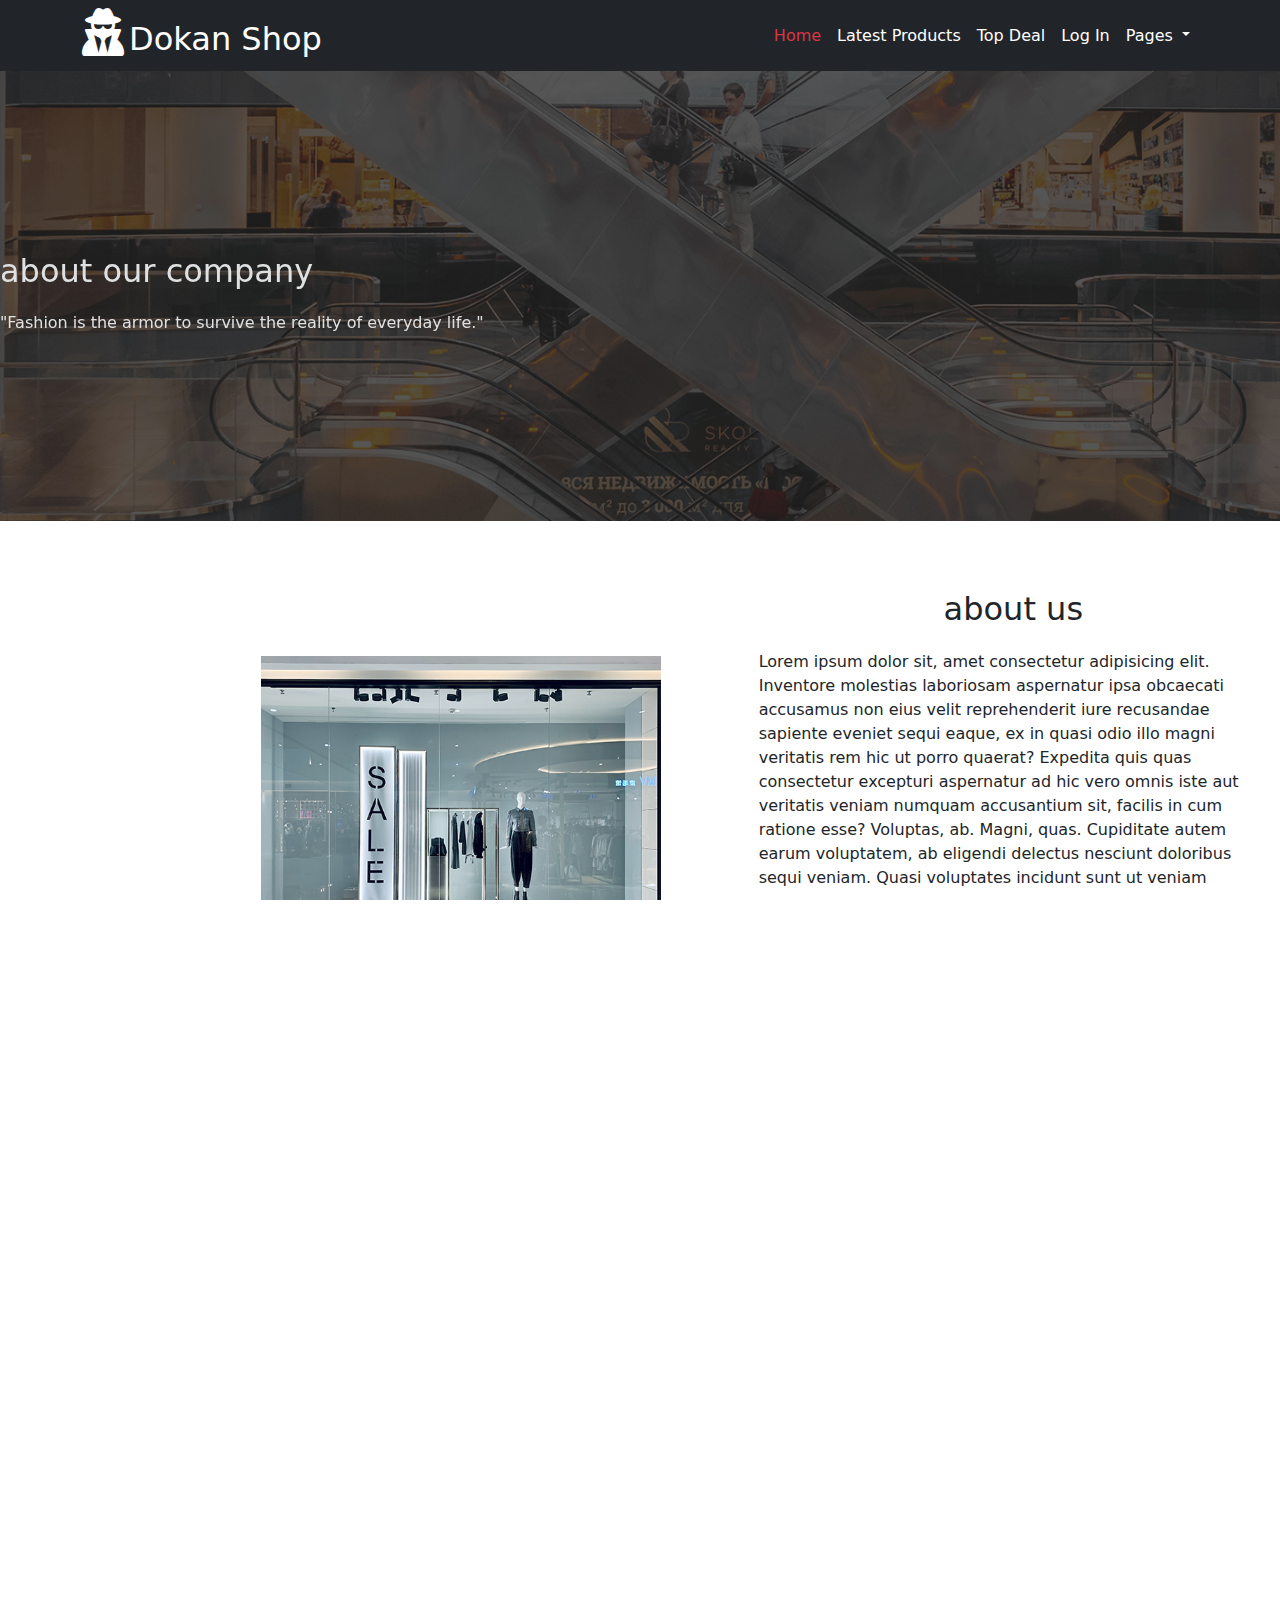
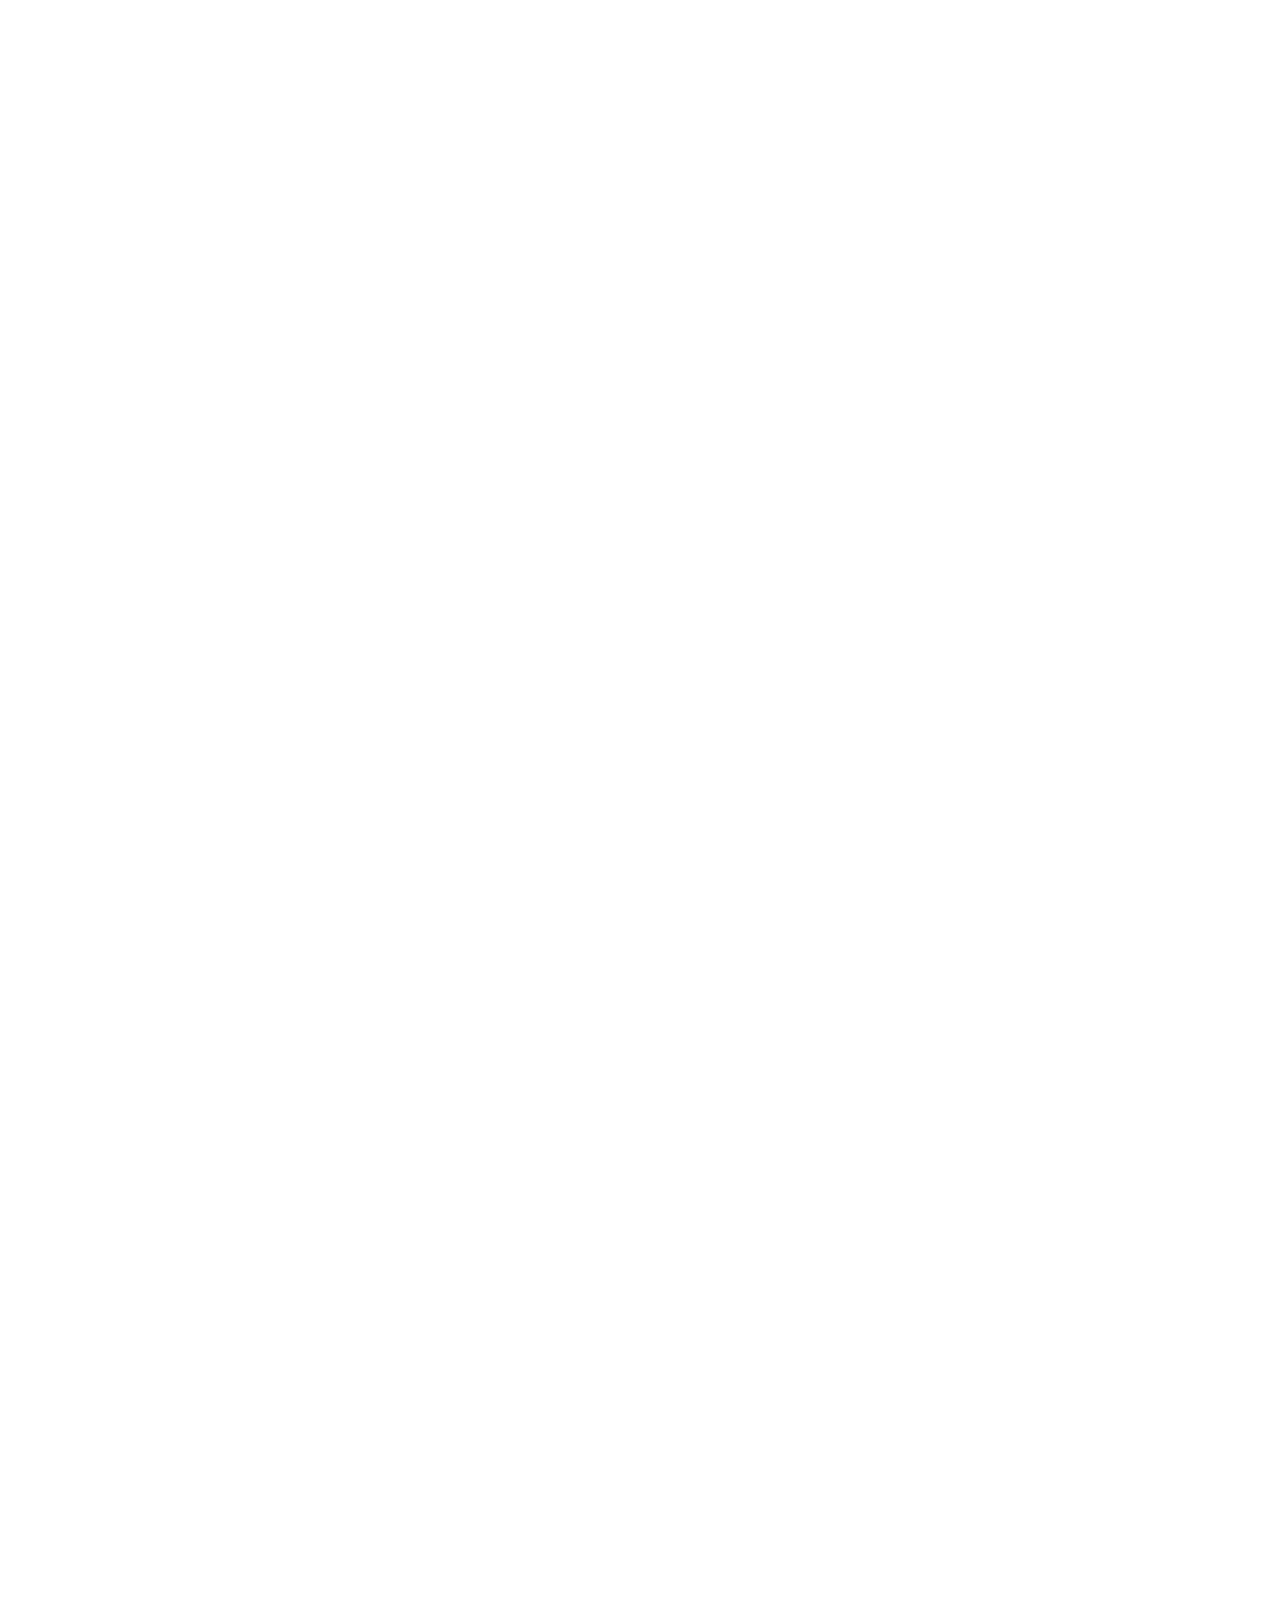
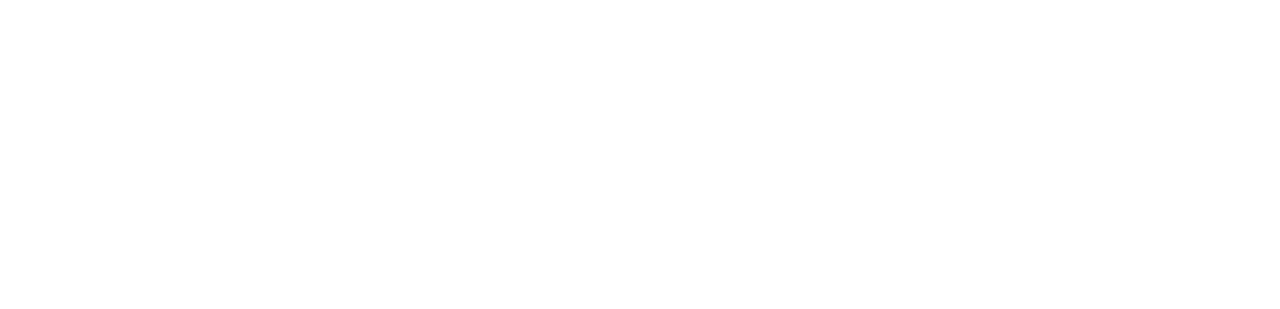
<file: about.html>
<!DOCTYPE html>
<head>
  <meta name="viewport" content="width=device-width, initial-scale=1.0">
  <link rel="icon" href="imgs/main-logo.png" type="image/x-icon">
  <link rel="stylesheet" href="css/bootstrap.min.css">
  <link rel="stylesheet" href="css/all.min.css">
  <link rel="stylesheet" href="css/index.css">
</head>
<body>
  <!DOCTYPE html>
  <html lang="en">
  <head>
      <meta charset="UTF-8">
      <meta name="viewport" content="width=device-width, initial-scale=1.0">
      <title>Dokan Shop</title>
      <link rel="stylesheet" href="css/bootstrap.min.css">
      <link rel="stylesheet" href="css/all.min.css">
      <link rel="stylesheet" href="css/normalize.css">
      <link rel="stylesheet" href="css/index.css">
  </head>
    <!-- Start navbar -->
    <nav class="navbar navbar-expand-lg navbar-dark bg-dark">
        <div class="container">
            <div class="icon-brand">
                <i class="fas fa-user-secret text-white"></i>
            <a class="navbar-brand text-white" href="#">Dokan Shop</a>
          </div>
            <button class="navbar-toggler border border-secondary-subtle" type="button" data-bs-toggle="collapse" data-bs-target="#navbarNavDropdown" aria-controls="navbarNavDropdown" aria-expanded="false" aria-label="Toggle navigation">
                <span class="navbar-toggler-icon"></span>
            </button>
            <div class="collapse navbar-collapse d-flex justify-content-lg-end" id="navbarNavDropdown">
                <ul class="navbar-nav">
                    <li class="nav-item">
                        <a class="nav-link active text-danger" aria-current="page" href="index.html">Home</a>
                    </li>
                    <li class="nav-item">
                        <a class="nav-link text-white" href="#Latest">Latest Products</a>
                    </li>
                    <li class="nav-item">
                        <a class="nav-link text-white" href="#top">Top Deal</a>
                    </li>
                    <li class="nav-item">
                        <a class="nav-link text-white" href="login.html">Log In</a>
                    </li>
                    <li class="nav-item dropdown">
                        <a class="nav-link dropdown-toggle text-white" href="#" role="button" data-bs-toggle="dropdown" aria-expanded="false">
                            Pages
                        </a>
                        <ul class="dropdown-menu bg-dark">
                            <li><a class="dropdown-item text-white" href="contact.html">Contact Us</a></li>
                            <hr class="text-danger ">
                            <li><a class="dropdown-item text-white" href="men's.html">Men's</a></li>
                            <li><a class="dropdown-item text-white" href="women's.html">Women's</a></li>
                            <li><a class="dropdown-item text-white" href="kid's.html">Kid's</a></li>
                            <li><a class="dropdown-item text-white" href="accessories.html">accessories</a></li>
                        </ul>
                    </li>
                </ul>
            </div>
        </div>
    </nav>
   
    <!-- end navbar -->
     <!-- landing -->
    <div class="landing1 position-relative ">
        <h1 class=" position-absolute center text-light text-center">about our company</h1>
        <p class=" position-absolute center1 text-light text-center">"Fashion is the armor to survive the reality of everyday life." </p>
     </div>
    <!-- end landing -->
   
    <div class="container-fluid  gap-4  ">
        <div class="row justify-content-end align-items-end">
          <!-- Feedback Form -->
          <div class=" ps-5 col-lg-5 col-md-6 col-sm-12 pt-5">
            <div class="mb-3">
            <img src="imgs/about-left-image.jpg" width=" 400px " height="300px">
            </div>
           
          </div>
      
          <!-- Contact Information -->
          <div class="col-lg-5 col-md-6 col-sm-12 pt-5">
           <h1 class="text-center">about us</h1>
           <p>
            Lorem ipsum dolor sit, amet consectetur adipisicing elit.
             Inventore molestias laboriosam aspernatur
              ipsa obcaecati accusamus non eius velit 
              reprehenderit iure recusandae sapiente 
              eveniet sequi eaque, ex in quasi odio illo magni
               veritatis rem hic ut porro quaerat? Expedita quis quas consectetur
                excepturi aspernatur ad hic vero omnis iste aut veritatis veniam 
                numquam accusantium sit, facilis in cum ratione esse? Voluptas, 
                ab. Magni, quas. Cupiditate autem earum voluptatem, ab eligendi 
                delectus nesciunt doloribus sequi veniam. Quasi voluptates incidunt 
                sunt ut veniam</p>
            <hr class="bg-dark ">
          <div class="icons d-inline-flex justify-content-center align-items-center ">
            <a class="ps-5"   href="https://www.facebook.com/" target="-blank">
                <i class="fab fa-facebook-f bg-dark text-white ps-4 py-2 rounded-5 "></i>
            
            </a>
            
            
            <a class="ps-5"  href="https://wsend.co/201119554463" target="-blank">
                <i class="fab fa-whatsapp bg-dark text-white ps-4 py-2 rounded-5  "></i>
            
            </a>
            
            <a  class="ps-5"  href="https://twitter.com/" target="-blank">
                <i class="fab fa-twitter bg-dark text-white ps-4 py-2 rounded-5"></i>
            </a>
            <a class="ps-5"  href="https://www.youtube.com/" target="-blank">
            
            <i class="fab fa-youtube bg-dark text-white ps-4 py-2 rounded-5"></i>
            
            </a>


          </div>
          </div>
        </div>
      </div>
          <!-- heading   -->
  <div class="container text-center  "id="Latest">
    <h1 class="text-secondary-emphasis pt-5 mb-0 mt-1 text-capitalize">
        our amazing team
    </h1>
      <p class="text-secondary pt-4 mb-0 text-capitalize "> Lorem ipsum dolor sit amet, consectetur adipisicing elit. Ipsam, ut!</p>
  </div>
      <!-- end heading -->
      <div class="container pt-5 " >
        <div class="row justify-content-evenly ">
        <!-- content img1 -->
        <div class="  col-lg-3 col-md-6 col-sm-12  ">
        <img class="img " src="imgs/team-member-01.jpg " alt="" width="350px" height="300px">
      <div class=" textc text-center">
        <h1>sara adam</h1>
        <p>store manager</p>
      </div>
      </div>
       <!-- content img1 -->
       <div class="   col-lg-3 col-md-6 col-sm-12 ">
        <img class="img " src="imgs/team-member-02.jpg " alt="" width="350px" height="300px">
      <div class=" textc text-center">
        <h1>james benjamin</h1>
        <p>it manager</p>
      </div>
      </div>
       <!-- content img1 -->
       <div class="   col-lg-3 col-md-6 col-sm-12 ">
        <img class=" img " src="imgs/team-member-03.jpg" alt=""  width="350px" height="300px">
      <div class=" textc text-center">
        <h1>mickel william</h1>
        <p>product manager</p>
      </div>
      </div>
      
      </div>
      </div>
                <!-- heading   -->
  <div class="container text-center pt-5 ">
    <h1 class="text-secondary-emphasis pt-5 mb-0 mt-1 text-capitalize">
        our services
    </h1>
      <p class="text-secondary pt-4 mb-0 text-capitalize "> Lorem ipsum dolor sit amet, consectetur adipisicing elit. Ipsam, ut!</p>
  </div>
      <!-- end heading -->
       <div class="container pt-5">
      <div class="card-group pt-5">
        <div class="card">
          <div class="card-body">
            <h5 class="card-title text-center fw-bold">Products</h5>
            <p class="card-text text-secondary text-center">Lorem ipsum dolor sit amet, consecteturti adipiscing elit, sed do eiusmod temp incididunt ut labore, et dolore quis ipsum suspend..</p>
            <img src="imgs/about-left-image.jpg" class="card-img-top" alt="..." width="200px" height="300px">
          </div>
        </div>
        <div class="card">
          <div class="card-body">
            <h5 class="card-title text-center fw-bold">Quality</h5>
            <p class="card-text text-secondary text-center">Lorem ipsum dolor sit amet, consecteturti adipiscing elit, sed do eiusmod temp incididunt ut labore, et dolore quis ipsum suspend.</p>
            <img src="imgs/service-02.jpg" class="card-img-top" alt="..." width="200px" height="300px">
          </div>
        </div>
        <div class="card">
          <div class="card-body">
            <h5 class="card-title text-center fw-bold">After Sale</h5>
            <p class="card-text text-secondary text-center">Lorem ipsum dolor sit amet, consecteturti adipiscing elit, sed do eiusmod temp incididunt ut labore, et dolore quis ipsum suspend.</p>
            <img src="imgs/service-03.jpg" class="card-img-top" alt="..." width="200px" height="300px">
          </div>
        </div>
      </div>
    </div>
     <!-- heading  -->
 <div class="container text-center pt-4 ">
    <h1 class="text-secondary-emphasis pt-5 mb-0 mt-1 text-capitalize">
      feedback
    </h1>
      <p class="text-secondary pt-4 mb-0 text-capitalize ">we will be very happy , if you subbmit you feedback for any other special request</p>
  </div>
      <!-- end heading -->
      <div class="container-fluid  gap-4  ">
        <div class="row justify-content-end align-items-end">
          <!-- Feedback Form -->
          <div class=" ps-5 col-lg-5 col-md-6 col-sm-12 pt-5">
            <div class="mb-3">
              <input type="text" placeholder="Your Name" class="form-control">
            </div>
            <div class="mb-3">
              <input type="email" placeholder="Your Email" class="form-control">
            </div>
            <div class="mb-3">
              <textarea name="subject" cols="30" rows="6" placeholder="Your Feedback" class="form-control"></textarea>
            </div>
            <button type="button" class="btn btn-danger">Submit</button>
          </div>
      
          <!-- Contact Information -->
          <div class="col-lg-5 col-md-6 col-sm-12 pt-5">
            <h4 class="text-danger text-decoration-underline">Address:</h4>
            <ul class="pb-4">
              <li>16.B ElMariotia, Faisal</li>
              <li>Giza, Egypt</li>
            </ul>
            <h4 class="text-danger text-decoration-underline">Email:</h4>
            <ul class="pb-4">
              <li>dokanshop@company.com</li>
            </ul>
            <h4 class="text-danger text-decoration-underline">Mobile Number:</h4>
            <ul class="pb-4">
              <li>+20-11-195-544-63</li>
            </ul>
          </div>
        </div>
      </div>
      <!-- footer -->
<div class="container bg-dark">
    <footer class="row row-cols-1 row-cols-sm-2 row-cols-md-5 py-5 my-5 border-top">
      <div class="col mb-3">
        <a href="/" class="d-flex align-items-center mb-3 link-body-emphasis text-decoration-none">
          <svg class="bi me-2" width="40" height="32"><use xlink:href="#bootstrap"/></svg>
        </a>
        <p class="">&copy; 2024</p>
      </div>
  
      <div class="col mb-3">
  
      </div>
  
      <div class="col mb-3 text-light">
        <h5>Shopping & Categories</h5>
        <ul class="nav flex-column">
          <li class="nav-item mb-2 "><a href="#" class="nav-link p-0 text-light">Men's shopping</a></li>
          <li class="nav-item mb-2 " ><a href="#" class="nav-link p-0 text-light">Women's shopping</a></li>
          <li class="nav-item mb-2"><a href="#" class="nav-link p-0 text-light">Kids's shopping</a></li>
          <li class="nav-item mb-2 "><a href="#" class="nav-link p-0 text-light">Accessories</a></li>
        </ul>
      </div>
  
      <div class="col mb-3 text-light">
        <h5>Useful Links</h5>
        <ul class="nav flex-column ">
          <li class="nav-item mb-2 "><a href="#" class="nav-link p-0  text-light">Home Page</a></li>
          <li class="nav-item mb-2 "><a href="#" class="nav-link p-0  text-light">About Us</a></li>
          <li class="nav-item mb-2 "><a href="#" class="nav-link p-0  text-light">Contact</a></li>
        </ul>
      </div>
  
      <div class="col mb-3 text-light ">
        <h5>Help & Information</h5>
        <ul class="nav flex-column ">
          <li class="nav-item mb-2 "><a href="#" class="nav-link p-0  text-light">Help</a></li>
          <li class="nav-item mb-2 "><a href="#" class="nav-link p-0  text-light">FAQ'S</a></li>
          <li class="nav-item mb-2 "><a href="#" class="nav-link p-0 text-light">Pricing</a></li>
          <li class="nav-item mb-2 "><a href="#" class="nav-link p-0 text-light">Track Your Shipping</a></li>
        </ul>
      </div>
    </footer>
    
  <div class="container">
    <footer class="d-flex flex-wrap justify-content-between align-items-center py-3 my-4 border-top">
      <div class="col-md-4 d-flex align-items-center">
        <a href="/" class="mb-3 me-2 mb-md-0 text-light text-decoration-none lh-1">
          <svg class="bi" width="30" height="24"><use xlink:href="#bootstrap"/></svg>
        </a>
        <span class="mb-3 mb-md-0 text-light">&copy; 2024 Company, Inc . All rights reserved.</span>
      </div>
  
      <ul class="nav col-md-4 justify-content-end list-unstyled d-flex">
        <li class="ms-3"><a class="text-light" href="#"><svg class="bi " width="24" height="24"><use xlink:href="#twitter"/></svg></a></li>
        <li class="ms-3"><a class="text-light" href="#"><svg class="bi " width="24" height="24"><use xlink:href="#instagram"/></svg></a></li>
        <li class="ms-3"><a class="text-light" href="#"><svg class="bi " width="24" height="24"><use xlink:href="#facebook"/></svg></a></li>
      </ul>
    </footer>
  </div>
  </div>
           <!-- Bootstrap JS -->
           <script src="https://cdn.jsdelivr.net/npm/bootstrap@5.3.0-alpha3/dist/js/bootstrap.bundle.min.js"></script>
      
</body>
     </html>
</file>
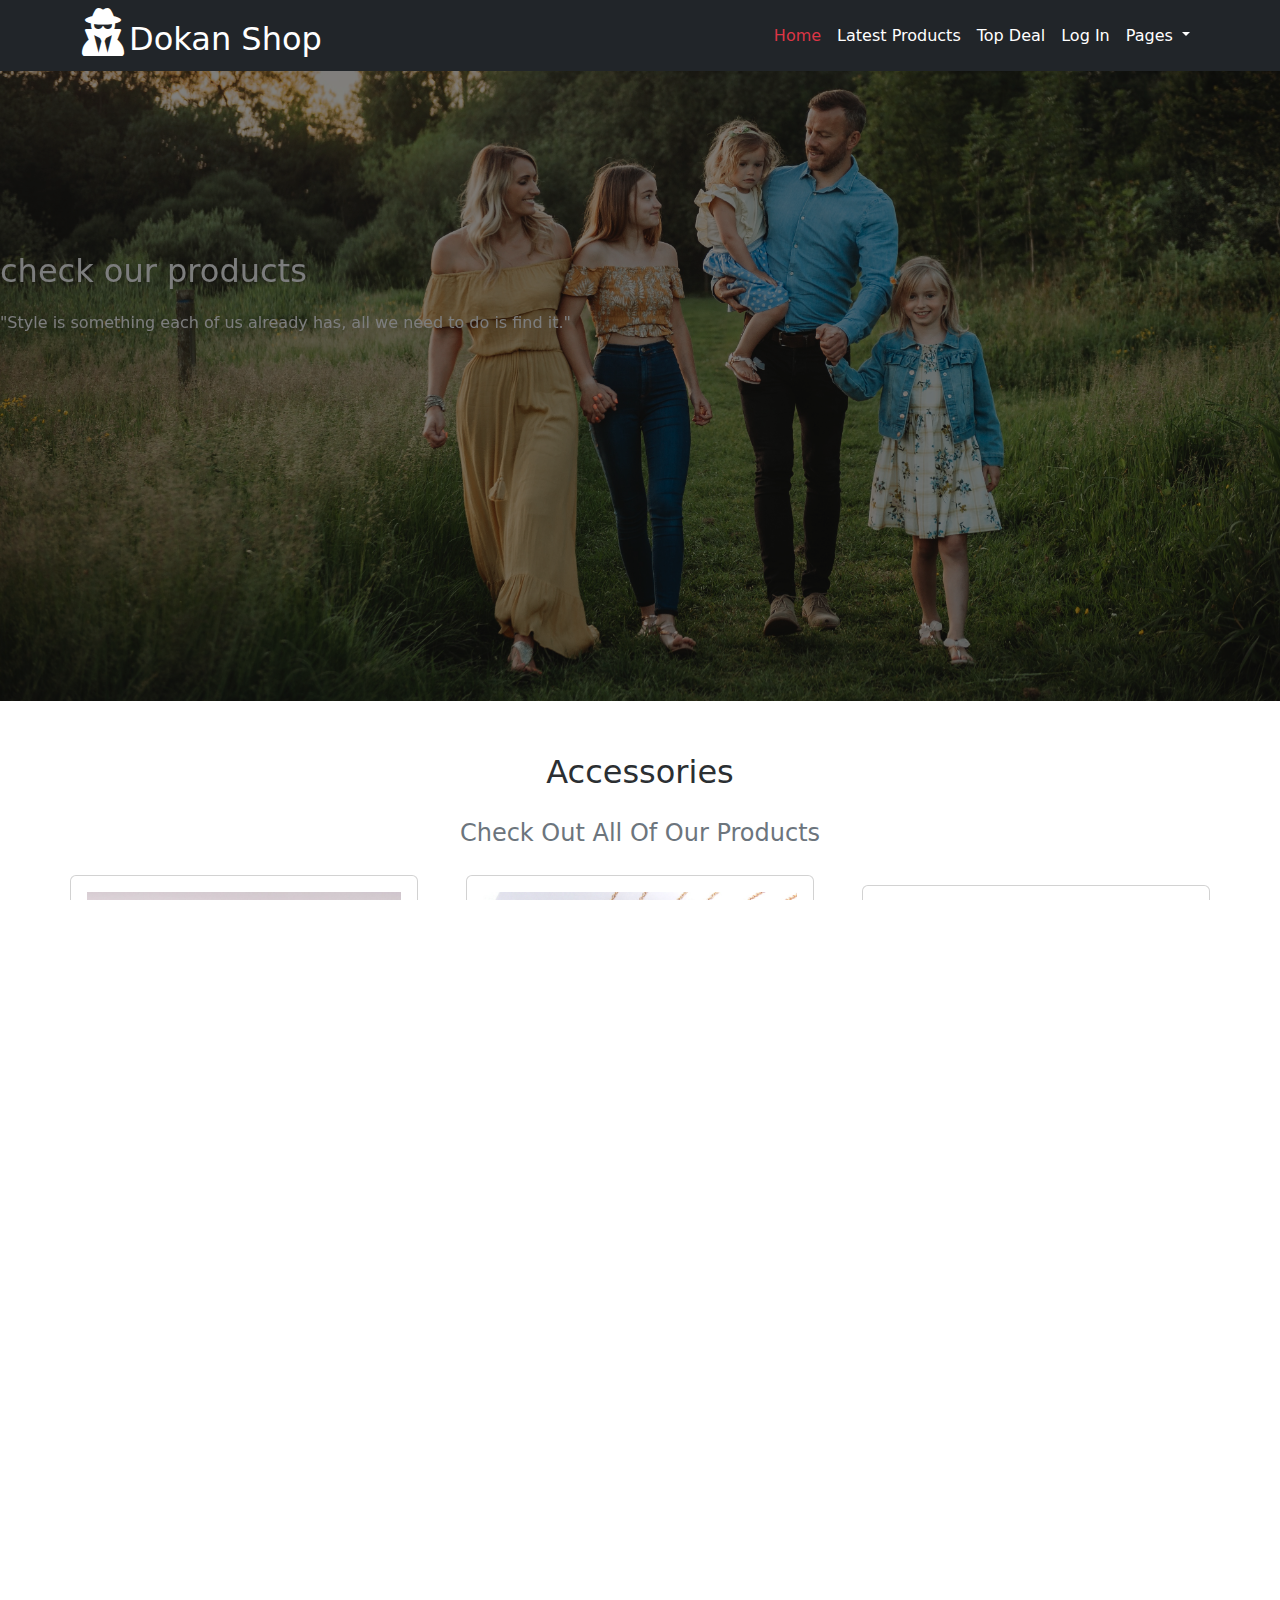
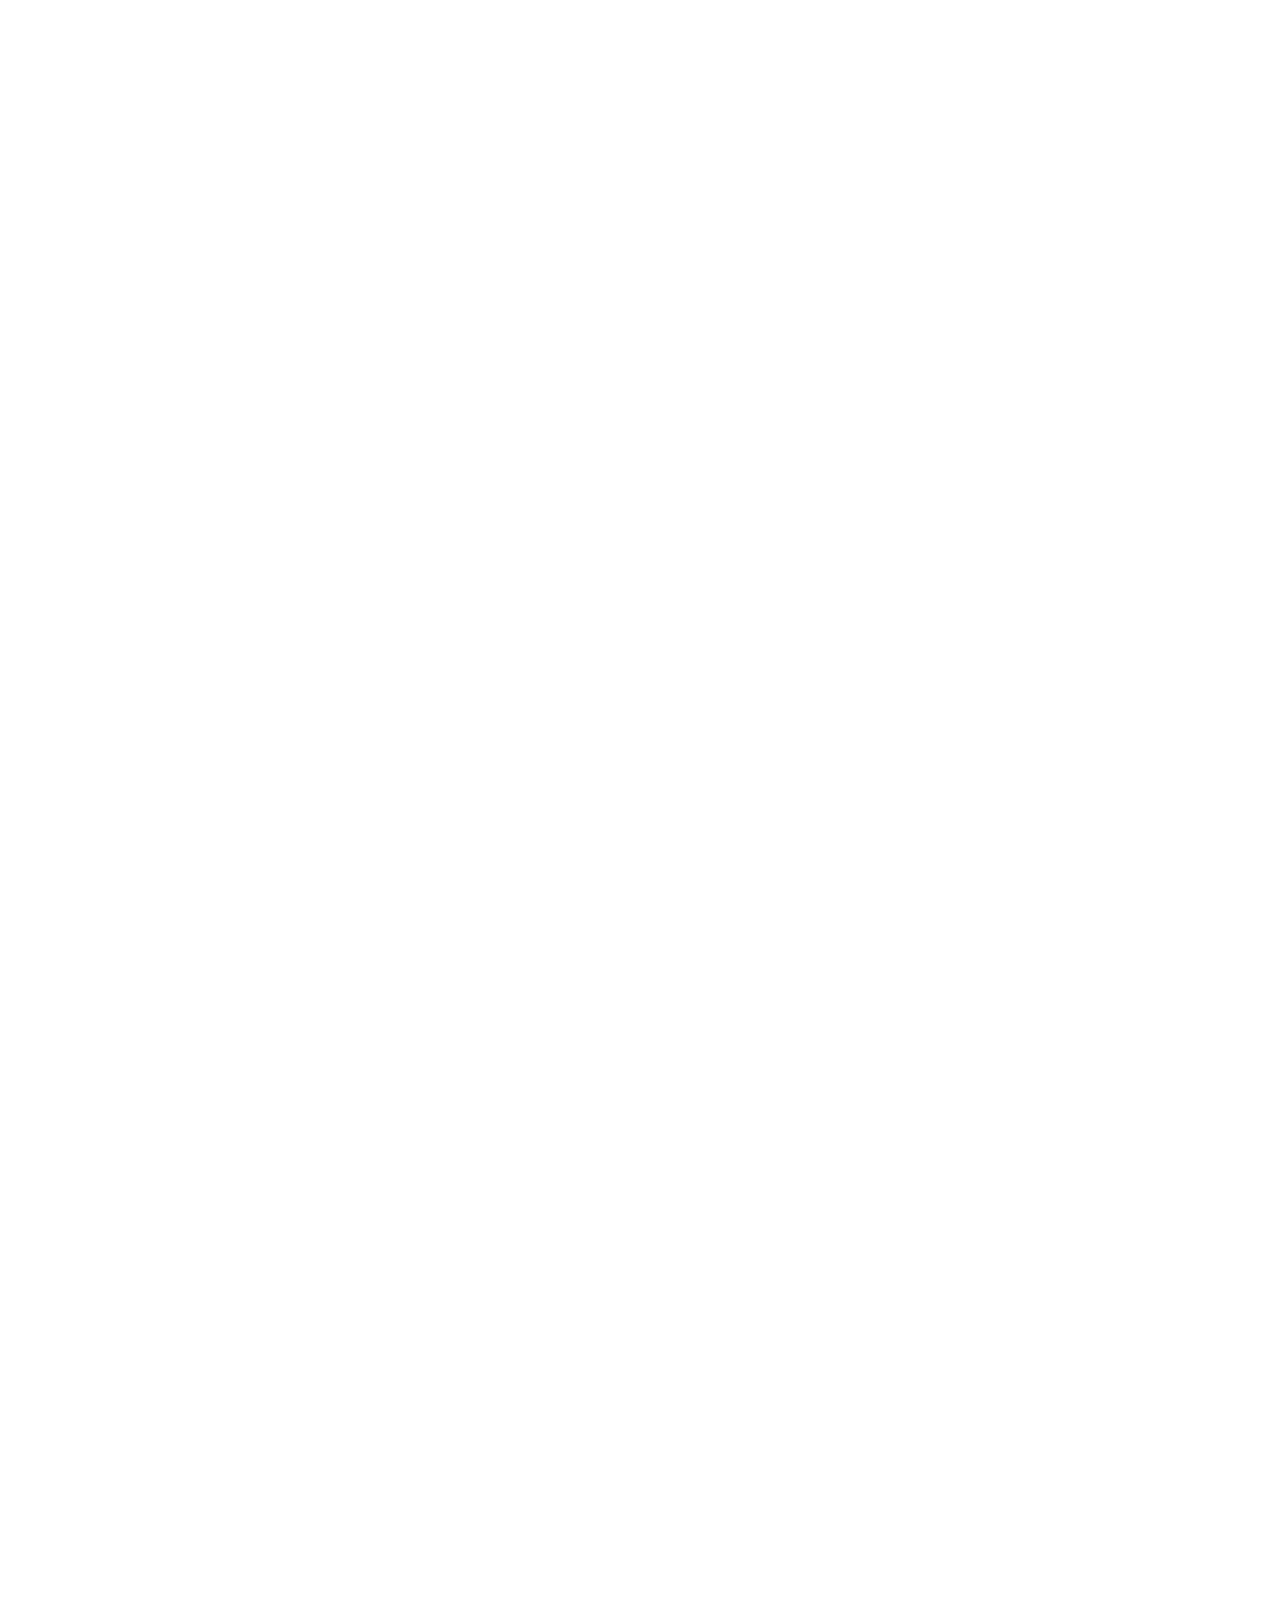
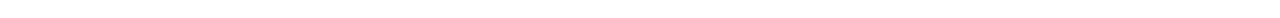
<file: accessories.html>
<!DOCTYPE html>
<head>
  <meta name="viewport" content="width=device-width, initial-scale=1.0">
  <link rel="icon" href="imgs/main-logo.png" type="image/x-icon">
  <link rel="stylesheet" href="css/bootstrap.min.css">
  <link rel="stylesheet" href="css/all.min.css">
  <link rel="stylesheet" href="css/index.css">
</head>
<body>
  <!DOCTYPE html>
  <html lang="en">
  <head>
      <meta charset="UTF-8">
      <meta name="viewport" content="width=device-width, initial-scale=1.0">
      <title>Dokan Shop</title>
      <link rel="stylesheet" href="css/bootstrap.min.css">
      <link rel="stylesheet" href="css/all.min.css">
      <link rel="stylesheet" href="css/normalize.css">
      <link rel="stylesheet" href="css/index.css">
  </head>
    <!-- Start navbar -->
    <nav class="navbar navbar-expand-lg navbar-dark bg-dark">
        <div class="container">
            <div class="icon-brand">
                <i class="fas fa-user-secret text-white"></i>
            <a class="navbar-brand text-white" href="#">Dokan Shop</a>
          </div>
            <button class="navbar-toggler border border-secondary-subtle" type="button" data-bs-toggle="collapse" data-bs-target="#navbarNavDropdown" aria-controls="navbarNavDropdown" aria-expanded="false" aria-label="Toggle navigation">
                <span class="navbar-toggler-icon"></span>
            </button>
            <div class="collapse navbar-collapse d-flex justify-content-lg-end" id="navbarNavDropdown">
                <ul class="navbar-nav">
                    <li class="nav-item">
                        <a class="nav-link active text-danger" aria-current="page" href="index.html">Home</a>
                    </li>
                    <li class="nav-item">
                        <a class="nav-link text-white" href="#Latest">Latest Products</a>
                    </li>
                    <li class="nav-item">
                        <a class="nav-link text-white" href="#top">Top Deal</a>
                    </li>
                    <li class="nav-item">
                        <a class="nav-link text-white" href="login.html">Log In</a>
                    </li>
                    <li class="nav-item dropdown">
                        <a class="nav-link dropdown-toggle text-white" href="#" role="button" data-bs-toggle="dropdown" aria-expanded="false">
                            Pages
                        </a>
                        <ul class="dropdown-menu bg-dark">
                            <li><a class="dropdown-item text-white" href="about.html">About Us</a></li>
                            <li><a class="dropdown-item text-white" href="men's.html">Men's</a></li>
                            <li><a class="dropdown-item text-white" href="women's.html">Women's</a></li>
                            <li><a class="dropdown-item text-white" href="kid's.html">Kid's</a></li>
                            <hr class="text-danger ">
                            <li><a class="dropdown-item text-white" href="contact.html">Contact Us</a></li>
                        </ul>
                    </li>
                </ul>
            </div>
        </div>
    </nav>
   
    <!-- end navbar -->
     <!-- landing -->
 <div class="landing position-relative">
    <h1 class=" position-absolute center text-light text-center">check our products</h1>
    <p class=" position-absolute center1 text-light text-center">"Style is something each of us already has, all we need to do is find it."</p>
 </div>

  <!-- end landing -->
      <!-- heading  -->
      <div class="container text-center " id="top">
        <h1 class="text-secondary-emphasis pt-5 mb-0 mt-1 text-capitalize">
            accessories
        </h1>
          <p class="text-secondary pt-4 mb-0 text-capitalize ">check out all of our products</p>
      </div>
          <!-- end heading -->
           <!-- start card -->
           <div class="container ">
            <div class="row  pt-4 gap-5 justify-content-center  align-items-center">
         <!-- start card -->
         <div class=" card card-body hov col-lg-3  col-md-4  col-xs-12  " style="width: 18rem;">
            <div class="img-fluid">
                <img  class="w-100 h-100" src="imgs/accessories/2018 New Charm Trendy Imperial Golden&Black Crown Bracelets Men Natural Stone Beads Bracelet For Women Men Jewelry Accessories16.jpg" alt="">
            </div>
            <div class="icon-brand  d-flex  justify-content-evenly  pb-3 pt-2">
              <i class="fas fa-heart text-secondary"></i>
              <i class="fas fa-cart-plus text-secondary"></i>
            </div>
          <div class="text">
            <div class=" text-black text-center  ">
              <h6>New Charm Trendy Imperial Golden&Black Crown Bracelets Men Natural Stone Beads Bracelet For Women Men Jewelryr</h6>
            </div>
            <div class=" text-dark-emphasis text-center  ">
            <p class="">EGP 45.00</p>
            </div>
           
          </div>
          </div>
             <!-- end card -->
                <!-- start card -->
         <div class=" card card-body hov col-lg-3  col-md-4  col-xs-12 " style="width: 18rem;">
            <div class="img-fluid">
                <img  class="w-100 h-100" src="imgs/accessories/2021 Metal Fashion Face Masking Holder Accessories Spectacles Eyewear Eye Glasses Sunglasses Eyeglasses Chain21.jpg" alt="">
            </div>
            <div class="icon-brand  d-flex  justify-content-evenly  pb-3 pt-2">
              <i class="fas fa-heart text-secondary"></i>
              <i class="fas fa-cart-plus text-secondary"></i>
            </div>
          <div class="text">
            <div class=" text-black text-center  ">
              <h6>new fashionable candy color cross headband bow hairband makeup wash face headband hair accessories for women</h6>
            </div>
            <div class=" text-dark-emphasis text-center  ">
            <p class="">EGP 25.00</p>
            </div>
        
          </div>
          </div>
             <!-- end card -->
                <!-- start card -->
         <div class=" card card-body hov col-lg-3  col-md-4  col-xs-12  " style="width: 18rem;">
            <div class="img-fluid">
                <img  class="w-100 h-100" src="imgs/accessories/2021 new fashionable candy color cross headband bow hairband makeup wash face headband hair accessories for women07.jpg" alt="">
            </div>
            <div class="icon-brand  d-flex  justify-content-evenly  pb-3 pt-2">
              <i class="fas fa-heart text-secondary"></i>
              <i class="fas fa-cart-plus text-secondary"></i>
            </div>
          <div class="text">
            <div class=" text-black text-center  ">
              <h6>NEW Girl tassel Rhinestone Spring Ponytail Hairpin Luxury Temperament Accessories</h6>
            </div>
            <div class=" text-dark-emphasis text-center  ">
            <p class="">EGP 70.00</p>
            </div>
          </div>
          </div>
             <!-- end card -->
                <!-- start card -->
         <div class=" card card-body hov col-lg-3  col-md-4  col-xs-12 " style="width: 18rem;">
            <div class="img-fluid">
                <img  class="w-100 h-100" src="imgs/accessories/2021 NEW Girl tassel Rhinestone Spring Ponytail Hairpin Luxury Temperament Accessories08.jpg" alt="">
            </div>
            <div class="icon-brand  d-flex  justify-content-evenly  pb-3 pt-2">
              <i class="fas fa-heart text-secondary"></i>
              <i class="fas fa-cart-plus text-secondary"></i>
            </div>
          <div class="text">
            <div class=" text-black text-center  ">
              <h6>wholesale china turkish jewelry accessories 18k delicate evil design eye gold plated jewelry necklace</h6>
            </div>
            <div class=" text-dark-emphasis text-center  ">
            <p class="">EGP 45.00</p>
            </div>
          </div>
          </div>
             <!-- end card -->
                <!-- start card -->
         <div class=" card  card-body  hov col-lg-3  col-md-4  col-xs-12  " style="width: 18rem;">
            <div class="img-fluid">
                <img  class="w-100 h-100" src="imgs/accessories/41313 wholesale china turkish jewelry accessories 18k delicate evil design eye gold plated jewelry necklace02.jpg" alt="">
            </div>
            <div class="icon-brand  d-flex  justify-content-evenly  pb-3 pt-2">
              <i class="fas fa-heart text-secondary"></i>
              <i class="fas fa-cart-plus text-secondary"></i>
            </div>
          <div class="text">
            <div class=" text-black text-center  ">
              <h6>5 in 1 Multifunction foldable waterproof mummy baby diaper bag backpack with custom logo</h6>
            </div>
            <div class=" text-dark-emphasis text-center  ">
            <p class="">EGP 550.0</p>
            </div>
          </div>
          </div>
             <!-- end card -->
                <!-- start card -->
         <div class=" card card-body hov col-lg-3  col-md-4  col-xs-12  " style="width: 18rem;">
            <div class="img-fluid">
                <img  class="w-100 h-100" src="imgs/accessories/5 in 1 Multifunction foldable waterproof mummy baby diaper bag backpack with custom logo24.jpg" alt="">
            </div>
            <div class="icon-brand  d-flex  justify-content-evenly  pb-3 pt-2">
              <i class="fas fa-heart text-secondary"></i>
              <i class="fas fa-cart-plus text-secondary"></i>
            </div>
          <div class="text">
            <div class=" text-black text-center  ">
              <h6>Chakra Handmade Macrame Braided Jewelry Prayer 8mm Turquoise Tiger Eye Bead Thread Beads Mens Accessories Bracelet</h6>
            </div>
            <div class=" text-dark-emphasis text-center  ">
            <p class="">EGP 35.00</p>
            </div>
          </div>
          </div>
             <!-- end card -->
                <!-- start card -->
         <div class=" card card-body hov col-lg-3  col-md-4  col-xs-12 " style="width: 18rem;">
            <div class="img-fluid">
                <img  class="w-100 h-100" src="imgs/accessories/7 Chakra Handmade Macrame Braided Jewelry Prayer 8mm Turquoise Tiger Eye Bead Thread Beads Mens Accessories Bracelet17.jpg" alt="">
            </div>
            <div class="icon-brand  d-flex  justify-content-evenly  pb-3 pt-2">
              <i class="fas fa-heart text-secondary"></i>
              <i class="fas fa-cart-plus text-secondary"></i>
            </div>
          <div class="text">
            <div class=" text-black text-center  ">
              <h6>Baby Girl Big Bow Hair Accessories Elastic Ribbed Cotton Hair Bands Hairband for Kids Baby Top Kont Bow Headbands</h6>
            </div>
            <div class=" text-dark-emphasis text-center  ">
            <p class="">EGP 15.00</p>
            </div>
          </div>
          </div>
             <!-- end card -->
                <!-- start card -->
         <div class=" card card-body hov col-lg-3  col-md-4  col-xs-12  " style="width: 18rem;">
            <div class="img-fluid">
                <img  class="w-100 h-100" src="imgs/accessories/Baby Girl Big Bow Hair Accessories Elastic Ribbed Cotton Hair Bands Hairband for Kids Baby Top Kont Bow Headbands27.jpg" alt="">
            </div>
            <div class="icon-brand  d-flex  justify-content-evenly  pb-3 pt-2">
              <i class="fas fa-heart text-secondary"></i>
              <i class="fas fa-cart-plus text-secondary"></i>
            </div>
          <div class="text">
            <div class=" text-black text-center  ">
              <h6>Baby Girl Bows Headband Lace Elastic Princess Headband for Girl Infant Kids Hair Band Accessories</h6>
            </div>
            <div class=" text-dark-emphasis text-center  ">
            <p class="">EGP 45.00</p>
            </div>
          </div>
          </div>
             <!-- end card -->
          <!-- load -->
          
          <p class="d-inline-flex gap-1 justify-content-center align-items-center">
          <button class="bg-dark py-2 ps-2 border border-0 fw-bolde text-light" type="button" data-bs-toggle="collapse" data-bs-target="#mainfashion" aria-expanded="false" aria-controls="collapseExample">
          Load more
          </button>
        </p>
        <div class="collapse" id="mainfashion">
          <div class="card border border-0 card-body">
             <!-- start card -->
             <div class="container ">
                <div class="row  pt-4 gap-5 justify-content-center  align-items-center">
             <!-- start card -->
             <div class=" card hov col-lg-3  col-md-4  col-xs-12  " style="width: 18rem;">
                <div class="img-fluid">
                    <img  class="w-100 h-100" src="imgs/accessories/Baby Girl Bows Headband Lace Elastic Princess Headband for Girl Infant Kids Hair Band Accessories26.jpg" alt="">
                </div>
                <div class="icon-brand  d-flex  justify-content-evenly  pb-3 pt-2">
                  <i class="fas fa-heart text-secondary"></i>
                  <i class="fas fa-cart-plus text-secondary"></i>
                </div>
              <div class="text">
                <div class=" text-black text-center  ">
                  <h6>Fashion Pearl Bridal bracelet gold plated women pearl bracelet handmade shell pearl bracelet</h6>
                </div>
                <div class=" text-dark-emphasis text-center  ">
                <p class="">EGP 80.00</p>
                </div>
               
              </div>
              </div>
                 <!-- end card -->
                    <!-- start card -->
             <div class=" card hov col-lg-3  col-md-4  col-xs-12 " style="width: 18rem;">
                <div class="img-fluid">
                    <img  class="w-100 h-100" src="imgs/accessories/Fashion Pearl Bridal bracelet gold plated women pearl bracelet handmade shell pearl bracelet01.png" alt="">
                </div>
                <div class="icon-brand  d-flex  justify-content-evenly  pb-3 pt-2">
                  <i class="fas fa-heart text-secondary"></i>
                  <i class="fas fa-cart-plus text-secondary"></i>
                </div>
              <div class="text">
                <div class=" text-black text-center  ">
                  <h6>Gemstone Beaded Bracelets Custom Bead Crystal Healing Stones Bracelet Adjustable Imperial Darth Vader Design for Women and Men</h6>
                </div>
                <div class=" text-dark-emphasis text-center  ">
                <p class="">EGP 15.00</p>
                </div>
            
              </div>
              </div>
                 <!-- end card -->
                    <!-- start card -->
             <div class=" card hov col-lg-3  col-md-4  col-xs-12  " style="width: 18rem;">
                <div class="img-fluid">
                    <img  class="w-100 h-100" src="imgs/accessories/Gemstone Beaded Bracelets Custom Bead Crystal Healing Stones Bracelet Adjustable Imperial Darth Vader Design for Women and Men19.jpg" alt="">
                </div>
                <div class="icon-brand  d-flex  justify-content-evenly  pb-3 pt-2">
                  <i class="fas fa-heart text-secondary"></i>
                  <i class="fas fa-cart-plus text-secondary"></i>
                </div>
              <div class="text">
                <div class=" text-black text-center  ">
                  <h6>Gold Color Crystal Key Pendant Necklace Fashion Nice Key Pendant Necklace Elegant Jewelry Accessories For Women</h6>
                </div>
                <div class=" text-dark-emphasis text-center  ">
                <p class="">EGP 375.0</p>
                </div>
              </div>
              </div>
                 <!-- end card -->
                    <!-- start card -->
             <div class=" card  hov col-lg-3  col-md-4  col-xs-12 " style="width: 18rem;">
                <div class="img-fluid">
                    <img  class="w-100 h-100" src="imgs/accessories/Gold Color Crystal Key Pendant Necklace Fashion Nice Key Pendant Necklace Elegant Jewelry Accessories For Women10.jpg" alt="">
                </div>
                <div class="icon-brand  d-flex  justify-content-evenly  pb-3 pt-2">
                  <i class="fas fa-heart text-secondary"></i>
                  <i class="fas fa-cart-plus text-secondary"></i>
                </div>
              <div class="text">
                <div class=" text-black text-center  ">
                  <h6>Hiphop Fashion Rap Pink Zirconia Sexy Bite Lip Gold Tooth Pendant Necklace Exaggerated Cuban Chain Accessories</h6>
                </div>
                <div class=" text-dark-emphasis text-center  ">
                <p class="">EGP 105.00</p>
                </div>
              </div>
              </div>
                 <!-- end card -->
                    <!-- start card -->
             <div class=" card hov col-lg-3  col-md-4  col-xs-12  " style="width: 18rem;">
                <div class="img-fluid">
                    <img  class="w-100 h-100" src="imgs/accessories/Hiphop Fashion Rap Pink Zirconia Sexy Bite Lip Gold Tooth Pendant Necklace Exaggerated Cuban Chain Accessories06.jpg" alt="">
                </div>
                <div class="icon-brand  d-flex  justify-content-evenly  pb-3 pt-2">
                  <i class="fas fa-heart text-secondary"></i>
                  <i class="fas fa-cart-plus text-secondary"></i>
                </div>
              <div class="text">
                <div class=" text-black text-center  ">
                  <h6>Hot Selling Astronaut Magnet Necklace Bracelet Jewelry Creative Magnetic Necklace Couple Fashion Accessories Jewelry</h6>
                </div>
                <div class=" text-dark-emphasis text-center  ">
                <p class="">EGP 180.0</p>
                </div>
              </div>
              </div>
                 <!-- end card -->
                    <!-- start card -->
             <div class=" card  hov col-lg-3  col-md-4  col-xs-12  " style="width: 18rem;">
                <div class="img-fluid">
                    <img  class="w-100 h-100" src="imgs/accessories/Hot Selling Astronaut Magnet Necklace Bracelet Jewelry Creative Magnetic Necklace Couple Fashion Accessories Jewelry03.jpg" alt="">
                </div>
                <div class="icon-brand  d-flex  justify-content-evenly  pb-3 pt-2">
                  <i class="fas fa-heart text-secondary"></i>
                  <i class="fas fa-cart-plus text-secondary"></i>
                </div>
              <div class="text">
                <div class=" text-black text-center  ">
                  <h6>Lucky Classical Different Colors Finger Chain Ring Gold Plated Titanium Steel Men's Ring</h6>
                </div>
                <div class=" text-dark-emphasis text-center  ">
                <p class="">EGP 275.00</p>
                </div>
              </div>
              </div>
                 <!-- end card -->

          </div>
        </div>
        <!-- end load -->
           <!--  second load -->
          
       <p class="d-inline-flex gap-1 justify-content-center align-items-center pt-4">
        <button class="bg-dark py-2 ps-2 border border-0 fw-bolde text-light " type="button" data-bs-toggle="collapse" data-bs-target="#secondmainfashion" aria-expanded="false" aria-controls="collapseExample">
        Load more
        </button>
      </p>
      <div class="collapse" id="secondmainfashion">
        <div class="card border border-0 card-body">
           <!-- start card -->
           <div class="container ">
              <div class="row  pt-4 gap-5 justify-content-center  align-items-center">
           <!-- start card -->
           <div class=" card hov col-lg-3  col-md-4  col-xs-12  " style="width: 18rem;">
              <div class="img-fluid">
                  <img  class="w-100 h-100" src="imgs/accessories/Lucky Classical Different Colors Finger Chain Ring Gold Plated Titanium Steel Men's Ring13.jpg" alt="">
              </div>
              <div class="icon-brand  d-flex  justify-content-evenly  pb-3 pt-2">
                <i class="fas fa-heart text-secondary"></i>
                <i class="fas fa-cart-plus text-secondary"></i>
              </div>
            <div class="text">
              <div class=" text-black text-center  ">
                <h6>Lucky Classical Different Colors Finger Chain Ring Gold Plated Titanium Steel Men's Ring</h6>
              </div>
              <div class=" text-dark-emphasis text-center  ">
              <p class="">EGP 275.00</p>
              </div>
             
            </div>
            </div>
               <!-- end card -->
                  <!-- start card -->
           <div class=" card hov col-lg-3  col-md-4  col-xs-12 " style="width: 18rem;">
              <div class="img-fluid">
                  <img  class="w-100 h-100" src="imgs/accessories/New accessories 26 English letter necklace hip hop Cuban chain European and American fashion personality necklace11.jpg" alt="">
              </div>
              <div class="icon-brand  d-flex  justify-content-evenly  pb-3 pt-2">
                <i class="fas fa-heart text-secondary"></i>
                <i class="fas fa-cart-plus text-secondary"></i>
              </div>
            <div class="text">
              <div class=" text-black text-center  ">
                <h6>New accessories 26 English letter necklace hip hop Cuban chain European and American fashion personality necklace</h6>
              </div>
              <div class=" text-dark-emphasis text-center  ">
              <p class="">EGP 95.00</p>
              </div>
          
            </div>
            </div>
               <!-- end card -->
                  <!-- start card -->
           <div class=" card hov col-lg-3  col-md-4  col-xs-12  " style="width: 18rem;">
              <div class="img-fluid">
                  <img  class="w-100 h-100" src="imgs/accessories/New Trendy Woven Handmade men braided titanium steel bracelet horseshoe buckle stainless steel jewelry woven bracelet18.jpg" alt="">
              </div>
              <div class="icon-brand  d-flex  justify-content-evenly  pb-3 pt-2">
                <i class="fas fa-heart text-secondary"></i>
                <i class="fas fa-cart-plus text-secondary"></i>
              </div>
            <div class="text">
              <div class=" text-black text-center  ">
                <h6>New Trendy Woven Handmade men braided titanium steel bracelet horseshoe buckle stainless steel jewelry woven bracelet</h6>
              </div>
              <div class=" text-dark-emphasis text-center  ">
              <p class="">EGP 15.00</p>
              </div>
            </div>
            </div>
               <!-- end card -->
                  <!-- start card -->
           <div class=" card  hov col-lg-3  col-md-4  col-xs-12 " style="width: 18rem;">
              <div class="img-fluid">
                  <img  class="w-100 h-100" src="imgs/accessories/Nylon Kids Headbands Simple Design Newborn Baby Girl Hair Band Elastic Soft Fabric Flower Baby Bow Custom Thin Headband25.jpg" alt="">
              </div>
              <div class="icon-brand  d-flex  justify-content-evenly  pb-3 pt-2">
                <i class="fas fa-heart text-secondary"></i>
                <i class="fas fa-cart-plus text-secondary"></i>
              </div>
            <div class="text">
              <div class=" text-black text-center  ">
                <h6>Nylon Kids Headbands Simple Design Newborn Baby Girl Hair Band Elastic Soft Fabric Flower Baby Bow Custom Thin Headband</h6>
              </div>
              <div class=" text-dark-emphasis text-center  ">
              <p class="">EGP 25.00</p>
              </div>
            </div>
            </div>
               <!-- end card -->
                  <!-- start card -->
           <div class=" card hov col-lg-3  col-md-4  col-xs-12  " style="width: 18rem;">
              <div class="img-fluid">
                  <img  class="w-100 h-100" src="imgs/accessories/PET child face shield kids face shields protective full cover face shield for kids22.jpg" alt="">
              </div>
              <div class="icon-brand  d-flex  justify-content-evenly  pb-3 pt-2">
                <i class="fas fa-heart text-secondary"></i>
                <i class="fas fa-cart-plus text-secondary"></i>
              </div>
            <div class="text">
              <div class=" text-black text-center  ">
                <h6>PET child face shield kids face shields protective full cover face shield for kids</h6>
              </div>
              <div class=" text-dark-emphasis text-center  ">
              <p class="">EGP 75.0</p>
              </div>
            </div>
            </div>
               <!-- end card -->
                  <!-- start card -->
           <div class=" card  hov col-lg-3  col-md-4  col-xs-12  " style="width: 18rem;">
              <div class="img-fluid">
                  <img  class="w-100 h-100" src="imgs/accessories/Quartz Wristwatch Alloy Strap Ladies Casual Round Rose Gold Watches Bracelet Set Fashion Jewelry Accessories04.jpg" alt="">
              </div>
              <div class="icon-brand  d-flex  justify-content-evenly  pb-3 pt-2">
                <i class="fas fa-heart text-secondary"></i>
                <i class="fas fa-cart-plus text-secondary"></i>
              </div>
            <div class="text">
              <div class=" text-black text-center  ">
                <h6>Quartz Wristwatch Alloy Strap Ladies Casual Round Rose Gold Watches Bracelet Set Fashion Jewelry Accessories</h6>
              </div>
              <div class=" text-dark-emphasis text-center  ">
              <p class="">EGP 225.0</p>
              </div>
            </div>
            </div>
               <!-- end card -->
        </div>
    </div>
        
      <!-- end second  load -->
    </div>
</div>
         
    </div>
</div>
     
   <!-- footer -->
   <div class="container bg-dark">
    <footer class="row row-cols-1 row-cols-sm-2 row-cols-md-5 py-4  border-top">
      <div class="col mb-3">
        <a href="/" class="d-flex align-items-center mb-3 link-body-emphasis text-decoration-none">
          <svg class="bi me-2" width="40" height="32"><use xlink:href="#bootstrap"/></svg>
        </a>
        <p class="">&copy; 2024</p>
      </div>
  
      <div class="col mb-3">
  
      </div>
  
      <div class="col mb-3 text-light">
        <h5>Shopping & Categories</h5>
        <ul class="nav flex-column">
          <li class="nav-item mb-2 "><a href="#" class="nav-link p-0 text-light">Men's shopping</a></li>
          <li class="nav-item mb-2 " ><a href="#" class="nav-link p-0 text-light">Women's shopping</a></li>
          <li class="nav-item mb-2"><a href="#" class="nav-link p-0 text-light">Kids's shopping</a></li>
          <li class="nav-item mb-2 "><a href="#" class="nav-link p-0 text-light">Accessories</a></li>
        </ul>
      </div>
  
      <div class="col mb-3 text-light">
        <h5>Useful Links</h5>
        <ul class="nav flex-column ">
          <li class="nav-item mb-2 "><a href="#" class="nav-link p-0  text-light">Home Page</a></li>
          <li class="nav-item mb-2 "><a href="#" class="nav-link p-0  text-light">About Us</a></li>
          <li class="nav-item mb-2 "><a href="#" class="nav-link p-0  text-light">Contact</a></li>
        </ul>
      </div>
  
      <div class="col mb-3 text-light ">
        <h5>Help & Information</h5>
        <ul class="nav flex-column ">
          <li class="nav-item mb-2 "><a href="#" class="nav-link p-0  text-light">Help</a></li>
          <li class="nav-item mb-2 "><a href="#" class="nav-link p-0  text-light">FAQ'S</a></li>
          <li class="nav-item mb-2 "><a href="#" class="nav-link p-0 text-light">Pricing</a></li>
          <li class="nav-item mb-2 "><a href="#" class="nav-link p-0 text-light">Track Your Shipping</a></li>
        </ul>
      </div>
    </footer>
    
  <div class="container">
    <footer class="d-flex flex-wrap justify-content-between align-items-center py-3 my-4 border-top">
      <div class="col-md-4 d-flex align-items-center">
        <a href="/" class="mb-3 me-2 mb-md-0 text-light text-decoration-none lh-1">
          <svg class="bi" width="30" height="24"><use xlink:href="#bootstrap"/></svg>
        </a>
        <span class="mb-3 mb-md-0 text-light">&copy; 2024 Company, Inc . All rights reserved.</span>
      </div>
  
      <ul class="nav col-md-4 justify-content-end list-unstyled d-flex">
        <li class="ms-3"><a class="text-light" href="#"><svg class="bi " width="24" height="24"><use xlink:href="#twitter"/></svg></a></li>
        <li class="ms-3"><a class="text-light" href="#"><svg class="bi " width="24" height="24"><use xlink:href="#instagram"/></svg></a></li>
        <li class="ms-3"><a class="text-light" href="#"><svg class="bi " width="24" height="24"><use xlink:href="#facebook"/></svg></a></li>
      </ul>
    </footer>
  </div>
  </div>
  <!-- end footer -->
   
     
           <!-- Bootstrap JS -->
           <script src="https://cdn.jsdelivr.net/npm/bootstrap@5.3.0-alpha3/dist/js/bootstrap.bundle.min.js"></script>
    
      
       

</body>
     </html>
</file>
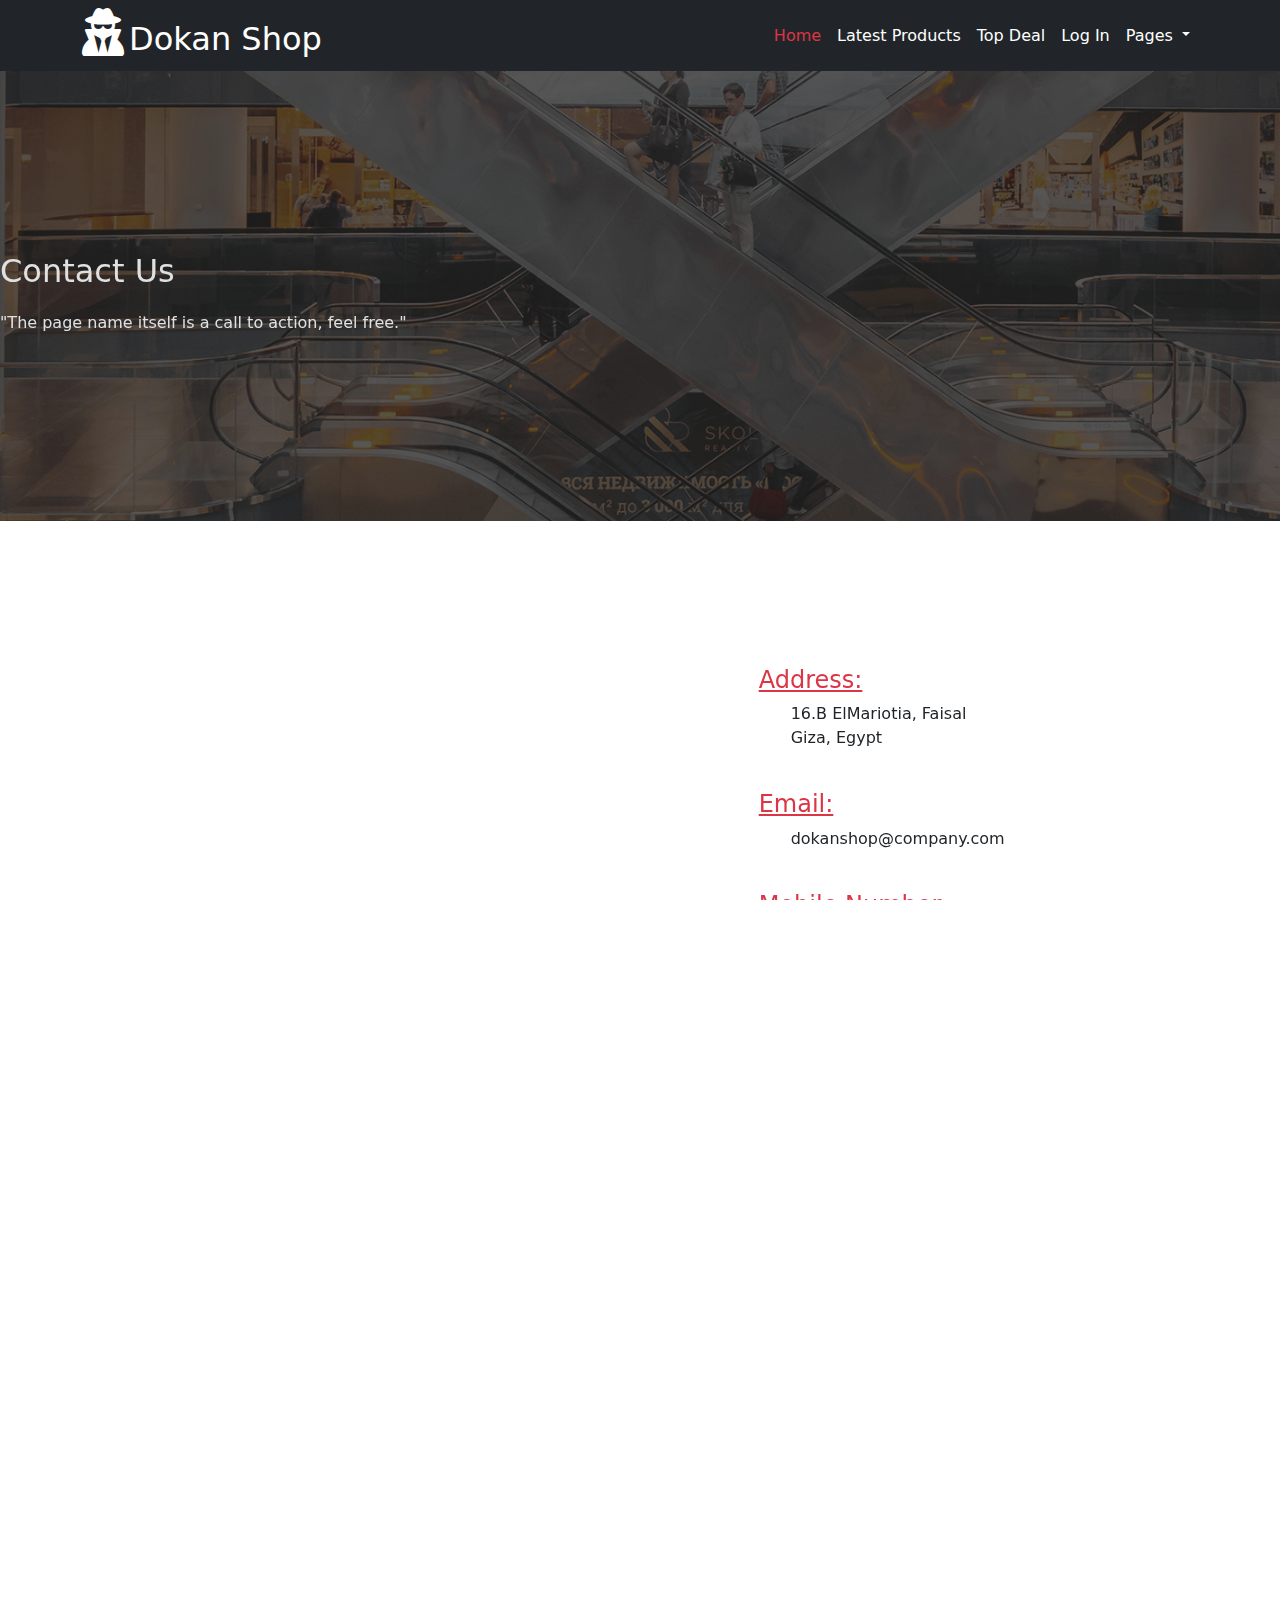
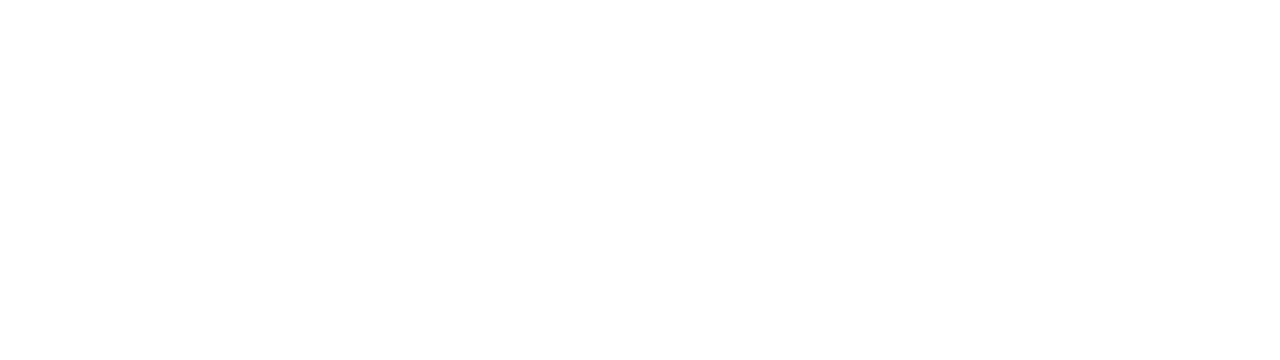
<file: contact.html>
<!DOCTYPE html>
<head>
  <meta name="viewport" content="width=device-width, initial-scale=1.0">
  <link rel="icon" href="imgs/main-logo.png" type="image/x-icon">
  <link rel="stylesheet" href="css/bootstrap.min.css">
  <link rel="stylesheet" href="css/all.min.css">
  <link rel="stylesheet" href="css/index.css">
</head>
<body>
  <!DOCTYPE html>
  <html lang="en">
  <head>
      <meta charset="UTF-8">
      <meta name="viewport" content="width=device-width, initial-scale=1.0">
      <title>Dokan Shop</title>
      <link rel="stylesheet" href="css/bootstrap.min.css">
      <link rel="stylesheet" href="css/all.min.css">
      <link rel="stylesheet" href="css/normalize.css">
      <link rel="stylesheet" href="css/index.css">
  </head>
    <!-- Start navbar -->
    <nav class="navbar navbar-expand-lg navbar-dark bg-dark">
        <div class="container">
            <div class="icon-brand">
                <i class="fas fa-user-secret text-white"></i>
            <a class="navbar-brand text-white" href="#">Dokan Shop</a>
          </div>
            <button class="navbar-toggler border border-secondary-subtle" type="button" data-bs-toggle="collapse" data-bs-target="#navbarNavDropdown" aria-controls="navbarNavDropdown" aria-expanded="false" aria-label="Toggle navigation">
                <span class="navbar-toggler-icon"></span>
            </button>
            <div class="collapse navbar-collapse d-flex justify-content-lg-end" id="navbarNavDropdown">
                <ul class="navbar-nav">
                    <li class="nav-item">
                        <a class="nav-link active text-danger" aria-current="page" href="index.html">Home</a>
                    </li>
                    <li class="nav-item">
                        <a class="nav-link text-white" href="#Latest">Latest Products</a>
                    </li>
                    <li class="nav-item">
                        <a class="nav-link text-white" href="#top">Top Deal</a>
                    </li>
                    <li class="nav-item">
                        <a class="nav-link text-white" href="login.html">Log In</a>
                    </li>
                    <li class="nav-item dropdown">
                        <a class="nav-link dropdown-toggle text-white" href="#" role="button" data-bs-toggle="dropdown" aria-expanded="false">
                            Pages
                        </a>
                        <ul class="dropdown-menu bg-dark">
                            <li><a class="dropdown-item text-white" href="about.html">About Us</a></li>
                            <hr class="text-danger ">
                            <li><a class="dropdown-item text-white" href="men's.html">Men's</a></li>
                            <li><a class="dropdown-item text-white" href="women's.html">Women's</a></li>
                            <li><a class="dropdown-item text-white" href="kid's.html">Kid's</a></li>
                            <li><a class="dropdown-item text-white" href="accessories.html">accessories</a></li>
                           
                            
                        </ul>
                    </li>
                </ul>
            </div>
        </div>
    </nav>
   
    <!-- end navbar -->
     <!-- start landing -->
    <div class="landing1 position-relative ">
        <h1 class=" position-absolute center text-light text-center">Contact Us</h1>
        <p class=" position-absolute center1 text-light text-center">"The page name itself is a call to action, feel free."</p>
     </div>
    <!-- end landing -->
    <div class="container-fluid  gap-4  ">
        <div class="row justify-content-end align-items-end">
          <div class=" ps-5 col-lg-5 col-md-6 col-sm-12  pt-5">
            <div class="mb-3">
                <iframe
                src="https://www.google.com/maps/embed?pb=!1m18!1m12!1m3!1d3151.835434509858!2d144.9537363158664!3d-37.8172097420211!2m3!1f0!2f0!3f0!3m2!1i1024!2i768!4f13.1!3m3!1m2!1s0x6ad642af0f11fd81%3A0xb3f7e8d2f4b7dd45!2sFederation%20Square!5e0!3m2!1sen!2sau!4v1615174831644!5m2!1sen!2sau"
                width="350"
                height="400"
                style="border:1;"
                allowfullscreen=""
                loading="lazy"
              ></iframe>
            </div>
          </div>
      
          <!-- Contact Information -->
          <div class="col-lg-5 col-md-6 col-sm-12">
            <h4 class="text-danger text-decoration-underline">Address:</h4>
            <ul class="pb-4">
              <li>16.B ElMariotia, Faisal</li>
              <li>Giza, Egypt</li>
            </ul>
            <h4 class="text-danger text-decoration-underline">Email:</h4>
            <ul class="pb-4">
              <li>dokanshop@company.com</li>
            </ul>
            <h4 class="text-danger text-decoration-underline">Mobile Number:</h4>
            <ul class="pb-4">
              <li>+20-11-195-544-63</li>
            </ul>
          </div>
        </div>
      </div>
      <!-- heading  -->
 <div class="container text-center pb-4 ">
    <h1 class="text-secondary-emphasis pt-5 mb-0 mt-1 text-capitalize">
      feedback
    </h1>
      <p class="text-secondary pt-4 mb-0 text-capitalize ">we will be very happy , if you subbmit you feedback for any other special request</p>
  </div>
      <!-- end heading -->
        <!-- Feedback Form -->
        <div class="container gap-4 pb-5 ">
            <div class="row justify-content-center align-items-center ">
              <div class="  col-lg-5 col-md-6 col-sm-12 pt-5">
                <div class="mb-3">
                  <input type="text" placeholder="Your Name" class="form-control">
                </div>
                <div class="mb-3">
                  <input type="email" placeholder="Your Email" class="form-control">
                </div>
                <div class="mb-3">
                  <textarea name="subject" cols="30" rows="6" placeholder="Your Feedback" class="form-control"></textarea>
                </div>
                <button type="button" class="btn btn-danger"  >Submit</button>
              </div>
            </div>
        </div>
          <!-- end Form -->
             <!-- footer -->
   <div class="container bg-dark">
    <footer class="row row-cols-1 row-cols-sm-2 row-cols-md-5 py-4  border-top">
      <div class="col mb-3">
        <a href="/" class="d-flex align-items-center mb-3 link-body-emphasis text-decoration-none">
          <svg class="bi me-2" width="40" height="32"><use xlink:href="#bootstrap"/></svg>
        </a>
        <p class="">&copy; 2024</p>
      </div>
  
      <div class="col mb-3">
  
      </div>
  
      <div class="col mb-3 text-light">
        <h5>Shopping & Categories</h5>
        <ul class="nav flex-column">
          <li class="nav-item mb-2 "><a href="#" class="nav-link p-0 text-light">Men's shopping</a></li>
          <li class="nav-item mb-2 " ><a href="#" class="nav-link p-0 text-light">Women's shopping</a></li>
          <li class="nav-item mb-2"><a href="#" class="nav-link p-0 text-light">Kids's shopping</a></li>
          <li class="nav-item mb-2 "><a href="#" class="nav-link p-0 text-light">Accessories</a></li>
        </ul>
      </div>
  
      <div class="col mb-3 text-light">
        <h5>Useful Links</h5>
        <ul class="nav flex-column ">
          <li class="nav-item mb-2 "><a href="#" class="nav-link p-0  text-light">Home Page</a></li>
          <li class="nav-item mb-2 "><a href="#" class="nav-link p-0  text-light">About Us</a></li>
          <li class="nav-item mb-2 "><a href="#" class="nav-link p-0  text-light">Contact</a></li>
        </ul>
      </div>
  
      <div class="col mb-3 text-light ">
        <h5>Help & Information</h5>
        <ul class="nav flex-column ">
          <li class="nav-item mb-2 "><a href="#" class="nav-link p-0  text-light">Help</a></li>
          <li class="nav-item mb-2 "><a href="#" class="nav-link p-0  text-light">FAQ'S</a></li>
          <li class="nav-item mb-2 "><a href="#" class="nav-link p-0 text-light">Pricing</a></li>
          <li class="nav-item mb-2 "><a href="#" class="nav-link p-0 text-light">Track Your Shipping</a></li>
        </ul>
      </div>
    </footer>
    
  <div class="container">
    <footer class="d-flex flex-wrap justify-content-between align-items-center py-3 my-4 border-top">
      <div class="col-md-4 d-flex align-items-center">
        <a href="/" class="mb-3 me-2 mb-md-0 text-light text-decoration-none lh-1">
          <svg class="bi" width="30" height="24"><use xlink:href="#bootstrap"/></svg>
        </a>
        <span class="mb-3 mb-md-0 text-light">&copy; 2024 Company, Inc . All rights reserved.</span>
      </div>
  
      <ul class="nav col-md-4 justify-content-end list-unstyled d-flex">
        <li class="ms-3"><a class="text-light" href="#"><svg class="bi " width="24" height="24"><use xlink:href="#twitter"/></svg></a></li>
        <li class="ms-3"><a class="text-light" href="#"><svg class="bi " width="24" height="24"><use xlink:href="#instagram"/></svg></a></li>
        <li class="ms-3"><a class="text-light" href="#"><svg class="bi " width="24" height="24"><use xlink:href="#facebook"/></svg></a></li>
      </ul>
    </footer>
  </div>
  </div>
  <!-- end footer -->
        
           <!-- Bootstrap JS -->
           <script src="https://cdn.jsdelivr.net/npm/bootstrap@5.3.0-alpha3/dist/js/bootstrap.bundle.min.js"></script>
      
</body>
     </html>
</file>
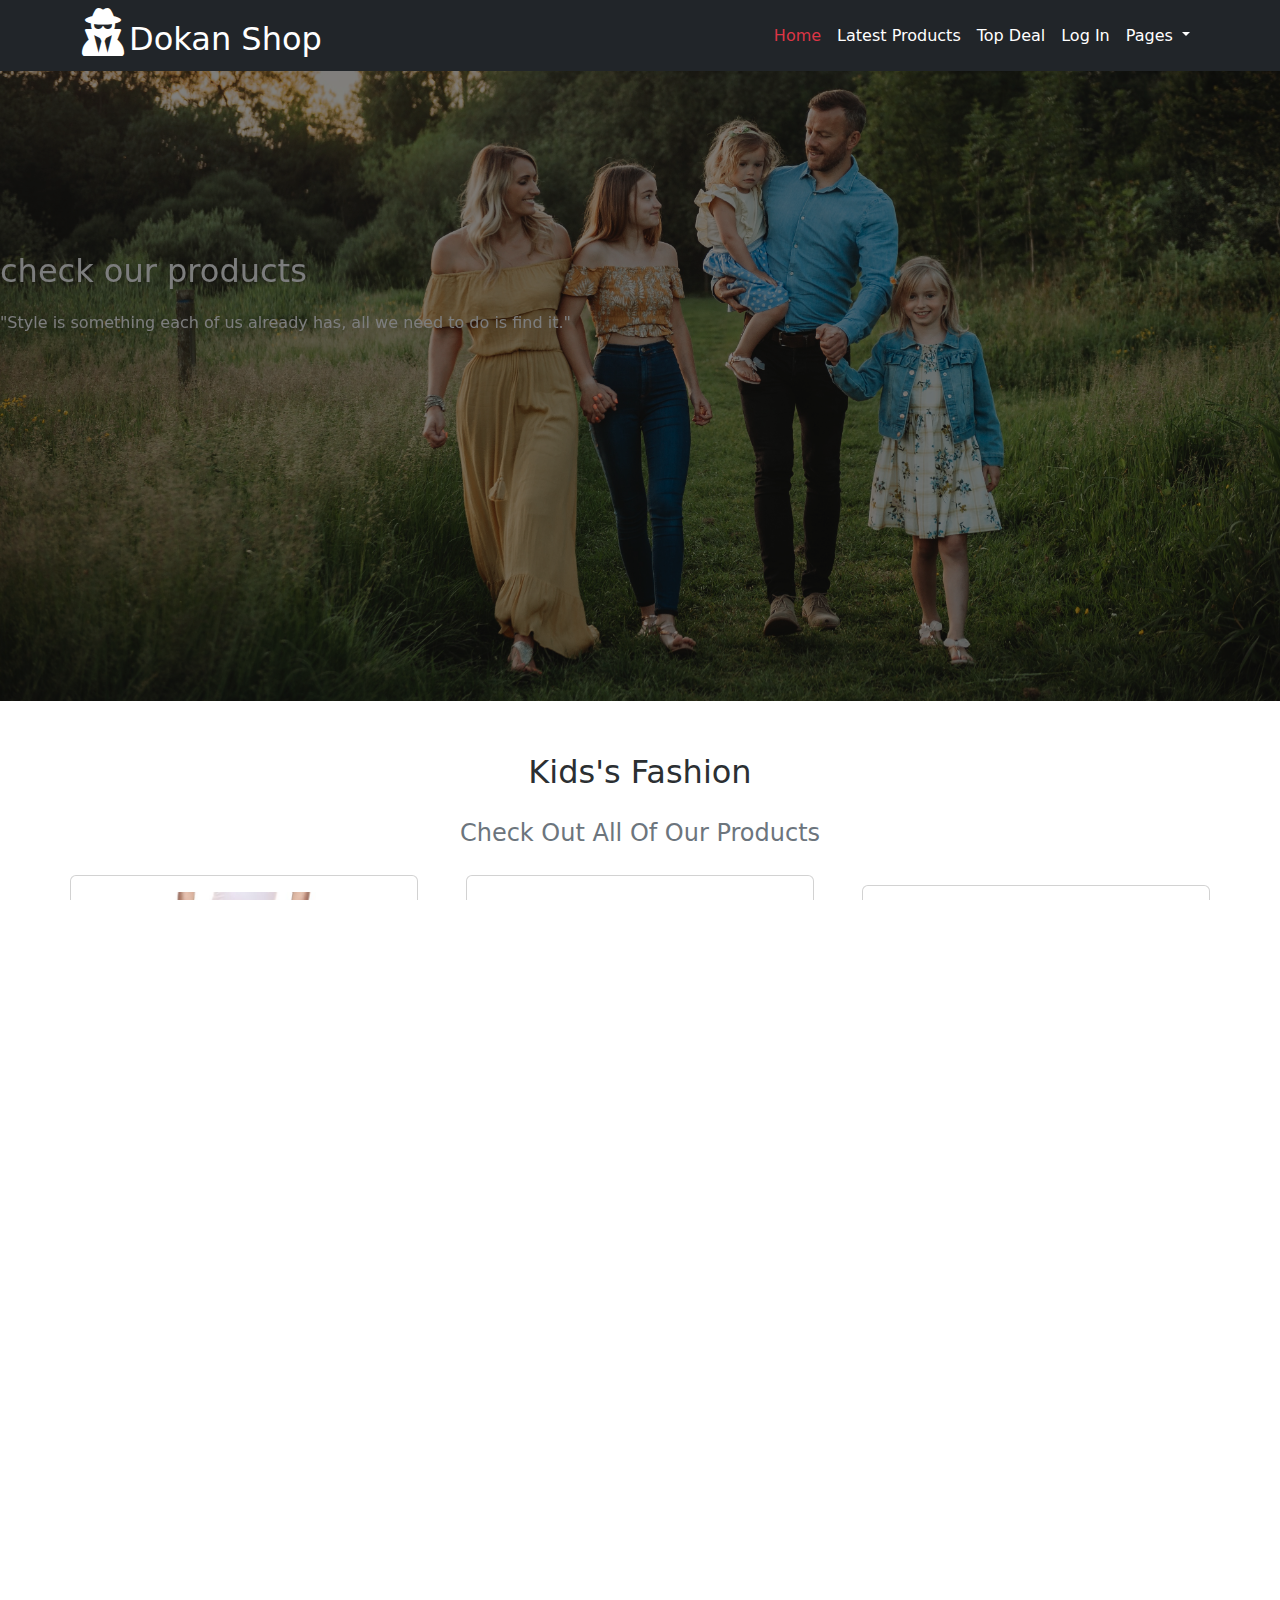
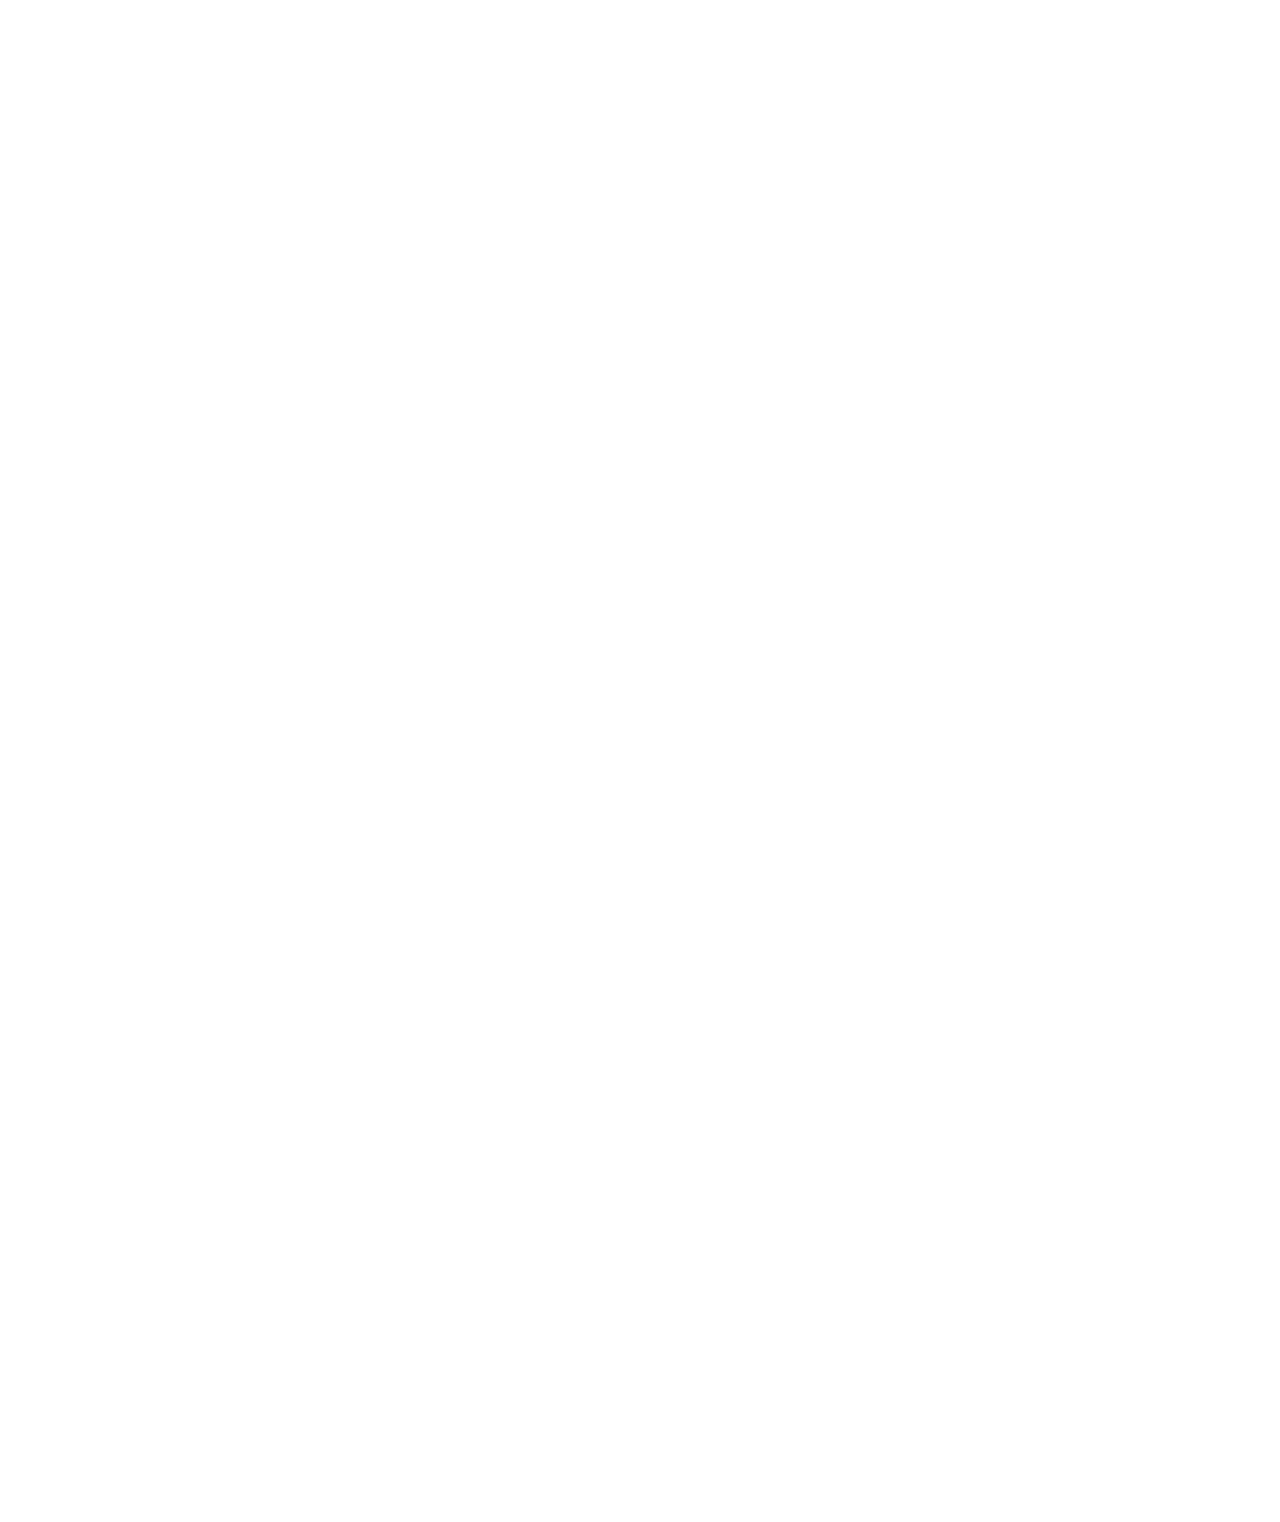
<file: kid's.html>
<!DOCTYPE html>
<head>
  <meta name="viewport" content="width=device-width, initial-scale=1.0">
  <link rel="icon" href="imgs/main-logo.png" type="image/x-icon">
  <link rel="stylesheet" href="css/bootstrap.min.css">
  <link rel="stylesheet" href="css/all.min.css">
  <link rel="stylesheet" href="css/index.css">
</head>
<body>
  <!DOCTYPE html>
  <html lang="en">
  <head>
      <meta charset="UTF-8">
      <meta name="viewport" content="width=device-width, initial-scale=1.0">
      <title>Dokan Shop</title>
      <link rel="stylesheet" href="css/bootstrap.min.css">
      <link rel="stylesheet" href="css/all.min.css">
      <link rel="stylesheet" href="css/normalize.css">
      <link rel="stylesheet" href="css/index.css">
  </head>
    <!-- Start navbar -->
    <nav class="navbar navbar-expand-lg navbar-dark bg-dark">
        <div class="container">
            <div class="icon-brand">
                <i class="fas fa-user-secret text-white"></i>
            <a class="navbar-brand text-white" href="#">Dokan Shop</a>
          </div>
            <button class="navbar-toggler border border-secondary-subtle" type="button" data-bs-toggle="collapse" data-bs-target="#navbarNavDropdown" aria-controls="navbarNavDropdown" aria-expanded="false" aria-label="Toggle navigation">
                <span class="navbar-toggler-icon"></span>
            </button>
            <div class="collapse navbar-collapse d-flex justify-content-lg-end" id="navbarNavDropdown">
                <ul class="navbar-nav">
                    <li class="nav-item">
                        <a class="nav-link active text-danger" aria-current="page" href="index.html">Home</a>
                    </li>
                    <li class="nav-item">
                        <a class="nav-link text-white" href="#Latest">Latest Products</a>
                    </li>
                    <li class="nav-item">
                        <a class="nav-link text-white" href="#top">Top Deal</a>
                    </li>
                    <li class="nav-item">
                        <a class="nav-link text-white" href="login.html">Log In</a>
                    </li>
                    <li class="nav-item dropdown">
                        <a class="nav-link dropdown-toggle text-white" href="#" role="button" data-bs-toggle="dropdown" aria-expanded="false">
                            Pages
                        </a>
                        <ul class="dropdown-menu bg-dark">
                            <li><a class="dropdown-item text-white" href="about.html">About Us</a></li>
                            <li><a class="dropdown-item text-white" href="men's.html">Men's</a></li>
                            <li><a class="dropdown-item text-white" href="women's.html">Women's</a></li>
                            <li><a class="dropdown-item text-white" href="accessories.html">accessories</a></li>
                            <hr class="text-danger ">
                            <li><a class="dropdown-item text-white" href="contact.html">Contact Us</a></li>
                        </ul>
                    </li>
                </ul>
            </div>
        </div>
    </nav>
   
    <!-- end navbar -->
     <!-- landing -->
 <div class="landing position-relative">
    <h1 class=" position-absolute center text-light text-center">check our products</h1>
    <p class=" position-absolute center1 text-light text-center">"Style is something each of us already has, all we need to do is find it."</p>
 </div>

  <!-- end landing -->
      <!-- heading  -->
      <div class="container text-center " id="top">
        <h1 class="text-secondary-emphasis pt-5 mb-0 mt-1 text-capitalize">
            kids's fashion
        </h1>
          <p class="text-secondary pt-4 mb-0 text-capitalize ">check out all of our products</p>
      </div>
          <!-- end heading -->
           <!-- start card -->
           <div class="container ">
            <div class="row  pt-4 gap-5 justify-content-center  align-items-center">
         <!-- start card -->
         <div class=" card card-body hov col-lg-3  col-md-4  col-xs-12  " style="width: 18rem;">
            <div class="img-fluid">
                <img  class="w-100 h-100" src="imgs/kids/Andora Elastic Waist Heather Green Girls Pants21.jpg" alt="">
            </div>
            <div class="icon-brand  d-flex  justify-content-evenly  pb-3 pt-2">
              <i class="fas fa-heart text-secondary"></i>
              <i class="fas fa-cart-plus text-secondary"></i>
            </div>
          <div class="text">
            <div class=" text-black text-center  ">
              <h6>Andora Elastic Waist Heather Green Girls Pants</h6>
            </div>
            <div class=" text-dark-emphasis text-center  ">
            <p class="">EGP 270.0</p>
            </div>
           
          </div>
          </div>
             <!-- end card -->
                <!-- start card -->
         <div class=" card card-body hov col-lg-3  col-md-4  col-xs-12 " style="width: 18rem;">
            <div class="img-fluid">
                <img  class="w-100 h-100" src="imgs/kids/Andora Knitted High Turtle Neck Pullover - Dark Teal02.jpg" alt="">
            </div>
            <div class="icon-brand  d-flex  justify-content-evenly  pb-3 pt-2">
              <i class="fas fa-heart text-secondary"></i>
              <i class="fas fa-cart-plus text-secondary"></i>
            </div>
          <div class="text">
            <div class=" text-black text-center  ">
              <h6>Andora Knitted High Turtle Neck Pullover Dark Teal</h6>
            </div>
            <div class=" text-dark-emphasis text-center  ">
            <p class="">EGP 190.0</p>
            </div>
        
          </div>
          </div>
             <!-- end card -->
                <!-- start card -->
         <div class=" card card-body hov col-lg-3  col-md-4  col-xs-12  " style="width: 18rem;">
            <div class="img-fluid">
                <img  class="w-100 h-100" src="imgs/kids/Defacto Boy Beige Knitted Sweat Shirt08.jpg" alt="">
            </div>
            <div class="icon-brand  d-flex  justify-content-evenly  pb-3 pt-2">
              <i class="fas fa-heart text-secondary"></i>
              <i class="fas fa-cart-plus text-secondary"></i>
            </div>
          <div class="text">
            <div class=" text-black text-center  ">
              <h6>Defacto Boy Beige Knitted Sweat Shirt</h6>
            </div>
            <div class=" text-dark-emphasis text-center  ">
            <p class="">EGP 175.0</p>
            </div>
          </div>
          </div>
             <!-- end card -->
                <!-- start card -->
         <div class=" card card-body hov col-lg-3  col-md-4  col-xs-12 " style="width: 18rem;">
            <div class="img-fluid">
                <img  class="w-100 h-100" src="imgs/kids/Defacto Girl Black Outer Wear Coat18.jpg" alt="">
            </div>
            <div class="icon-brand  d-flex  justify-content-evenly  pb-3 pt-2">
              <i class="fas fa-heart text-secondary"></i>
              <i class="fas fa-cart-plus text-secondary"></i>
            </div>
          <div class="text">
            <div class=" text-black text-center  ">
              <h6>Defacto Girl Black Outer Wear Coat</h6>
            </div>
            <div class=" text-dark-emphasis text-center  ">
            <p class="">EGP 285.00</p>
            </div>
          </div>
          </div>
             <!-- end card -->
                <!-- start card -->
         <div class=" card  card-body  hov col-lg-3  col-md-4  col-xs-12  " style="width: 18rem;">
            <div class="img-fluid">
                <img  class="w-100 h-100" src="imgs/kids/Defacto Girl Bordeaux Outer Wear Coat15.jpg" alt="">
            </div>
            <div class="icon-brand  d-flex  justify-content-evenly  pb-3 pt-2">
              <i class="fas fa-heart text-secondary"></i>
              <i class="fas fa-cart-plus text-secondary"></i>
            </div>
          <div class="text">
            <div class=" text-black text-center  ">
              <h6>Defacto Girl Bordeaux Outer Wear Coat</h6>
            </div>
            <div class=" text-dark-emphasis text-center  ">
            <p class="">EGP 345.0</p>
            </div>
          </div>
          </div>
             <!-- end card -->
                <!-- start card -->
         <div class=" card card-body hov col-lg-3  col-md-4  col-xs-12  " style="width: 18rem;">
            <div class="img-fluid">
                <img  class="w-100 h-100" src="imgs/kids/Defacto Girl Bordeaux Outer Wear Coat15.jpg" alt="">
            </div>
            <div class="icon-brand  d-flex  justify-content-evenly  pb-3 pt-2">
              <i class="fas fa-heart text-secondary"></i>
              <i class="fas fa-cart-plus text-secondary"></i>
            </div>
          <div class="text">
            <div class=" text-black text-center  ">
              <h6>Defacto Girl Bordeaux Tricot Pullover</h6>
            </div>
            <div class=" text-dark-emphasis text-center  ">
            <p class="">EGP 220.0</p>
            </div>
          </div>
          </div>
             <!-- end card -->
                <!-- start card -->
         <div class=" card card-body hov col-lg-3  col-md-4  col-xs-12 " style="width: 18rem;">
            <div class="img-fluid">
                <img  class="w-100 h-100" src="imgs/kids/Desert Kid's Fashion Velcro Sneakers - Navy Blue10.jpg" alt="">
            </div>
            <div class="icon-brand  d-flex  justify-content-evenly  pb-3 pt-2">
              <i class="fas fa-heart text-secondary"></i>
              <i class="fas fa-cart-plus text-secondary"></i>
            </div>
          <div class="text">
            <div class=" text-black text-center  ">
              <h6>Desert Kid's Fashion Velcro Sneakers Navy Blue</h6>
            </div>
            <div class=" text-dark-emphasis text-center  ">
            <p class="">EGP 110.0</p>
            </div>
          </div>
          </div>
             <!-- end card -->
                <!-- start card -->
         <div class=" card card-body hov col-lg-3  col-md-4  col-xs-12  " style="width: 18rem;">
            <div class="img-fluid">
                <img  class="w-100 h-100" src="imgs/kids/DSN-3 Sandal For Babies -Blue13.jpg" alt="">
            </div>
            <div class="icon-brand  d-flex  justify-content-evenly  pb-3 pt-2">
              <i class="fas fa-heart text-secondary"></i>
              <i class="fas fa-cart-plus text-secondary"></i>
            </div>
          <div class="text">
            <div class=" text-black text-center  ">
              <h6>DSN3 Sandal For Babies Blu</h6>
            </div>
            <div class=" text-dark-emphasis text-center  ">
            <p class="">EGP 85.00</p>
            </div>
          </div>
          </div>
             <!-- end card -->
          <!-- load -->
          
          <p class="d-inline-flex gap-1 justify-content-center align-items-center">
          <button class="bg-dark py-2 ps-2 border border-0 fw-bolde text-light" type="button" data-bs-toggle="collapse" data-bs-target="#mainfashion" aria-expanded="false" aria-controls="collapseExample">
          Load more
          </button>
        </p>
        <div class="collapse" id="mainfashion">
          <div class="card border border-0 card-body">
             <!-- start card -->
             <div class="container ">
                <div class="row  pt-4 gap-5 justify-content-center  align-items-center">
             <!-- start card -->
             <div class=" card hov col-lg-3  col-md-4  col-xs-12  " style="width: 18rem;">
                <div class="img-fluid">
                    <img  class="w-100 h-100" src="imgs/kids/DSN-3 Sandal For Babies -Blue13.jpg" alt="">
                </div>
                <div class="icon-brand  d-flex  justify-content-evenly  pb-3 pt-2">
                  <i class="fas fa-heart text-secondary"></i>
                  <i class="fas fa-cart-plus text-secondary"></i>
                </div>
              <div class="text">
                <div class=" text-black text-center  ">
                  <h6>Flat Sneaker Shoes Casual For Kids Rose</h6>
                </div>
                <div class=" text-dark-emphasis text-center  ">
                <p class="">EGP 115.0</p>
                </div>
               
              </div>
              </div>
                 <!-- end card -->
                    <!-- start card -->
             <div class=" card hov col-lg-3  col-md-4  col-xs-12 " style="width: 18rem;">
                <div class="img-fluid">
                    <img  class="w-100 h-100" src="imgs/kids/Flat Sneaker Shoes Casual For Kids - Rose29.jpg" alt="">
                </div>
                <div class="icon-brand  d-flex  justify-content-evenly  pb-3 pt-2">
                  <i class="fas fa-heart text-secondary"></i>
                  <i class="fas fa-cart-plus text-secondary"></i>
                </div>
              <div class="text">
                <div class=" text-black text-center  ">
                  <h6>Flat Sneaker Shoes Casual For Kids White&Yellow</h6>
                </div>
                <div class=" text-dark-emphasis text-center  ">
                <p class="">EGP 100.0</p>
                </div>
            
              </div>
              </div>
                 <!-- end card -->
                    <!-- start card -->
             <div class=" card hov col-lg-3  col-md-4  col-xs-12  " style="width: 18rem;">
                <div class="img-fluid">
                    <img  class="w-100 h-100" src="imgs/kids/Flat Sneaker Shoes Casual For Kids - Rose29.jpg" alt="">
                </div>
                <div class="icon-brand  d-flex  justify-content-evenly  pb-3 pt-2">
                  <i class="fas fa-heart text-secondary"></i>
                  <i class="fas fa-cart-plus text-secondary"></i>
                </div>
              <div class="text">
                <div class=" text-black text-center  ">
                  <h6>Ghils Leggings Girls' Lycra Disco Leather Pants Black</h6>
                </div>
                <div class=" text-dark-emphasis text-center  ">
                <p class="">EGP 145.0</p>
                </div>
              </div>
              </div>
                 <!-- end card -->
                    <!-- start card -->
             <div class=" card  hov col-lg-3  col-md-4  col-xs-12 " style="width: 18rem;">
                <div class="img-fluid">
                    <img  class="w-100 h-100" src="imgs/kids/Ghils Leggings - Ghils . Girls' Lycra Disco Leather Pants - Black20.jpg" alt="">
                </div>
                <div class="icon-brand  d-flex  justify-content-evenly  pb-3 pt-2">
                  <i class="fas fa-heart text-secondary"></i>
                  <i class="fas fa-cart-plus text-secondary"></i>
                </div>
              <div class="text">
                <div class=" text-black text-center  ">
                  <h6>Ghils Winter Tights Legging For Girls Lycra Padded Fur Black</h6>
                </div>
                <div class=" text-dark-emphasis text-center  ">
                <p class="">EGP 150.0</p>
                </div>
              </div>
              </div>
                 <!-- end card -->
                    <!-- start card -->
             <div class=" card hov col-lg-3  col-md-4  col-xs-12  " style="width: 18rem;">
                <div class="img-fluid">
                    <img  class="w-100 h-100" src="imgs/kids/Girls' Easy-to-wear Sneakers - Black28.jpg" alt="">
                </div>
                <div class="icon-brand  d-flex  justify-content-evenly  pb-3 pt-2">
                  <i class="fas fa-heart text-secondary"></i>
                  <i class="fas fa-cart-plus text-secondary"></i>
                </div>
              <div class="text">
                <div class=" text-black text-center  ">
                  <h6>Girls' Easy-to-wear Sneakers Black</h6>
                </div>
                <div class=" text-dark-emphasis text-center  ">
                <p class="">EGP 95.00</p>
                </div>
              </div>
              </div>
                 <!-- end card -->
                    <!-- start card -->
             <div class=" card  hov col-lg-3  col-md-4  col-xs-12  " style="width: 18rem;">
                <div class="img-fluid">
                    <img  class="w-100 h-100" src="imgs/kids/Heeled Ankle Boots For Girls - Black25.jpg" alt="">
                </div>
                <div class="icon-brand  d-flex  justify-content-evenly  pb-3 pt-2">
                  <i class="fas fa-heart text-secondary"></i>
                  <i class="fas fa-cart-plus text-secondary"></i>
                </div>
              <div class="text">
                <div class=" text-black text-center  ">
                  <h6>Heeled Ankle Boots For Girls Black</h6>
                </div>
                <div class=" text-dark-emphasis text-center  ">
                <p class="">EGP 120.0</p>
                </div>
              </div>
              </div>
                 <!-- end card -->

          </div>
        </div>
        <!-- end load -->
           <!--  second load -->
          
       <p class="d-inline-flex gap-1 justify-content-center align-items-center pt-4">
        <button class="bg-dark py-2 ps-2 border border-0 fw-bolde text-light " type="button" data-bs-toggle="collapse" data-bs-target="#secondmainfashion" aria-expanded="false" aria-controls="collapseExample">
        Load more
        </button>
      </p>
      <div class="collapse" id="secondmainfashion">
        <div class="card border border-0 card-body">
           <!-- start card -->
           <div class="container ">
              <div class="row  pt-4 gap-5 justify-content-center  align-items-center">
           <!-- start card -->
           <div class=" card hov col-lg-3  col-md-4  col-xs-12  " style="width: 18rem;">
              <div class="img-fluid">
                  <img  class="w-100 h-100" src="imgs/kids/Kady Boys Cotton Hoodie With Kangroo Pocket - Light Grey01.jpg" alt="">
              </div>
              <div class="icon-brand  d-flex  justify-content-evenly  pb-3 pt-2">
                <i class="fas fa-heart text-secondary"></i>
                <i class="fas fa-cart-plus text-secondary"></i>
              </div>
            <div class="text">
              <div class=" text-black text-center  ">
                <h6>Kady Boys Cotton Hoodie With Kangroo Pocket Light Grey</h6>
              </div>
              <div class=" text-dark-emphasis text-center  ">
              <p class="">EGP 75.00</p>
              </div>
             
            </div>
            </div>
               <!-- end card -->
                  <!-- start card -->
           <div class=" card hov col-lg-3  col-md-4  col-xs-12 " style="width: 18rem;">
              <div class="img-fluid">
                  <img  class="w-100 h-100" src="imgs/kids/LC Waikiki Boy Short Sleeve Sweatshirt Father And Son Matching09.jpg" alt="">
              </div>
              <div class="icon-brand  d-flex  justify-content-evenly  pb-3 pt-2">
                <i class="fas fa-heart text-secondary"></i>
                <i class="fas fa-cart-plus text-secondary"></i>
              </div>
            <div class="text">
              <div class=" text-black text-center  ">
                <h6>LC Waikiki Boy Short Sleeve Sweatshirt Father And Son Matching</h6>
              </div>
              <div class=" text-dark-emphasis text-center  ">
              <p class="">EGP 80.00</p>
              </div>
          
            </div>
            </div>
               <!-- end card -->
                  <!-- start card -->
           <div class=" card hov col-lg-3  col-md-4  col-xs-12  " style="width: 18rem;">
              <div class="img-fluid">
                  <img  class="w-100 h-100" src="imgs/kids/LC Waikiki Crew Neck Pattern Long Sleeve Girl's Knitwear Sweater23.jpg" alt="">
              </div>
              <div class="icon-brand  d-flex  justify-content-evenly  pb-3 pt-2">
                <i class="fas fa-heart text-secondary"></i>
                <i class="fas fa-cart-plus text-secondary"></i>
              </div>
            <div class="text">
              <div class=" text-black text-center  ">
                <h6>LC Waikiki Crew Neck Pattern Long Sleeve Girl's Knitwear Sweater</h6>
              </div>
              <div class=" text-dark-emphasis text-center  ">
              <p class="">EGP 85.00</p>
              </div>
            </div>
            </div>
               <!-- end card -->
                  <!-- start card -->
           <div class=" card  hov col-lg-3  col-md-4  col-xs-12 " style="width: 18rem;">
              <div class="img-fluid">
                  <img  class="w-100 h-100" src="imgs/kids/LC Waikiki Crew Neck Printed Long Sleeve Girl's Sweatshirt24.jpg" alt="">
              </div>
              <div class="icon-brand  d-flex  justify-content-evenly  pb-3 pt-2">
                <i class="fas fa-heart text-secondary"></i>
                <i class="fas fa-cart-plus text-secondary"></i>
              </div>
            <div class="text">
              <div class=" text-black text-center  ">
                <h6>LC Waikiki Crew Neck Printed Long Sleeve Girl's Sweatshirt</h6>
              </div>
              <div class=" text-dark-emphasis text-center  ">
              <p class="">EGP 110.0</p>
              </div>
            </div>
            </div>
               <!-- end card -->
                  <!-- start card -->
           <div class=" card hov col-lg-3  col-md-4  col-xs-12  " style="width: 18rem;">
              <div class="img-fluid">
                  <img  class="w-100 h-100" src="imgs/kids/Mothercare Awesome Trip T-shirt And Shorts Set07.jpg" alt="">
              </div>
              <div class="icon-brand  d-flex  justify-content-evenly  pb-3 pt-2">
                <i class="fas fa-heart text-secondary"></i>
                <i class="fas fa-cart-plus text-secondary"></i>
              </div>
            <div class="text">
              <div class=" text-black text-center  ">
                <h6>Mothercare Awesome Trip T-shirt And Shorts Set</h6>
              </div>
              <div class=" text-dark-emphasis text-center  ">
              <p class="">EGP 135.0</p>
              </div>
            </div>
            </div>
               <!-- end card -->
                  <!-- start card -->
           <div class=" card  hov col-lg-3  col-md-4  col-xs-12  " style="width: 18rem;">
              <div class="img-fluid">
                  <img  class="w-100 h-100" src="imgs/kids/Mothercare Let's Fly Daddy's Star T-Shirt17.jpg" alt="">
              </div>
              <div class="icon-brand  d-flex  justify-content-evenly  pb-3 pt-2">
                <i class="fas fa-heart text-secondary"></i>
                <i class="fas fa-cart-plus text-secondary"></i>
              </div>
            <div class="text">
              <div class=" text-black text-center  ">
                <h6>Mothercare Let's Fly Daddy's Star T-Shirt</h6>
              </div>
              <div class=" text-dark-emphasis text-center  ">
              <p class="">EGP 205.0</p>
              </div>
            </div>
            </div>
               <!-- end card -->
        </div>
    </div>
        
      <!-- end second  load -->
    </div>
</div>
         
    </div>
</div>
     
   <!-- footer -->
   <div class="container bg-dark">
    <footer class="row row-cols-1 row-cols-sm-2 row-cols-md-5 py-4  border-top">
      <div class="col mb-3">
        <a href="/" class="d-flex align-items-center mb-3 link-body-emphasis text-decoration-none">
          <svg class="bi me-2" width="40" height="32"><use xlink:href="#bootstrap"/></svg>
        </a>
        <p class="">&copy; 2024</p>
      </div>
  
      <div class="col mb-3">
  
      </div>
  
      <div class="col mb-3 text-light">
        <h5>Shopping & Categories</h5>
        <ul class="nav flex-column">
          <li class="nav-item mb-2 "><a href="#" class="nav-link p-0 text-light">Men's shopping</a></li>
          <li class="nav-item mb-2 " ><a href="#" class="nav-link p-0 text-light">Women's shopping</a></li>
          <li class="nav-item mb-2"><a href="#" class="nav-link p-0 text-light">Kids's shopping</a></li>
          <li class="nav-item mb-2 "><a href="#" class="nav-link p-0 text-light">Accessories</a></li>
        </ul>
      </div>
  
      <div class="col mb-3 text-light">
        <h5>Useful Links</h5>
        <ul class="nav flex-column ">
          <li class="nav-item mb-2 "><a href="#" class="nav-link p-0  text-light">Home Page</a></li>
          <li class="nav-item mb-2 "><a href="#" class="nav-link p-0  text-light">About Us</a></li>
          <li class="nav-item mb-2 "><a href="#" class="nav-link p-0  text-light">Contact</a></li>
        </ul>
      </div>
  
      <div class="col mb-3 text-light ">
        <h5>Help & Information</h5>
        <ul class="nav flex-column ">
          <li class="nav-item mb-2 "><a href="#" class="nav-link p-0  text-light">Help</a></li>
          <li class="nav-item mb-2 "><a href="#" class="nav-link p-0  text-light">FAQ'S</a></li>
          <li class="nav-item mb-2 "><a href="#" class="nav-link p-0 text-light">Pricing</a></li>
          <li class="nav-item mb-2 "><a href="#" class="nav-link p-0 text-light">Track Your Shipping</a></li>
        </ul>
      </div>
    </footer>
    
  <div class="container">
    <footer class="d-flex flex-wrap justify-content-between align-items-center py-3 my-4 border-top">
      <div class="col-md-4 d-flex align-items-center">
        <a href="/" class="mb-3 me-2 mb-md-0 text-light text-decoration-none lh-1">
          <svg class="bi" width="30" height="24"><use xlink:href="#bootstrap"/></svg>
        </a>
        <span class="mb-3 mb-md-0 text-light">&copy; 2024 Company, Inc . All rights reserved.</span>
      </div>
  
      <ul class="nav col-md-4 justify-content-end list-unstyled d-flex">
        <li class="ms-3"><a class="text-light" href="#"><svg class="bi " width="24" height="24"><use xlink:href="#twitter"/></svg></a></li>
        <li class="ms-3"><a class="text-light" href="#"><svg class="bi " width="24" height="24"><use xlink:href="#instagram"/></svg></a></li>
        <li class="ms-3"><a class="text-light" href="#"><svg class="bi " width="24" height="24"><use xlink:href="#facebook"/></svg></a></li>
      </ul>
    </footer>
  </div>
  </div>
  <!-- end footer -->
   
     
           <!-- Bootstrap JS -->
           <script src="https://cdn.jsdelivr.net/npm/bootstrap@5.3.0-alpha3/dist/js/bootstrap.bundle.min.js"></script>
    
      
       

</body>
     </html>
</file>
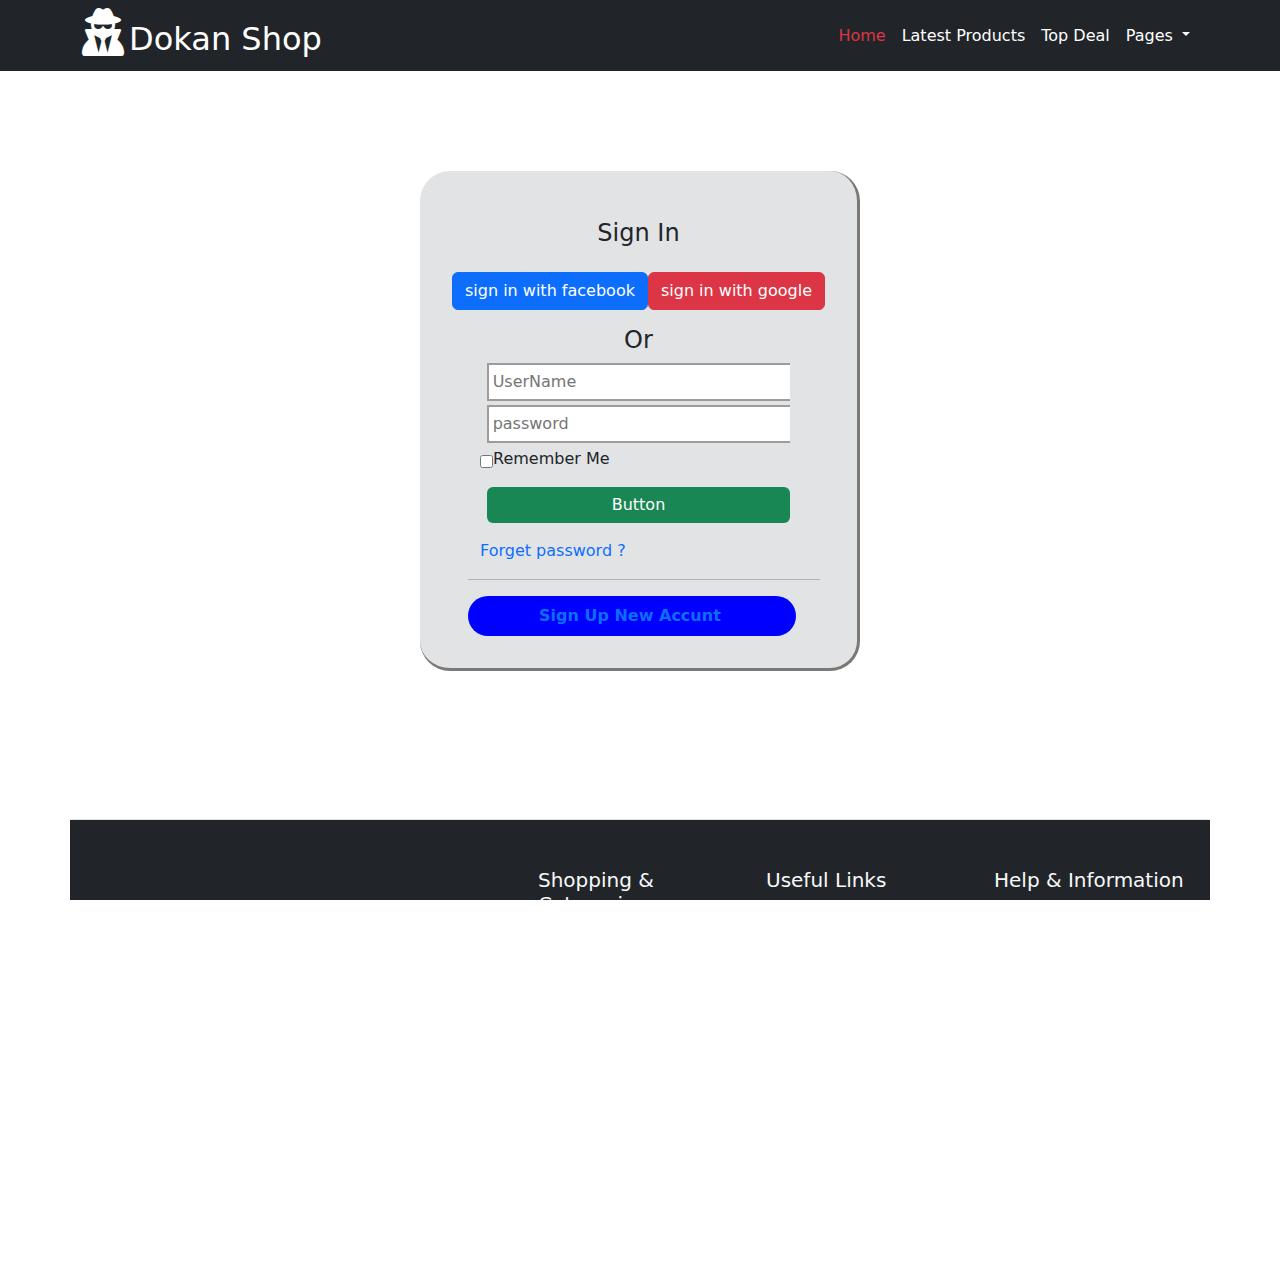
<file: login.html>
<head>
    <meta name="viewport" content="width=device-width, initial-scale=1.0">
    <link rel="icon" href="imgs/main-logo.png" type="image/x-icon">
    <link rel="stylesheet" href="css/bootstrap.min.css">
    <link rel="stylesheet" href="css/all.min.css">
    <link rel="stylesheet" href="css/index.css">
  </head>
  <body>
    <!DOCTYPE html>
    <html lang="en">
    <head>
        <meta charset="UTF-8">
        <meta name="viewport" content="width=device-width, initial-scale=1.0">
        <title>Dokan Shop</title>
        <link rel="stylesheet" href="css/bootstrap.min.css">
        <link rel="stylesheet" href="css/all.min.css">
        <link rel="stylesheet" href="css/normalize.css">
        <link rel="stylesheet" href="css/index.css">
    </head>
      <!-- Start navbar -->
      <nav class="navbar navbar-expand-lg navbar-dark bg-dark">
          <div class="container">
              <div class="icon-brand">
                  <i class="fas fa-user-secret text-white"></i>
              <a class="navbar-brand text-white" href="#">Dokan Shop</a>
            </div>
              <button class="navbar-toggler border border-secondary-subtle" type="button" data-bs-toggle="collapse" data-bs-target="#navbarNavDropdown" aria-controls="navbarNavDropdown" aria-expanded="false" aria-label="Toggle navigation">
                  <span class="navbar-toggler-icon"></span>
              </button>
              <div class="collapse navbar-collapse d-flex justify-content-lg-end" id="navbarNavDropdown">
                  <ul class="navbar-nav">
                      <li class="nav-item">
                          <a class="nav-link active text-danger" aria-current="page" href="index.html">Home</a>
                      </li>
                      <li class="nav-item">
                          <a class="nav-link text-white" href="#Latest">Latest Products</a>
                      </li>
                      <li class="nav-item">
                          <a class="nav-link text-white" href="#top">Top Deal</a>
                      </li>
                      <li class="nav-item dropdown">
                          <a class="nav-link dropdown-toggle text-white" href="#" role="button" data-bs-toggle="dropdown" aria-expanded="false">
                              Pages
                          </a>
                          <ul class="dropdown-menu bg-dark">
                              <li><a class="dropdown-item text-white" href="about.html">About Us</a></li>
                              <li><a class="dropdown-item text-white" href="men's.html">Men's</a></li>
                              <li><a class="dropdown-item text-white" href="women's.html">Women's</a></li>
                              <li><a class="dropdown-item text-white" href="kid's.html">Kid's</a></li>
                              <li><a class="dropdown-item text-white" href="accessories.html">accessories</a></li>
                              <hr class="text-danger ">
                              <li><a class="dropdown-item text-white" href="contact.html">Contact Us</a></li>
                          </ul>
                      </li>
                  </ul>
              </div>
          </div>
      </nav>
     
      <!-- end navbar -->
        <!-- login -->

        <div class="container sign-in " >
    
        <div class=" login  bg-secondary-subtle " >
            <h4 class="text-center pt-5"> Sign In</h4>
            <div class="d-flex justify-content-center pt-3 margin ">
            <button type="button" class="btn btn-primary">sign in with facebook</button>
            <button type="button" class="btn btn-danger">sign in with google</button> <!-- <button type="text" class="margin  ">sign in with google</button> -->
            </div>
            <h4 class="text-center pt-3">Or</h4>
            <form class="">
                <div class=" container flex ">
            <input class="d-block ps-1 py-2" type="text" placeholder="UserName">
            <input class="d-block ps-1 py-2" type="password " placeholder="password" >
        </div>
            <div class=" container-fluid flex-row ">
            <input class="my-2" type="checkbox">
            <p class="d-inline ">Remember Me </p>
        </div>
        <div>
            <div class="d-grid container-fluid edit2 gap-2 w-75 ">
                <button class="btn btn-primary bg-success border border-0" type="button">Button</button>
               
              </div>
        </div>
    </form>
        <div class="container-fluid  flex-row">
            <a class="text-decoration-none" style="--bs-text-opacity: .5;" href="# ">Forget password ?</a>
        </div>
            <hr class=" container-fluid  flex-row w-75  ">
            <div class=" container-fluid edit ps-2 py-2 ">
            <a class="text-decoration-none "  href="regist.html" > Sign  Up New Accunt </a>
        </div>
        </div>
        </div>

<!-- footer -->
<div class="container bg-dark">
    <footer class="row row-cols-1 row-cols-sm-2 row-cols-md-5 py-5 my-5 border-top">
      <div class="col mb-3">
        <a href="/" class="d-flex align-items-center mb-3 link-body-emphasis text-decoration-none">
          <svg class="bi me-2" width="40" height="32"><use xlink:href="#bootstrap"/></svg>
        </a>
        <p class="">&copy; 2024</p>
      </div>
  
      <div class="col mb-3">
  
      </div>
  
      <div class="col mb-3 text-light">
        <h5>Shopping & Categories</h5>
        <ul class="nav flex-column">
          <li class="nav-item mb-2 "><a href="#" class="nav-link p-0 text-light">Men's shopping</a></li>
          <li class="nav-item mb-2 " ><a href="#" class="nav-link p-0 text-light">Women's shopping</a></li>
          <li class="nav-item mb-2"><a href="#" class="nav-link p-0 text-light">Kids's shopping</a></li>
          <li class="nav-item mb-2 "><a href="#" class="nav-link p-0 text-light">Accessories</a></li>
        </ul>
      </div>
  
      <div class="col mb-3 text-light">
        <h5>Useful Links</h5>
        <ul class="nav flex-column ">
          <li class="nav-item mb-2 "><a href="#" class="nav-link p-0  text-light">Home Page</a></li>
          <li class="nav-item mb-2 "><a href="#" class="nav-link p-0  text-light">About Us</a></li>
          <li class="nav-item mb-2 "><a href="#" class="nav-link p-0  text-light">Contact</a></li>
        </ul>
      </div>
  
      <div class="col mb-3 text-light ">
        <h5>Help & Information</h5>
        <ul class="nav flex-column ">
          <li class="nav-item mb-2 "><a href="#" class="nav-link p-0  text-light">Help</a></li>
          <li class="nav-item mb-2 "><a href="#" class="nav-link p-0  text-light">FAQ'S</a></li>
          <li class="nav-item mb-2 "><a href="#" class="nav-link p-0 text-light">Pricing</a></li>
          <li class="nav-item mb-2 "><a href="#" class="nav-link p-0 text-light">Track Your Shipping</a></li>
        </ul>
      </div>
    </footer>
    
  <div class="container">
    <footer class="d-flex flex-wrap justify-content-between align-items-center py-3 my-4 border-top">
      <div class="col-md-4 d-flex align-items-center">
        <a href="/" class="mb-3 me-2 mb-md-0 text-light text-decoration-none lh-1">
          <svg class="bi" width="30" height="24"><use xlink:href="#bootstrap"/></svg>
        </a>
        <span class="mb-3 mb-md-0 text-light">&copy; 2024 Company, Inc . All rights reserved.</span>
      </div>
  
      <ul class="nav col-md-4 justify-content-end list-unstyled d-flex">
        <li class="ms-3"><a class="text-light" href="#"><svg class="bi " width="24" height="24"><use xlink:href="#twitter"/></svg></a></li>
        <li class="ms-3"><a class="text-light" href="#"><svg class="bi " width="24" height="24"><use xlink:href="#instagram"/></svg></a></li>
        <li class="ms-3"><a class="text-light" href="#"><svg class="bi " width="24" height="24"><use xlink:href="#facebook"/></svg></a></li>
      </ul>
    </footer>
  </div>
  </div>
  
   


        <!-- end login -->

           
        <!-- Bootstrap JS -->
        <script src="https://cdn.jsdelivr.net/npm/bootstrap@5.3.0-alpha3/dist/js/bootstrap.bundle.min.js"></script>
    
      
       

    </body>
         </html>
</file>
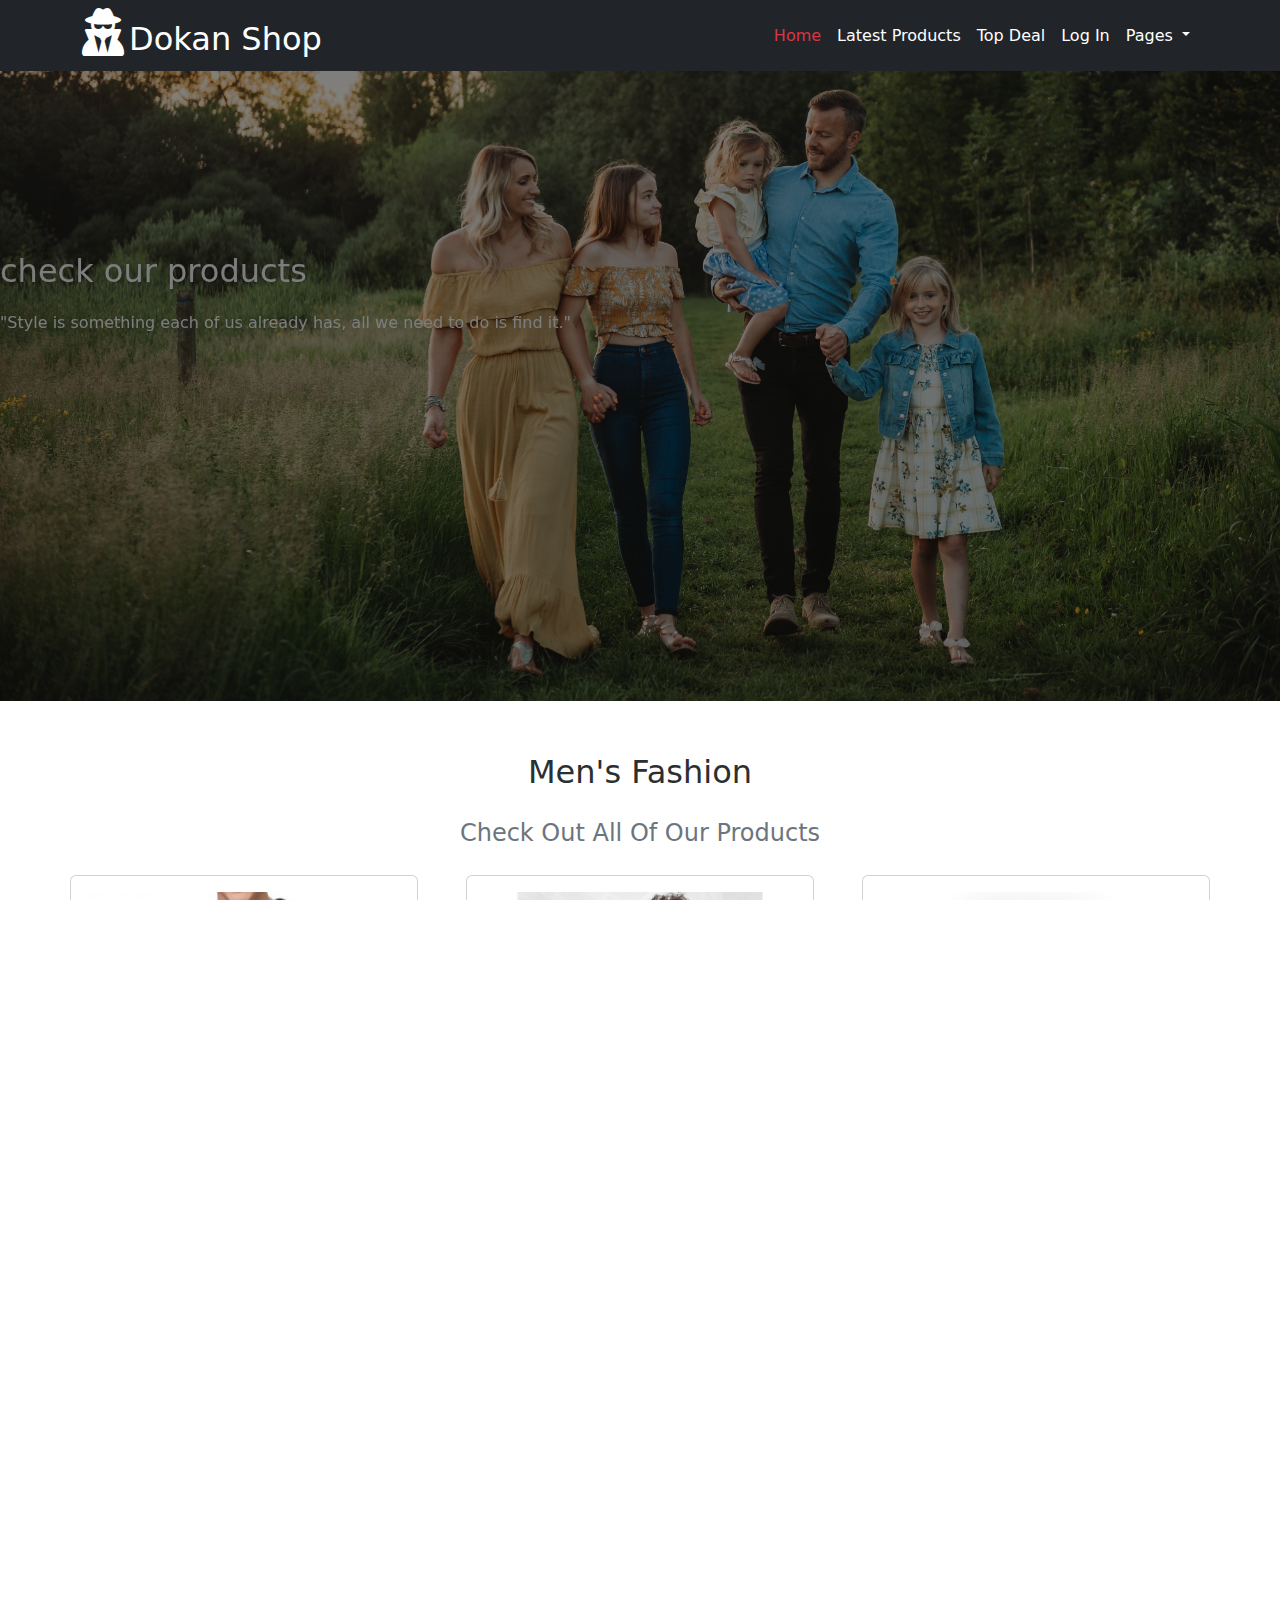
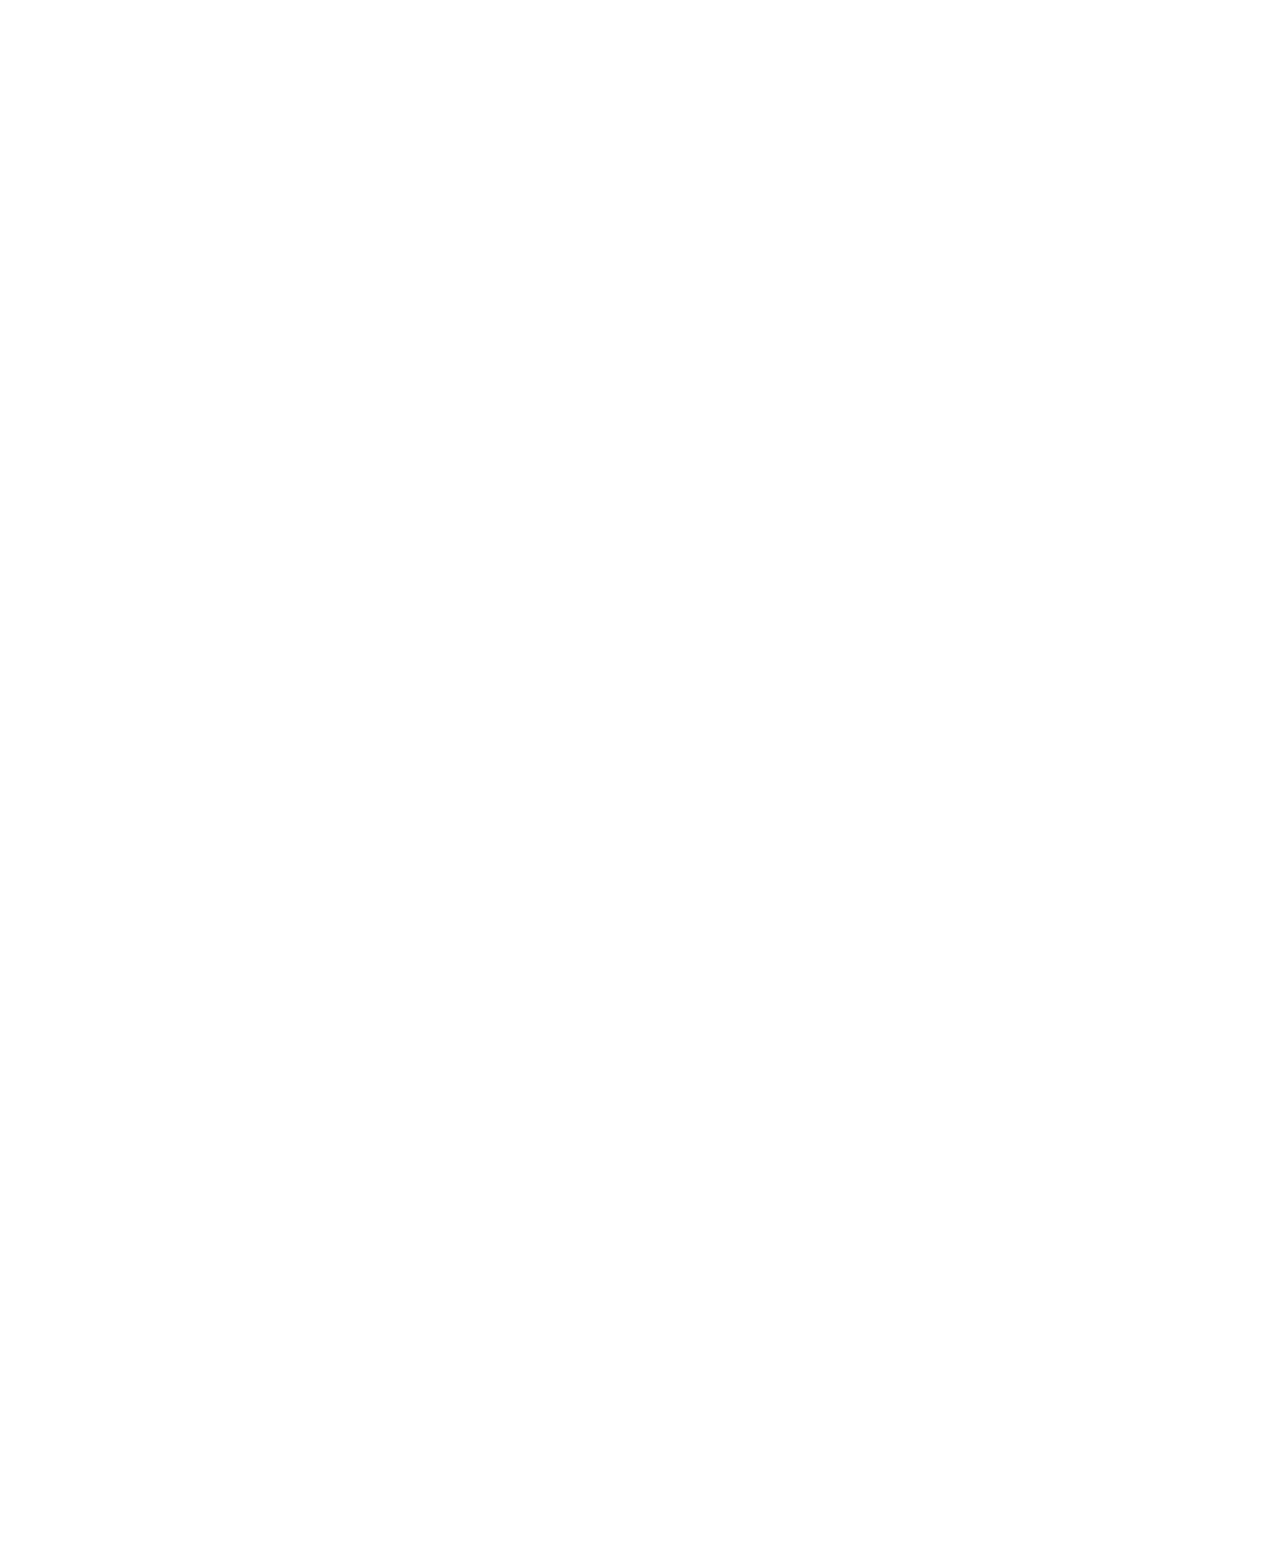
<file: men's.html>
<!DOCTYPE html>
<head>
  <meta name="viewport" content="width=device-width, initial-scale=1.0">
  <link rel="icon" href="imgs/main-logo.png" type="image/x-icon">
  <link rel="stylesheet" href="css/bootstrap.min.css">
  <link rel="stylesheet" href="css/all.min.css">
  <link rel="stylesheet" href="css/index.css">
</head>
<body>
  <!DOCTYPE html>
  <html lang="en">
  <head>
      <meta charset="UTF-8">
      <meta name="viewport" content="width=device-width, initial-scale=1.0">
      <title>Dokan Shop</title>
      <link rel="stylesheet" href="css/bootstrap.min.css">
      <link rel="stylesheet" href="css/all.min.css">
      <link rel="stylesheet" href="css/normalize.css">
      <link rel="stylesheet" href="css/index.css">
  </head>
    <!-- Start navbar -->
    <nav class="navbar navbar-expand-lg navbar-dark bg-dark">
        <div class="container">
            <div class="icon-brand">
                <i class="fas fa-user-secret text-white"></i>
            <a class="navbar-brand text-white" href="#">Dokan Shop</a>
          </div>
            <button class="navbar-toggler border border-secondary-subtle" type="button" data-bs-toggle="collapse" data-bs-target="#navbarNavDropdown" aria-controls="navbarNavDropdown" aria-expanded="false" aria-label="Toggle navigation">
                <span class="navbar-toggler-icon"></span>
            </button>
            <div class="collapse navbar-collapse d-flex justify-content-lg-end" id="navbarNavDropdown">
                <ul class="navbar-nav">
                    <li class="nav-item">
                        <a class="nav-link active text-danger" aria-current="page" href="index.html">Home</a>
                    </li>
                    <li class="nav-item">
                        <a class="nav-link text-white" href="#Latest">Latest Products</a>
                    </li>
                    <li class="nav-item">
                        <a class="nav-link text-white" href="#top">Top Deal</a>
                    </li>
                    <li class="nav-item">
                        <a class="nav-link text-white" href="login.html">Log In</a>
                    </li>
                    <li class="nav-item dropdown">
                        <a class="nav-link dropdown-toggle text-white" href="#" role="button" data-bs-toggle="dropdown" aria-expanded="false">
                            Pages
                        </a>
                        <ul class="dropdown-menu bg-dark">
                            <li><a class="dropdown-item text-white" href="about.html">About Us</a></li>
                            <li><a class="dropdown-item text-white" href="women's.html">Women's</a></li>
                            <li><a class="dropdown-item text-white" href="kid's.html">Kid's</a></li>
                            <li><a class="dropdown-item text-white" href="accessories.html">accessories</a></li>
                            <hr class="text-danger ">
                            <li><a class="dropdown-item text-white" href="contact.html">Contact Us</a></li>
                        </ul>
                    </li>
                </ul>
            </div>
        </div>
    </nav>
   
    <!-- end navbar -->
     <!-- landing -->
 <div class="landing position-relative">
    <h1 class=" position-absolute center text-light text-center">check our products</h1>
    <p class=" position-absolute center1 text-light text-center">"Style is something each of us already has, all we need to do is find it."</p>
 </div>

  <!-- end landing -->
      <!-- heading  -->
      <div class="container text-center " id="top">
        <h1 class="text-secondary-emphasis pt-5 mb-0 mt-1 text-capitalize">
            men's fashion
        </h1>
          <p class="text-secondary pt-4 mb-0 text-capitalize ">check out all of our products</p>
      </div>
          <!-- end heading -->
           <!-- start card -->
           <div class="container ">
            <div class="row  pt-4 gap-5 justify-content-center  align-items-center">
         <!-- start card -->
         <div class=" card card-body hov col-lg-3  col-md-4  col-xs-12  " style="width: 18rem;">
            <div class="img-fluid">
                <img  class="w-100 h-100" src="imgs/men/AKAI Printed Cotton T-Shirt First Rate For Men - Black25.jpg" alt="">
            </div>
            <div class="icon-brand  d-flex  justify-content-evenly  pb-3 pt-2">
              <i class="fas fa-heart text-secondary"></i>
              <i class="fas fa-cart-plus text-secondary"></i>
            </div>
          <div class="text">
            <div class=" text-black text-center  ">
              <h6>AKAI Printed Cotton T.Shirt First Rate For Men</h6>
            </div>
            <div class=" text-dark-emphasis text-center  ">
            <p class="">EGP 75.00</p>
            </div>
           
          </div>
          </div>
             <!-- end card -->
                <!-- start card -->
         <div class=" card card-body hov col-lg-3  col-md-4  col-xs-12 " style="width: 18rem;">
            <div class="img-fluid">
                <img  class="w-100 h-100" src="imgs/men/American Eagle AE Super Soft Graphic T-Shirt24.jpg" alt="">
            </div>
            <div class="icon-brand  d-flex  justify-content-evenly  pb-3 pt-2">
              <i class="fas fa-heart text-secondary"></i>
              <i class="fas fa-cart-plus text-secondary"></i>
            </div>
          <div class="text">
            <div class=" text-black text-center  ">
              <h6>American Eagle Super Soft Graphic T.Shirt</h6>
            </div>
            <div class=" text-dark-emphasis text-center  ">
            <p class="">EGP 60.00</p>
            </div>
        
          </div>
          </div>
             <!-- end card -->
                <!-- start card -->
         <div class=" card card-body hov col-lg-3  col-md-4  col-xs-12  " style="width: 18rem;">
            <div class="img-fluid">
                <img  class="w-100 h-100" src="imgs/men/American Eagle PIQUE SLIM TIPPING SOLIDS23.jpg" alt="">
            </div>
            <div class="icon-brand  d-flex  justify-content-evenly  pb-3 pt-2">
              <i class="fas fa-heart text-secondary"></i>
              <i class="fas fa-cart-plus text-secondary"></i>
            </div>
          <div class="text">
            <div class=" text-black text-center  ">
              <h6>American Eagle PIQUE SLIM TIPPING SOLIDS</h6>
            </div>
            <div class=" text-dark-emphasis text-center  ">
            <p class="">EGP 110.0</p>
            </div>
          </div>
          </div>
             <!-- end card -->
                <!-- start card -->
         <div class=" card card-body hov col-lg-3  col-md-4  col-xs-12 " style="width: 18rem;">
            <div class="img-fluid">
                <img  class="w-100 h-100" src="imgs/men/American Eagle Ripped Dad Jean .06.jpg" alt="">
            </div>
            <div class="icon-brand  d-flex  justify-content-evenly  pb-3 pt-2">
              <i class="fas fa-heart text-secondary"></i>
              <i class="fas fa-cart-plus text-secondary"></i>
            </div>
          <div class="text">
            <div class=" text-black text-center  ">
              <h6>American Eagle Ripped Dad Jean</h6>
            </div>
            <div class=" text-dark-emphasis text-center  ">
            <p class="">EGP 240.0</p>
            </div>
          </div>
          </div>
             <!-- end card -->
                <!-- start card -->
         <div class=" card  card-body  hov col-lg-3  col-md-4  col-xs-12  " style="width: 18rem;">
            <div class="img-fluid">
                <img  class="w-100 h-100" src="imgs/men/American Eagle Temp Tech Skinny Jean - Glowing Light03.jpg" alt="">
            </div>
            <div class="icon-brand  d-flex  justify-content-evenly  pb-3 pt-2">
              <i class="fas fa-heart text-secondary"></i>
              <i class="fas fa-cart-plus text-secondary"></i>
            </div>
          <div class="text">
            <div class=" text-black text-center  ">
              <h6>American Eagle Temp Tech Skinny Jean Glowing Light</h6>
            </div>
            <div class=" text-dark-emphasis text-center  ">
            <p class="">EGP 210.0</p>
            </div>
          </div>
          </div>
             <!-- end card -->
                <!-- start card -->
         <div class=" card card-body hov col-lg-3  col-md-4  col-xs-12  " style="width: 18rem;">
            <div class="img-fluid">
                <img  class="w-100 h-100" src="imgs/men/Andora Full Buttons Down Plain Shirt - Light Grey20.jpg" alt="">
            </div>
            <div class="icon-brand  d-flex  justify-content-evenly  pb-3 pt-2">
              <i class="fas fa-heart text-secondary"></i>
              <i class="fas fa-cart-plus text-secondary"></i>
            </div>
          <div class="text">
            <div class=" text-black text-center  ">
              <h6>Andora Full Buttons Down Plain Shirt Light Grey</h6>
            </div>
            <div class=" text-dark-emphasis text-center  ">
            <p class="">EGP 260.0</p>
            </div>
          </div>
          </div>
             <!-- end card -->
                <!-- start card -->
         <div class=" card card-body hov col-lg-3  col-md-4  col-xs-12 " style="width: 18rem;">
            <div class="img-fluid">
                <img  class="w-100 h-100" src="imgs/men/Andora Over Size Brown Comfy Man Jacket13.jpg" alt="">
            </div>
            <div class="icon-brand  d-flex  justify-content-evenly  pb-3 pt-2">
              <i class="fas fa-heart text-secondary"></i>
              <i class="fas fa-cart-plus text-secondary"></i>
            </div>
          <div class="text">
            <div class=" text-black text-center  ">
              <h6>Andora Over Size Brown Comfy Man Jacket</h6>
            </div>
            <div class=" text-dark-emphasis text-center  ">
            <p class="">EGP 320.0</p>
            </div>
          </div>
          </div>
             <!-- end card -->
                <!-- start card -->
         <div class=" card card-body hov col-lg-3  col-md-4  col-xs-12  " style="width: 18rem;">
            <div class="img-fluid">
                <img  class="w-100 h-100" src="imgs/men/Andora Self Pattern Hooded Jacket - Grey11.jpg" alt="">
            </div>
            <div class="icon-brand  d-flex  justify-content-evenly  pb-3 pt-2">
              <i class="fas fa-heart text-secondary"></i>
              <i class="fas fa-cart-plus text-secondary"></i>
            </div>
          <div class="text">
            <div class=" text-black text-center  ">
              <h6>Andora Self Pattern Hooded Jacket Grey</h6>
            </div>
            <div class=" text-dark-emphasis text-center  ">
            <p class="">EGP 305.0</p>
            </div>
          </div>
          </div>
             <!-- end card -->
          <!-- load -->
          
          <p class="d-inline-flex gap-1 justify-content-center align-items-center pt-4">
          <button class="bg-dark py-2 ps-2 border border-0 fw-bolde text-light" type="button" data-bs-toggle="collapse" data-bs-target="#mainfashion" aria-expanded="false" aria-controls="collapseExample">
          Load more
          </button>
        </p>
        <div class="collapse" id="mainfashion">
          <div class="card border border-0 card-body">
             <!-- start card -->
             <div class="container ">
                <div class="row  pt-4 gap-5 justify-content-center  align-items-center">
             <!-- start card -->
             <div class=" card hov col-lg-3  col-md-4  col-xs-12  " style="width: 18rem;">
                <div class="img-fluid">
                    <img  class="w-100 h-100" src="imgs/men/Andora Slip On Bi- Tone Pullover - Grey & Black17.jpg" alt="">
                </div>
                <div class="icon-brand  d-flex  justify-content-evenly  pb-3 pt-2">
                  <i class="fas fa-heart text-secondary"></i>
                  <i class="fas fa-cart-plus text-secondary"></i>
                </div>
              <div class="text">
                <div class=" text-black text-center  ">
                  <h6>Andora Slip On Bi. Tone Pullover Grey & Black</h6>
                </div>
                <div class=" text-dark-emphasis text-center  ">
                <p class="">EGP 190.0</p>
                </div>
               
              </div>
              </div>
                 <!-- end card -->
                    <!-- start card -->
             <div class=" card hov col-lg-3  col-md-4  col-xs-12 " style="width: 18rem;">
                <div class="img-fluid">
                    <img  class="w-100 h-100" src="imgs/men/Bomber Zipped Jacket With Removable Hood - Black09.jpg" alt="">
                </div>
                <div class="icon-brand  d-flex  justify-content-evenly  pb-3 pt-2">
                  <i class="fas fa-heart text-secondary"></i>
                  <i class="fas fa-cart-plus text-secondary"></i>
                </div>
              <div class="text">
                <div class=" text-black text-center  ">
                  <h6>Bomber Zipped Jacket With Removable Hood Black</h6>
                </div>
                <div class=" text-dark-emphasis text-center  ">
                <p class="">EGP 350.0</p>
                </div>
            
              </div>
              </div>
                 <!-- end card -->
                    <!-- start card -->
             <div class=" card hov col-lg-3  col-md-4  col-xs-12  " style="width: 18rem;">
                <div class="img-fluid">
                    <img  class="w-100 h-100" src="imgs/men/Dalydress Regular Fit Plain White Jeans07.jpg" alt="">
                </div>
                <div class="icon-brand  d-flex  justify-content-evenly  pb-3 pt-2">
                  <i class="fas fa-heart text-secondary"></i>
                  <i class="fas fa-cart-plus text-secondary"></i>
                </div>
              <div class="text">
                <div class=" text-black text-center  ">
                  <h6>Dalydress Regular Fit Plain White Jeans</h6>
                </div>
                <div class=" text-dark-emphasis text-center  ">
                <p class="">EGP 275.0</p>
                </div>
              </div>
              </div>
                 <!-- end card -->
                    <!-- start card -->
             <div class=" card  hov col-lg-3  col-md-4  col-xs-12 " style="width: 18rem;">
                <div class="img-fluid">
                    <img  class="w-100 h-100" src="imgs/men/Defacto Man Beige Tricot Pullover16.jpg" alt="">
                </div>
                <div class="icon-brand  d-flex  justify-content-evenly  pb-3 pt-2">
                  <i class="fas fa-heart text-secondary"></i>
                  <i class="fas fa-cart-plus text-secondary"></i>
                </div>
              <div class="text">
                <div class=" text-black text-center  ">
                  <h6>Defacto Man Beige Tricot Pulloverr</h6>
                </div>
                <div class=" text-dark-emphasis text-center  ">
                <p class="">EGP 210.0</p>
                </div>
              </div>
              </div>
                 <!-- end card -->
                    <!-- start card -->
             <div class=" card hov col-lg-3  col-md-4  col-xs-12  " style="width: 18rem;">
                <div class="img-fluid">
                    <img  class="w-100 h-100" src="imgs/men/Defacto Man Beige Tricot Pullover16.jpg" alt="">
                </div>
                <div class="icon-brand  d-flex  justify-content-evenly  pb-3 pt-2">
                  <i class="fas fa-heart text-secondary"></i>
                  <i class="fas fa-cart-plus text-secondary"></i>
                </div>
              <div class="text">
                <div class=" text-black text-center  ">
                  <h6>Defacto Man Beige Tricot Pullover</h6>
                </div>
                <div class=" text-dark-emphasis text-center  ">
                <p class="">EGP 220.0</p>
                </div>
              </div>
              </div>
                 <!-- end card -->
                    <!-- start card -->
             <div class=" card  hov col-lg-3  col-md-4  col-xs-12  " style="width: 18rem;">
                <div class="img-fluid">
                    <img  class="w-100 h-100" src="imgs/men/Defacto Man Blue Slim Fit Long Sleeve Jacket14.jpg" alt="">
                </div>
                <div class="icon-brand  d-flex  justify-content-evenly  pb-3 pt-2">
                  <i class="fas fa-heart text-secondary"></i>
                  <i class="fas fa-cart-plus text-secondary"></i>
                </div>
              <div class="text">
                <div class=" text-black text-center  ">
                  <h6>Defacto Man Blue Slim Fit Long Sleeve Jacket</h6>
                </div>
                <div class=" text-dark-emphasis text-center  ">
                <p class="">EGP 190.0</p>
                </div>
              </div>
              </div>
                 <!-- end card -->

          </div>
        </div>
        <!-- end load -->
           <!--  second load -->
          
       <p class="d-inline-flex gap-1 justify-content-center align-items-center pt-5">
        <button class="bg-dark py-2 ps-2 border border-0 fw-bolde text-light " type="button" data-bs-toggle="collapse" data-bs-target="#secondmainfashion" aria-expanded="false" aria-controls="collapseExample">
        Load more
        </button>
      </p>
      <div class="collapse" id="secondmainfashion">
        <div class="card border border-0 card-body">
           <!-- start card -->
           <div class="container ">
              <div class="row  pt-4 gap-5 justify-content-center  align-items-center">
           <!-- start card -->
           <div class=" card hov col-lg-3  col-md-4  col-xs-12  " style="width: 18rem;">
              <div class="img-fluid">
                  <img  class="w-100 h-100" src="imgs/men/Defacto Man Ecru Woven Top Short Sleeve Shirt22.jpg" alt="">
              </div>
              <div class="icon-brand  d-flex  justify-content-evenly  pb-3 pt-2">
                <i class="fas fa-heart text-secondary"></i>
                <i class="fas fa-cart-plus text-secondary"></i>
              </div>
            <div class="text">
              <div class=" text-black text-center  ">
                <h6>Defacto Man Ecru Woven Top Short Sleeve Shirt</h6>
              </div>
              <div class=" text-dark-emphasis text-center  ">
              <p class="">EGP 160.0</p>
              </div>
             
            </div>
            </div>
               <!-- end card -->
                  <!-- start card -->
           <div class=" card hov col-lg-3  col-md-4  col-xs-12 " style="width: 18rem;">
              <div class="img-fluid">
                  <img  class="w-100 h-100" src="imgs/men/Defacto Man Grey Pedro-Slim Fit Denim Trousers05.jpg" alt="">
              </div>
              <div class="icon-brand  d-flex  justify-content-evenly  pb-3 pt-2">
                <i class="fas fa-heart text-secondary"></i>
                <i class="fas fa-cart-plus text-secondary"></i>
              </div>
            <div class="text">
              <div class=" text-black text-center  ">
                <h6>Defacto Man Grey Pedro-Slim Fit Denim Trousers</h6>
              </div>
              <div class=" text-dark-emphasis text-center  ">
              <p class="">EGP 205.0</p>
              </div>
          
            </div>
            </div>
               <!-- end card -->
                  <!-- start card -->
           <div class=" card hov col-lg-3  col-md-4  col-xs-12  " style="width: 18rem;">
              <div class="img-fluid">
                  <img  class="w-100 h-100" src="imgs/men/Defacto Man Multicolour Woven Top Long Sleeve Shirt21.jpg" alt="">
              </div>
              <div class="icon-brand  d-flex  justify-content-evenly  pb-3 pt-2">
                <i class="fas fa-heart text-secondary"></i>
                <i class="fas fa-cart-plus text-secondary"></i>
              </div>
            <div class="text">
              <div class=" text-black text-center  ">
                <h6>Defacto Man Multicolour Woven Top Long Sleeve Shirt</h6>
              </div>
              <div class=" text-dark-emphasis text-center  ">
              <p class="">EGP 185.0</p>
              </div>
            </div>
            </div>
               <!-- end card -->
                  <!-- start card -->
           <div class=" card  hov col-lg-3  col-md-4  col-xs-12 " style="width: 18rem;">
              <div class="img-fluid">
                  <img  class="w-100 h-100" src="imgs/men/Dolab Ribbed Trim Drawstring Hoodie - Black20.jpg" alt="">
              </div>
              <div class="icon-brand  d-flex  justify-content-evenly  pb-3 pt-2">
                <i class="fas fa-heart text-secondary"></i>
                <i class="fas fa-cart-plus text-secondary"></i>
              </div>
            <div class="text">
              <div class=" text-black text-center  ">
                <h6>Dolab Ribbed Trim Drawstring Hoodie Black
                </h6>
              </div>
              <div class=" text-dark-emphasis text-center  ">
              <p class="">EGP 320.0</p>
              </div>
            </div>
            </div>
               <!-- end card -->
                  <!-- start card -->
           <div class=" card hov col-lg-3  col-md-4  col-xs-12  " style="width: 18rem;">
              <div class="img-fluid">
                  <img  class="w-100 h-100" src="imgs/men/Fashion 2021 Graffiti Men's Canvas Sneakers Casual Shoes29.jpg" alt="">
              </div>
              <div class="icon-brand  d-flex  justify-content-evenly  pb-3 pt-2">
                <i class="fas fa-heart text-secondary"></i>
                <i class="fas fa-cart-plus text-secondary"></i>
              </div>
            <div class="text">
              <div class=" text-black text-center  ">
                <h6>Fashion 2021 Graffiti Men's Canvas Sneakers Casual Shoes</h6>
              </div>
              <div class=" text-dark-emphasis text-center  ">
              <p class="">EGP 95.00</p>
              </div>
            </div>
            </div>
               <!-- end card -->
                  <!-- start card -->
           <div class=" card  hov col-lg-3  col-md-4  col-xs-12  " style="width: 18rem;">
              <div class="img-fluid">
                  <img  class="w-100 h-100" src="imgs/men/Fashion Men's Outdoor Shoes Suede Upper Slip26.jpg" alt="">
              </div>
              <div class="icon-brand  d-flex  justify-content-evenly  pb-3 pt-2">
                <i class="fas fa-heart text-secondary"></i>
                <i class="fas fa-cart-plus text-secondary"></i>
              </div>
            <div class="text">
              <div class=" text-black text-center  ">
                <h6>Fashion Men's Outdoor Shoes Suede Upper Slip</h6>
              </div>
              <div class=" text-dark-emphasis text-center  ">
              <p class="">EGP 350.0</p>
              </div>
            </div>
            </div>
               <!-- end card -->
        </div>
    </div>
        
      <!-- end second  load -->
    </div>
</div>
         
    </div>
</div>
     
   <!-- footer -->
   <div class="container bg-dark">
    <footer class="row row-cols-1 row-cols-sm-2 row-cols-md-5 py-4  border-top">
      <div class="col mb-3">
        <a href="/" class="d-flex align-items-center mb-3 link-body-emphasis text-decoration-none">
          <svg class="bi me-2" width="40" height="32"><use xlink:href="#bootstrap"/></svg>
        </a>
        <p class="">&copy; 2024</p>
      </div>
  
      <div class="col mb-3">
  
      </div>
  
      <div class="col mb-3 text-light">
        <h5>Shopping & Categories</h5>
        <ul class="nav flex-column">
          <li class="nav-item mb-2 "><a href="#" class="nav-link p-0 text-light">Men's shopping</a></li>
          <li class="nav-item mb-2 " ><a href="#" class="nav-link p-0 text-light">Women's shopping</a></li>
          <li class="nav-item mb-2"><a href="#" class="nav-link p-0 text-light">Kids's shopping</a></li>
          <li class="nav-item mb-2 "><a href="#" class="nav-link p-0 text-light">Accessories</a></li>
        </ul>
      </div>
  
      <div class="col mb-3 text-light">
        <h5>Useful Links</h5>
        <ul class="nav flex-column ">
          <li class="nav-item mb-2 "><a href="#" class="nav-link p-0  text-light">Home Page</a></li>
          <li class="nav-item mb-2 "><a href="#" class="nav-link p-0  text-light">About Us</a></li>
          <li class="nav-item mb-2 "><a href="#" class="nav-link p-0  text-light">Contact</a></li>
        </ul>
      </div>
  
      <div class="col mb-3 text-light ">
        <h5>Help & Information</h5>
        <ul class="nav flex-column ">
          <li class="nav-item mb-2 "><a href="#" class="nav-link p-0  text-light">Help</a></li>
          <li class="nav-item mb-2 "><a href="#" class="nav-link p-0  text-light">FAQ'S</a></li>
          <li class="nav-item mb-2 "><a href="#" class="nav-link p-0 text-light">Pricing</a></li>
          <li class="nav-item mb-2 "><a href="#" class="nav-link p-0 text-light">Track Your Shipping</a></li>
        </ul>
      </div>
    </footer>
    
  <div class="container">
    <footer class="d-flex flex-wrap justify-content-between align-items-center py-3 my-4 border-top">
      <div class="col-md-4 d-flex align-items-center">
        <a href="/" class="mb-3 me-2 mb-md-0 text-light text-decoration-none lh-1">
          <svg class="bi" width="30" height="24"><use xlink:href="#bootstrap"/></svg>
        </a>
        <span class="mb-3 mb-md-0 text-light">&copy; 2024 Company, Inc . All rights reserved.</span>
      </div>
  
      <ul class="nav col-md-4 justify-content-end list-unstyled d-flex">
        <li class="ms-3"><a class="text-light" href="#"><svg class="bi " width="24" height="24"><use xlink:href="#twitter"/></svg></a></li>
        <li class="ms-3"><a class="text-light" href="#"><svg class="bi " width="24" height="24"><use xlink:href="#instagram"/></svg></a></li>
        <li class="ms-3"><a class="text-light" href="#"><svg class="bi " width="24" height="24"><use xlink:href="#facebook"/></svg></a></li>
      </ul>
    </footer>
  </div>
  </div>
  <!-- end footer -->
   
     
           <!-- Bootstrap JS -->
           <script src="https://cdn.jsdelivr.net/npm/bootstrap@5.3.0-alpha3/dist/js/bootstrap.bundle.min.js"></script>
    
      
       

</body>
     </html>
</file>
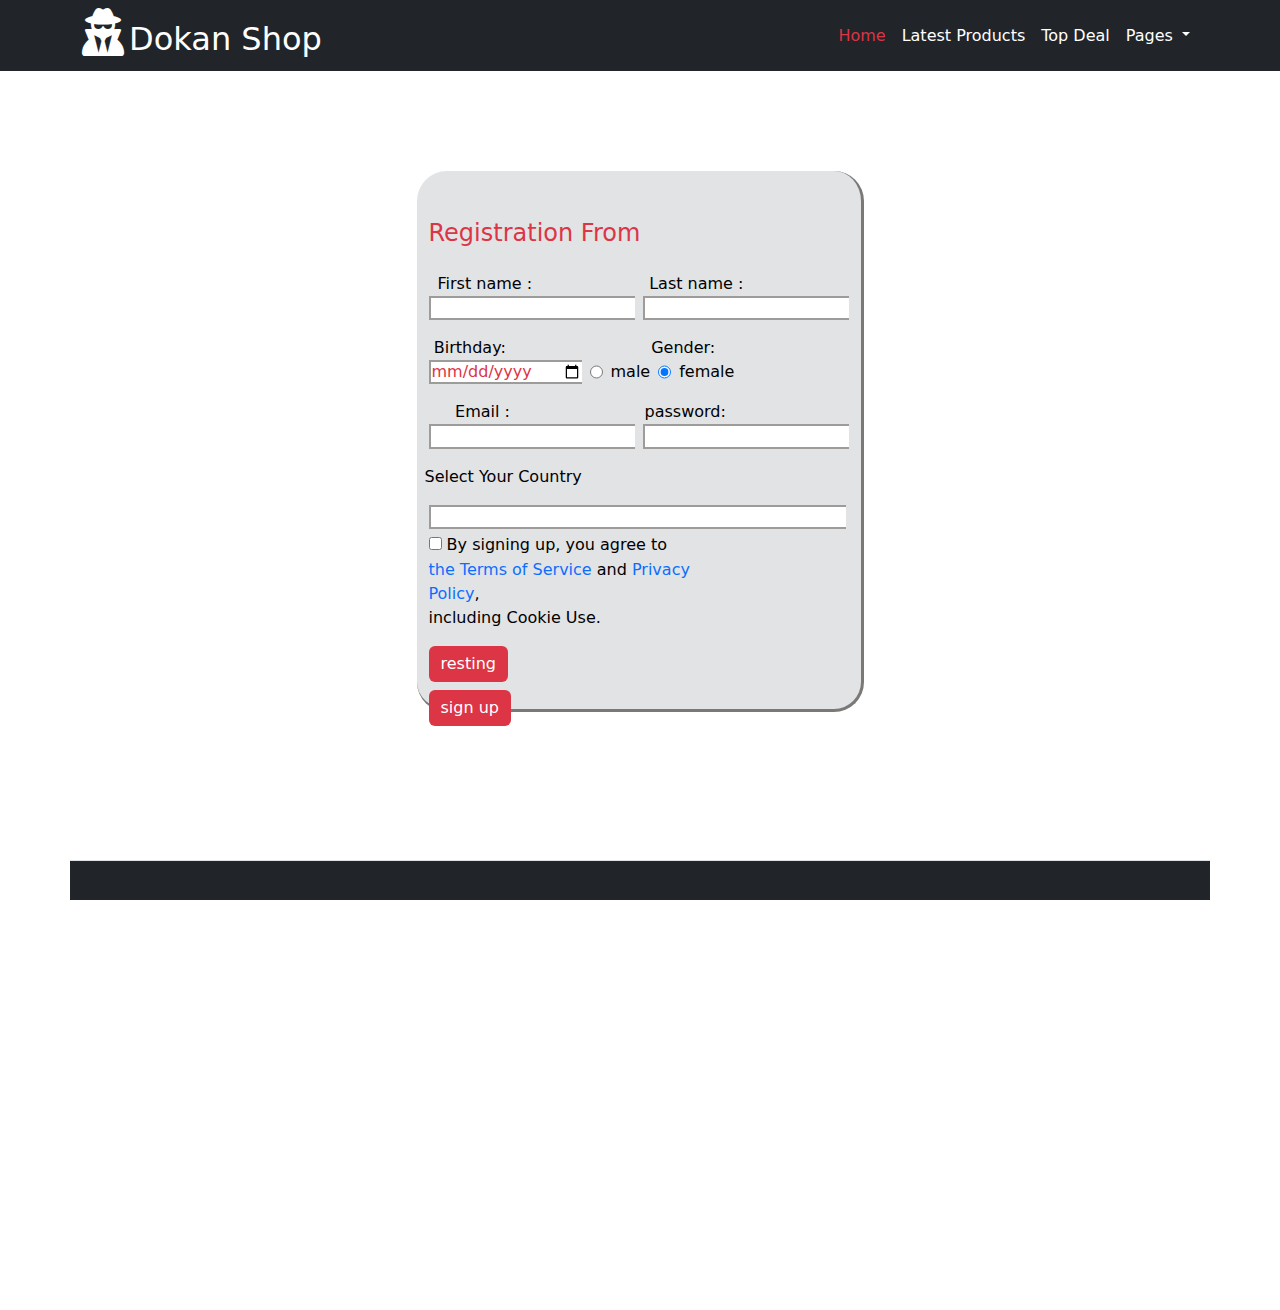
<file: regist.html>
<head>
    <meta name="viewport" content="width=device-width, initial-scale=1.0">
    <link rel="icon" href="imgs/main-logo.png" type="image/x-icon">
    <link rel="stylesheet" href="css/bootstrap.min.css">
    <link rel="stylesheet" href="css/all.min.css">
    <link rel="stylesheet" href="css/index.css">
  </head>
  <body>
    <!DOCTYPE html>
    <html lang="en">
    <head>
        <meta charset="UTF-8">
        <meta name="viewport" content="width=device-width, initial-scale=1.0">
        <title>Dokan Shop</title>
        <link rel="stylesheet" href="css/bootstrap.min.css">
        <link rel="stylesheet" href="css/all.min.css">
        <link rel="stylesheet" href="css/normalize.css">
        <link rel="stylesheet" href="css/index.css">
    </head>
      <!-- Start navbar -->
      <nav class="navbar navbar-expand-lg navbar-dark bg-dark">
          <div class="container">
              <div class="icon-brand">
                  <i class="fas fa-user-secret text-white"></i>
              <a class="navbar-brand text-white" href="#">Dokan Shop</a>
            </div>
              <button class="navbar-toggler border border-secondary-subtle" type="button" data-bs-toggle="collapse" data-bs-target="#navbarNavDropdown" aria-controls="navbarNavDropdown" aria-expanded="false" aria-label="Toggle navigation">
                  <span class="navbar-toggler-icon"></span>
              </button>
              <div class="collapse navbar-collapse d-flex justify-content-lg-end" id="navbarNavDropdown">
                  <ul class="navbar-nav">
                      <li class="nav-item">
                          <a class="nav-link active text-danger" aria-current="page" href="index.html">Home</a>
                      </li>
                      <li class="nav-item">
                          <a class="nav-link text-white" href="#Latest">Latest Products</a>
                      </li>
                      <li class="nav-item">
                          <a class="nav-link text-white" href="#top">Top Deal</a>
                      </li>
                      <li class="nav-item dropdown">
                          <a class="nav-link dropdown-toggle text-white" href="#" role="button" data-bs-toggle="dropdown" aria-expanded="false">
                              Pages
                          </a>
                          <ul class="dropdown-menu bg-dark">
                              <li><a class="dropdown-item text-white" href="about.html">About Us</a></li>
                              <li><a class="dropdown-item text-white" href="men's.html">Men's</a></li>
                              <li><a class="dropdown-item text-white" href="women's.html">Women's</a></li>
                              <li><a class="dropdown-item text-white" href="kid's.html">Kid's</a></li>
                              <li><a class="dropdown-item text-white" href="accessories.html">accessories</a></li>
                              <hr class="text-danger ">
                              <li><a class="dropdown-item text-white" href="contact.html">Contact Us</a></li>
                          </ul>
                      </li>
                  </ul>
              </div>
          </div>
      </nav>
     
      <!-- end navbar --> 
       <!-- registration -->
   

       <div class="container sign-up " >
        <div class=" login  bg-secondary-subtle " >
            <h4 class=" pt-5 container text-danger "> Registration From</h4>
            <div class="d-flex justify-content-evenly  pt-3 margin2">
                <div>
                    <label class="d-inline text-body-emphasis" >First name :</label>
                </div>
          <div>
            <label class="d-inline text-body-emphasis"  >Last name :</label>
          </div>
            </div>

            <div class="container edition gap-2">
           <input class="d-inline " type="text "  >
           <input class="d-inline  " type="text"  >
            </div>
            <!-- end -->
        <div class="d-flex justify-content-evenly pt-3 margin3">
        <div>
        <label class="d-inline text-body-emphasis" >Birthday:</label>
        </div>
        <div>
        <label class="d-inline text-body-emphasis" > Gender:</label>
        </div>
        </div>
        <div class="container edition gap-2 ">
           <input class="d-inline text-danger " type="date"  >
           <input type="radio" name="os" value="male"checked id="win1">
           <label for="win1 " class="text-body-emphasis">male</label>
           <input type="radio" name="os" value="famel"checked id="win1">
           <label for="win1 " class="text-body-emphasis">female</label>
            </div>
             <!-- end -->
            <div class="d-flex justify-content-evenly  pt-3 margin2">
                <div>
                    <label class="d-inline text-body-emphasis" >Email :</label>
                </div>
          <div>
            <label class="d-inline text-body-emphasis">password:</label>
          </div>
            </div>

            <div class="container edition gap-2">
           <input class="d-inline " type="text "  >
           <input class="d-inline  " type="password"  >
            </div>
            <!-- end -->
             <div class="centering">
            <div class="  pt-3">
                <div>
                    <label class="d-block pb-3 ps-2 text-body-emphasis" >Select Your Country</label>
                </div>
            <div class=" container ps- ">
                <input class="d-block  " list="countries" style="width: 135%;" >
                <datalist id="countries" >
  
                    <option value="cairo">   </option>
                    <option value="alex">   </option>
                    <option value="aswan">   </option>
                    <option value="asyot">   </option>
                    <option value="giza">   </option>
                
                  </datalist>
                  <!-- end -->
                  <input class="my-2" type="checkbox">
                  <p class="d-inline text-body-emphasis  w-25">
                    By signing up, you agree to <br> <span class="text-primary">the Terms of Service</span>
                    and <span class="text-primary"> Privacy Policy</span>,<br> including Cookie Use. </p>

                    <div class="gap-2  ">
                        <button class="btn btn-primary bg-danger border border-0 d-block mt-3" type="rest" value="rest">resting</button>
                        <button class="btn btn-primary bg-danger border border-0 d-block mt-2 " type="submet">sign up</button>
                      </div>
    
                 </div>
                </div>
</div></div>
                <!-- end -->
</div>
                <!-- footer -->
<div class="container bg-dark">
    <footer class="row row-cols-1 row-cols-sm-2 row-cols-md-5 py-5 my-5 border-top">
      <div class="col mb-3">
        <a href="/" class="d-flex align-items-center mb-3 link-body-emphasis text-decoration-none">
          <svg class="bi me-2" width="40" height="32"><use xlink:href="#bootstrap"/></svg>
        </a>
        <p class="">&copy; 2024</p>
      </div>
  
      <div class="col mb-3">
  
      </div>
  
      <div class="col mb-3 text-light">
        <h5>Shopping & Categories</h5>
        <ul class="nav flex-column">
          <li class="nav-item mb-2 "><a href="#" class="nav-link p-0 text-light">Men's shopping</a></li>
          <li class="nav-item mb-2 " ><a href="#" class="nav-link p-0 text-light">Women's shopping</a></li>
          <li class="nav-item mb-2"><a href="#" class="nav-link p-0 text-light">Kids's shopping</a></li>
          <li class="nav-item mb-2 "><a href="#" class="nav-link p-0 text-light">Accessories</a></li>
        </ul>
      </div>
  
      <div class="col mb-3 text-light">
        <h5>Useful Links</h5>
        <ul class="nav flex-column ">
          <li class="nav-item mb-2 "><a href="#" class="nav-link p-0  text-light">Home Page</a></li>
          <li class="nav-item mb-2 "><a href="#" class="nav-link p-0  text-light">About Us</a></li>
          <li class="nav-item mb-2 "><a href="#" class="nav-link p-0  text-light">Contact</a></li>
        </ul>
      </div>
  
      <div class="col mb-3 text-light ">
        <h5>Help & Information</h5>
        <ul class="nav flex-column ">
          <li class="nav-item mb-2 "><a href="#" class="nav-link p-0  text-light">Help</a></li>
          <li class="nav-item mb-2 "><a href="#" class="nav-link p-0  text-light">FAQ'S</a></li>
          <li class="nav-item mb-2 "><a href="#" class="nav-link p-0 text-light">Pricing</a></li>
          <li class="nav-item mb-2 "><a href="#" class="nav-link p-0 text-light">Track Your Shipping</a></li>
        </ul>
      </div>
    </footer>
    
  <div class="container">
    <footer class="d-flex flex-wrap justify-content-between align-items-center py-3 my-4 border-top">
      <div class="col-md-4 d-flex align-items-center">
        <a href="/" class="mb-3 me-2 mb-md-0 text-light text-decoration-none lh-1">
          <svg class="bi" width="30" height="24"><use xlink:href="#bootstrap"/></svg>
        </a>
        <span class="mb-3 mb-md-0 text-light">&copy; 2024 Company, Inc . All rights reserved.</span>
      </div>
  
      <ul class="nav col-md-4 justify-content-end list-unstyled d-flex">
        <li class="ms-3"><a class="text-light" href="#"><svg class="bi " width="24" height="24"><use xlink:href="#twitter"/></svg></a></li>
        <li class="ms-3"><a class="text-light" href="#"><svg class="bi " width="24" height="24"><use xlink:href="#instagram"/></svg></a></li>
        <li class="ms-3"><a class="text-light" href="#"><svg class="bi " width="24" height="24"><use xlink:href="#facebook"/></svg></a></li>
      </ul>
    </footer>
  </div>
  </div>
       <!-- Bootstrap JS -->
       <script src="https://cdn.jsdelivr.net/npm/bootstrap@5.3.0-alpha3/dist/js/bootstrap.bundle.min.js"></script>
       </body>
       </html>
</file>
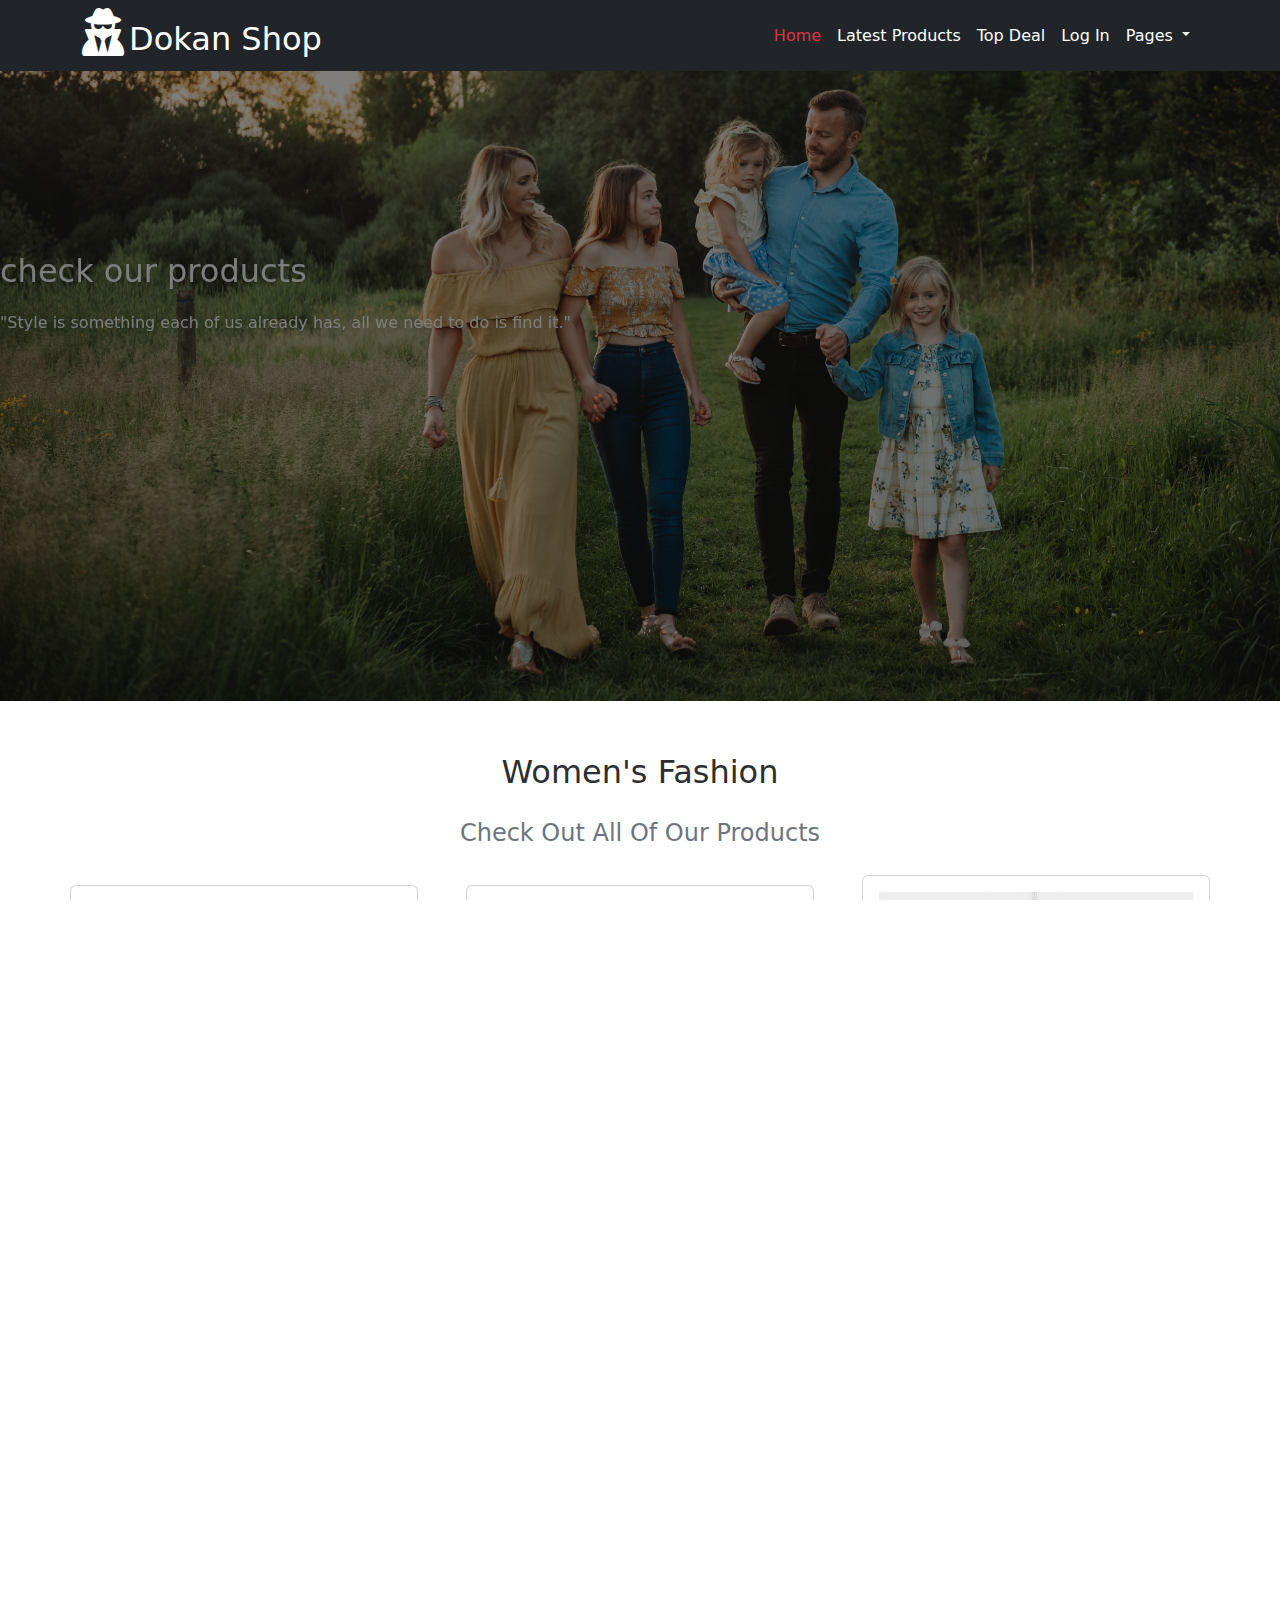
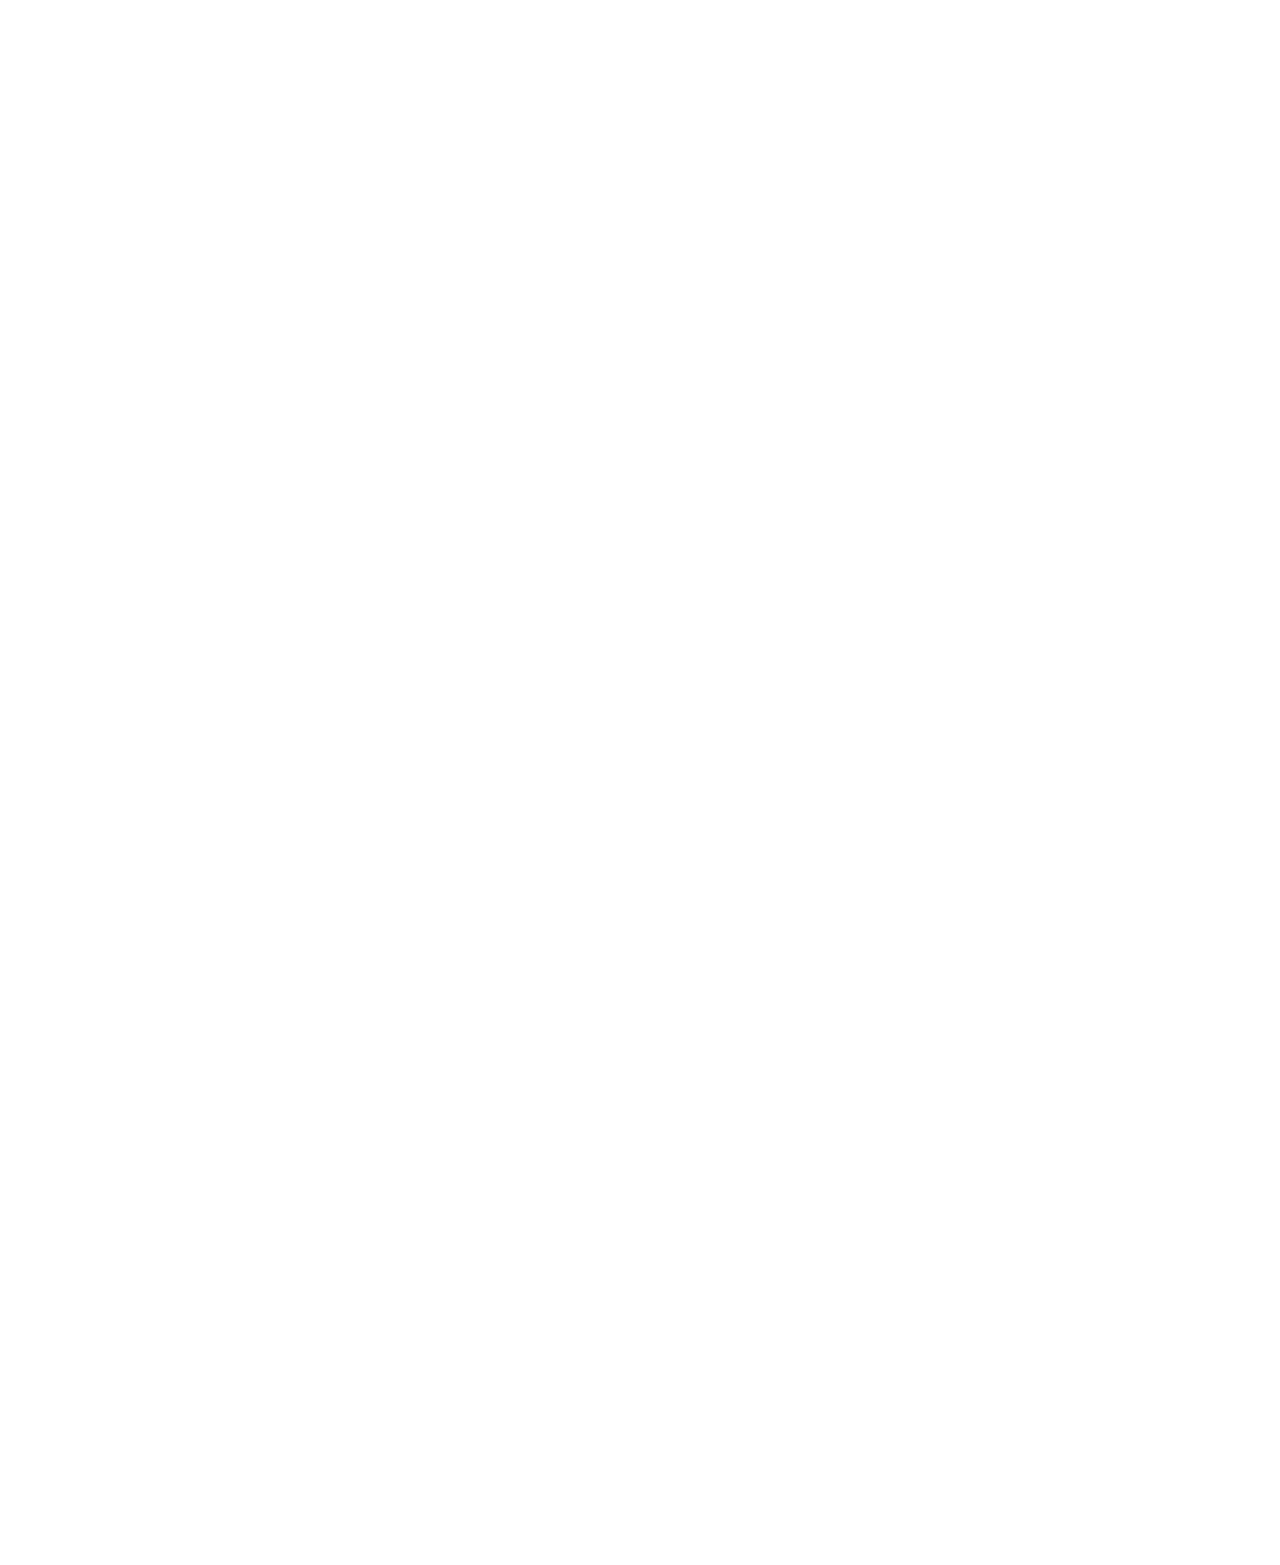
<file: women's.html>
<!DOCTYPE html>
<head>
  <meta name="viewport" content="width=device-width, initial-scale=1.0">
  <link rel="icon" href="imgs/main-logo.png" type="image/x-icon">
  <link rel="stylesheet" href="css/bootstrap.min.css">
  <link rel="stylesheet" href="css/all.min.css">
  <link rel="stylesheet" href="css/index.css">
</head>
<body>
  <!DOCTYPE html>
  <html lang="en">
  <head>
      <meta charset="UTF-8">
      <meta name="viewport" content="width=device-width, initial-scale=1.0">
      <title>Dokan Shop</title>
      <link rel="stylesheet" href="css/bootstrap.min.css">
      <link rel="stylesheet" href="css/all.min.css">
      <link rel="stylesheet" href="css/normalize.css">
      <link rel="stylesheet" href="css/index.css">
  </head>
    <!-- Start navbar -->
    <nav class="navbar navbar-expand-lg navbar-dark bg-dark">
        <div class="container">
            <div class="icon-brand">
                <i class="fas fa-user-secret text-white"></i>
            <a class="navbar-brand text-white" href="#">Dokan Shop</a>
          </div>
            <button class="navbar-toggler border border-secondary-subtle" type="button" data-bs-toggle="collapse" data-bs-target="#navbarNavDropdown" aria-controls="navbarNavDropdown" aria-expanded="false" aria-label="Toggle navigation">
                <span class="navbar-toggler-icon"></span>
            </button>
            <div class="collapse navbar-collapse d-flex justify-content-lg-end" id="navbarNavDropdown">
                <ul class="navbar-nav">
                    <li class="nav-item">
                        <a class="nav-link active text-danger" aria-current="page" href="index.html">Home</a>
                    </li>
                    <li class="nav-item">
                        <a class="nav-link text-white" href="#Latest">Latest Products</a>
                    </li>
                    <li class="nav-item">
                        <a class="nav-link text-white" href="#top">Top Deal</a>
                    </li>
                    <li class="nav-item">
                        <a class="nav-link text-white" href="login.html">Log In</a>
                    </li>
                    <li class="nav-item dropdown">
                        <a class="nav-link dropdown-toggle text-white" href="#" role="button" data-bs-toggle="dropdown" aria-expanded="false">
                            Pages
                        </a>
                        <ul class="dropdown-menu bg-dark">
                            <li><a class="dropdown-item text-white" href="about.html">About Us</a></li>
                            <li><a class="dropdown-item text-white" href="men's.html">Men's</a></li>
                            <li><a class="dropdown-item text-white" href="kid's.html">Kid's</a></li>
                            <li><a class="dropdown-item text-white" href="accessories.html">accessories</a></li>
                            <hr class="text-danger ">
                            <li><a class="dropdown-item text-white" href="contact.html">Contact Us</a></li>
                        </ul>
                    </li>
                </ul>
            </div>
        </div>
    </nav>
   
    <!-- end navbar -->
     <!-- landing -->
 <div class="landing position-relative">
    <h1 class=" position-absolute center text-light text-center">check our products</h1>
    <p class=" position-absolute center1 text-light text-center">"Style is something each of us already has, all we need to do is find it."</p>
 </div>

  <!-- end landing -->
      <!-- heading  -->
      <div class="container text-center " id="top">
        <h1 class="text-secondary-emphasis pt-5 mb-0 mt-1 text-capitalize">
            women's fashion
        </h1>
          <p class="text-secondary pt-4 mb-0 text-capitalize ">check out all of our products</p>
      </div>
          <!-- end heading -->
           <!-- start card -->
           <div class="container ">
            <div class="row  pt-4 gap-5 justify-content-center  align-items-center">
         <!-- start card -->
         <div class=" card card-body hov col-lg-3  col-md-4  col-xs-12  " style="width: 18rem;">
            <div class="img-fluid">
                <img  class="w-100 h-100" src="imgs/women/Andora Turtle Neck Colorful Striped Pullover - Multicolour11.jpg" alt="">
            </div>
            <div class="icon-brand  d-flex  justify-content-evenly  pb-3 pt-2">
              <i class="fas fa-heart text-secondary"></i>
              <i class="fas fa-cart-plus text-secondary"></i>
            </div>
          <div class="text">
            <div class=" text-black text-center  ">
              <h6>Andora Turtle Neck Colorful Striped Pullover Multicolour</h6>
            </div>
            <div class=" text-dark-emphasis text-center  ">
            <p class="">EGP 295.0</p>
            </div>
           
          </div>
          </div>
             <!-- end card -->
                <!-- start card -->
         <div class=" card card-body hov col-lg-3  col-md-4  col-xs-12 " style="width: 18rem;">
            <div class="img-fluid">
                <img  class="w-100 h-100" src="imgs/women/Andora Upper Patterned Cotton Slip On Hoodie - Black & Orange22.jpg" alt="">
            </div>
            <div class="icon-brand  d-flex  justify-content-evenly  pb-3 pt-2">
              <i class="fas fa-heart text-secondary"></i>
              <i class="fas fa-cart-plus text-secondary"></i>
            </div>
          <div class="text">
            <div class=" text-black text-center  ">
              <h6>Andora Upper Patterned Cotton Slip On Hoodie Black&Orange</h6>
            </div>
            <div class=" text-dark-emphasis text-center  ">
            <p class="">EGP 170.0</p>
            </div>
        
          </div>
          </div>
             <!-- end card -->
                <!-- start card -->
         <div class=" card card-body hov col-lg-3  col-md-4  col-xs-12  " style="width: 18rem;">
            <div class="img-fluid">
                <img  class="w-100 h-100" src="imgs/women/As Fashion Women Vintage Ethnic Style Floral Print Long Sleeve Plus Size Cotton Jacket Coat08.jpg" alt="">
            </div>
            <div class="icon-brand  d-flex  justify-content-evenly  pb-3 pt-2">
              <i class="fas fa-heart text-secondary"></i>
              <i class="fas fa-cart-plus text-secondary"></i>
            </div>
          <div class="text">
            <div class=" text-black text-center  ">
              <h6>As Fashion Women Vintage Ethnic Style Floral Print Long Sleeve Plus Size Cotton Jacket Coat</h6>
            </div>
            <div class=" text-dark-emphasis text-center  ">
            <p class="">EGP 150.0</p>
            </div>
          </div>
          </div>
             <!-- end card -->
                <!-- start card -->
         <div class=" card card-body hov col-lg-3  col-md-4  col-xs-12 " style="width: 18rem;">
            <div class="img-fluid">
                <img  class="w-100 h-100" src="imgs/women/Bouclet Want White Wool10.jpg" alt="">
            </div>
            <div class="icon-brand  d-flex  justify-content-evenly  pb-3 pt-2">
              <i class="fas fa-heart text-secondary"></i>
              <i class="fas fa-cart-plus text-secondary"></i>
            </div>
          <div class="text">
            <div class=" text-black text-center  ">
              <h6>Bouclet Want White Wool</h6>
            </div>
            <div class=" text-dark-emphasis text-center  ">
            <p class="">EGP 90.00</p>
            </div>
          </div>
          </div>
             <!-- end card -->
                <!-- start card -->
         <div class=" card  card-body  hov col-lg-3  col-md-4  col-xs-12  " style="width: 18rem;">
            <div class="img-fluid">
                <img  class="w-100 h-100" src="imgs/women/Casual Fur Jacket, Gray Color02.jpg" alt="">
            </div>
            <div class="icon-brand  d-flex  justify-content-evenly  pb-3 pt-2">
              <i class="fas fa-heart text-secondary"></i>
              <i class="fas fa-cart-plus text-secondary"></i>
            </div>
          <div class="text">
            <div class=" text-black text-center  ">
              <h6>Casual Fur Jacket, Gray Color</h6>
            </div>
            <div class=" text-dark-emphasis text-center  ">
            <p class="">EGP 185.0</p>
            </div>
          </div>
          </div>
             <!-- end card -->
                <!-- start card -->
         <div class=" card card-body hov col-lg-3  col-md-4  col-xs-12  " style="width: 18rem;">
            <div class="img-fluid">
                <img  class="w-100 h-100" src="imgs/women/Defacto Woman Beige Tricot Cardigan Cardigan06.jpg" alt="">
            </div>
            <div class="icon-brand  d-flex  justify-content-evenly  pb-3 pt-2">
              <i class="fas fa-heart text-secondary"></i>
              <i class="fas fa-cart-plus text-secondary"></i>
            </div>
          <div class="text">
            <div class=" text-black text-center  ">
              <h6>Defacto Woman Beige Tricot Cardigan Cardigan</h6>
            </div>
            <div class=" text-dark-emphasis text-center  ">
            <p class="">EGP 250.0</p>
            </div>
          </div>
          </div>
             <!-- end card -->
                <!-- start card -->
         <div class=" card card-body hov col-lg-3  col-md-4  col-xs-12 " style="width: 18rem;">
            <div class="img-fluid">
                <img  class="w-100 h-100" src="imgs/women/Defacto Woman Multicolour Tricot Pullover Pullover12.jpg" alt="">
            </div>
            <div class="icon-brand  d-flex  justify-content-evenly  pb-3 pt-2">
              <i class="fas fa-heart text-secondary"></i>
              <i class="fas fa-cart-plus text-secondary"></i>
            </div>
          <div class="text">
            <div class=" text-black text-center  ">
              <h6>Defacto Woman Multicolour Tricot Pullover Pullover</h6>
            </div>
            <div class=" text-dark-emphasis text-center  ">
            <p class="">EGP 245.0</p>
            </div>
          </div>
          </div>
             <!-- end card -->
                <!-- start card -->
         <div class=" card card-body hov col-lg-3  col-md-4  col-xs-12  " style="width: 18rem;">
            <div class="img-fluid">
                <img  class="w-100 h-100" src="imgs/women/Defacto Woman White Woven Bottom Trousers17.jpg" alt="">
            </div>
            <div class="icon-brand  d-flex  justify-content-evenly  pb-3 pt-2">
              <i class="fas fa-heart text-secondary"></i>
              <i class="fas fa-cart-plus text-secondary"></i>
            </div>
          <div class="text">
            <div class=" text-black text-center  ">
              <h6>Defacto Woman White Woven Bottom Trousers</h6>
            </div>
            <div class=" text-dark-emphasis text-center  ">
            <p class="">EGP 310.0</p>
            </div>
          </div>
          </div>
             <!-- end card -->
          <!-- load -->
          
          <p class="d-inline-flex gap-1 justify-content-center align-items-center pb-4">
          <button class="bg-dark py-2 ps-2 border border-0 fw-bolde text-light" type="button" data-bs-toggle="collapse" data-bs-target="#mainfashion" aria-expanded="false" aria-controls="collapseExample">
          Load more
          </button>
        </p>
        <div class="collapse" id="mainfashion">
          <div class="card border border-0 card-body">
             <!-- start card -->
             <div class="container ">
                <div class="row  pt-4 gap-5 justify-content-center  align-items-center">
             <!-- start card -->
             <div class=" card hov col-lg-3  col-md-4  col-xs-12  " style="width: 18rem;">
                <div class="img-fluid">
                    <img  class="w-100 h-100" src="imgs/women/Fashion Solid Dual Pocket Open Front Teddy Coat01.jpg" alt="">
                </div>
                <div class="icon-brand  d-flex  justify-content-evenly  pb-3 pt-2">
                  <i class="fas fa-heart text-secondary"></i>
                  <i class="fas fa-cart-plus text-secondary"></i>
                </div>
              <div class="text">
                <div class=" text-black text-center  ">
                  <h6>Fashion Solid Dual Pocket Open Front Teddy Coat</h6>
                </div>
                <div class=" text-dark-emphasis text-center  ">
                <p class="">EGP 350.0</p>
                </div>
               
              </div>
              </div>
                 <!-- end card -->
                    <!-- start card -->
             <div class=" card hov col-lg-3  col-md-4  col-xs-12 " style="width: 18rem;">
                <div class="img-fluid">
                    <img  class="w-100 h-100" src="imgs/women/FGw-2322 Pullover Turtle Neck09.jpg" alt="">
                </div>
                <div class="icon-brand  d-flex  justify-content-evenly  pb-3 pt-2">
                  <i class="fas fa-heart text-secondary"></i>
                  <i class="fas fa-cart-plus text-secondary"></i>
                </div>
              <div class="text">
                <div class=" text-black text-center  ">
                  <h6>FGw-2322 Pullover Turtle Neck</h6>
                </div>
                <div class=" text-dark-emphasis text-center  ">
                <p class="">EGP 220.0</p>
                </div>
            
              </div>
              </div>
                 <!-- end card -->
                    <!-- start card -->
             <div class=" card hov col-lg-3  col-md-4  col-xs-12  " style="width: 18rem;">
                <div class="img-fluid">
                    <img  class="w-100 h-100" src="imgs/women/Ice Club Double Closure Shiny Leather Boot - Black26.jpg" alt="">
                </div>
                <div class="icon-brand  d-flex  justify-content-evenly  pb-3 pt-2">
                  <i class="fas fa-heart text-secondary"></i>
                  <i class="fas fa-cart-plus text-secondary"></i>
                </div>
              <div class="text">
                <div class=" text-black text-center  ">
                  <h6>Ice Club Double Closure Shiny Leather Boot Blackr</h6>
                </div>
                <div class=" text-dark-emphasis text-center  ">
                <p class="">EGP 375.0</p>
                </div>
              </div>
              </div>
                 <!-- end card -->
                    <!-- start card -->
             <div class=" card  hov col-lg-3  col-md-4  col-xs-12 " style="width: 18rem;">
                <div class="img-fluid">
                    <img  class="w-100 h-100" src="imgs/women/Izor Embroidered Hoodie - Heather Light Grey21.jpg" alt="">
                </div>
                <div class="icon-brand  d-flex  justify-content-evenly  pb-3 pt-2">
                  <i class="fas fa-heart text-secondary"></i>
                  <i class="fas fa-cart-plus text-secondary"></i>
                </div>
              <div class="text">
                <div class=" text-black text-center  ">
                  <h6>Izor Embroidered Hoodie Heather Light Grey</h6>
                </div>
                <div class=" text-dark-emphasis text-center  ">
                <p class="">EGP 240.0</p>
                </div>
              </div>
              </div>
                 <!-- end card -->
                    <!-- start card -->
             <div class=" card hov col-lg-3  col-md-4  col-xs-12  " style="width: 18rem;">
                <div class="img-fluid">
                    <img  class="w-100 h-100" src="imgs/women/Kady Full Sleeves Basic Solid Cardigan - Simon07.jpg" alt="">
                </div>
                <div class="icon-brand  d-flex  justify-content-evenly  pb-3 pt-2">
                  <i class="fas fa-heart text-secondary"></i>
                  <i class="fas fa-cart-plus text-secondary"></i>
                </div>
              <div class="text">
                <div class=" text-black text-center  ">
                  <h6>Kady Full Sleeves Basic Solid Cardigan Simon</h6>
                </div>
                <div class=" text-dark-emphasis text-center  ">
                <p class="">EGP 290.0</p>
                </div>
              </div>
              </div>
                 <!-- end card -->
                    <!-- start card -->
             <div class=" card  hov col-lg-3  col-md-4  col-xs-12  " style="width: 18rem;">
                <div class="img-fluid">
                    <img  class="w-100 h-100" src="imgs/women/Lace Up Black Fashionable Modern Boot29.jpg" alt="">
                </div>
                <div class="icon-brand  d-flex  justify-content-evenly  pb-3 pt-2">
                  <i class="fas fa-heart text-secondary"></i>
                  <i class="fas fa-cart-plus text-secondary"></i>
                </div>
              <div class="text">
                <div class=" text-black text-center  ">
                  <h6>Lace Up Black Fashionable Modern Boot</h6>
                </div>
                <div class=" text-dark-emphasis text-center  ">
                <p class="">EGP 365.0</p>
                </div>
              </div>
              </div>
                 <!-- end card -->

          </div>
        </div>
        <!-- end load -->
           <!--  second load -->
          
       <p class="d-inline-flex gap-1 justify-content-center align-items-center pt-5">
        <button class="bg-dark py-2 ps-2 border border-0 fw-bolde text-light " type="button" data-bs-toggle="collapse" data-bs-target="#secondmainfashion" aria-expanded="false" aria-controls="collapseExample">
        Load more
        </button>
      </p>
      <div class="collapse" id="secondmainfashion">
        <div class="card border border-0 card-body">
           <!-- start card -->
           <div class="container ">
              <div class="row  pt-4 gap-5 justify-content-center  align-items-center">
           <!-- start card -->
           <div class=" card hov col-lg-3  col-md-4  col-xs-12  " style="width: 18rem;">
              <div class="img-fluid">
                  <img  class="w-100 h-100" src="imgs/women/Menta By Coctail French Leather Jacket 2 Square Pockets - Black04.jpg" alt="">
              </div>
              <div class="icon-brand  d-flex  justify-content-evenly  pb-3 pt-2">
                <i class="fas fa-heart text-secondary"></i>
                <i class="fas fa-cart-plus text-secondary"></i>
              </div>
            <div class="text">
              <div class=" text-black text-center  ">
                <h6>Menta By Coctail French Leather Jacket 2 Square Pockets Black</h6>
              </div>
              <div class=" text-dark-emphasis text-center  ">
              <p class="">EGP 250.0</p>
              </div>
             
            </div>
            </div>
               <!-- end card -->
                  <!-- start card -->
           <div class=" card hov col-lg-3  col-md-4  col-xs-12 " style="width: 18rem;">
              <div class="img-fluid">
                  <img  class="w-100 h-100" src="imgs/women/Modern Fashionable Boot For Women28.jpg" alt="">
              </div>
              <div class="icon-brand  d-flex  justify-content-evenly  pb-3 pt-2">
                <i class="fas fa-heart text-secondary"></i>
                <i class="fas fa-cart-plus text-secondary"></i>
              </div>
            <div class="text">
              <div class=" text-black text-center  ">
                <h6>Modern Fashionable Boot For Women</h6>
              </div>
              <div class=" text-dark-emphasis text-center  ">
              <p class="">EGP 380.0</p>
              </div>
          
            </div>
            </div>
               <!-- end card -->
                  <!-- start card -->
           <div class=" card hov col-lg-3  col-md-4  col-xs-12  " style="width: 18rem;">
              <div class="img-fluid">
                  <img  class="w-100 h-100" src="imgs/women/Shoozy Fashionable Boot For Women - Camel23.jpg" alt="">
              </div>
              <div class="icon-brand  d-flex  justify-content-evenly  pb-3 pt-2">
                <i class="fas fa-heart text-secondary"></i>
                <i class="fas fa-cart-plus text-secondary"></i>
              </div>
            <div class="text">
              <div class=" text-black text-center  ">
                <h6>Andora Turtle Neck Colorful Striped Pullover Multicolour</h6>
              </div>
              <div class=" text-dark-emphasis text-center  ">
              <p class="">EGP 295.0</p>
              </div>
            </div>
            </div>
               <!-- end card -->
                  <!-- start card -->
           <div class=" card  hov col-lg-3  col-md-4  col-xs-12 " style="width: 18rem;">
              <div class="img-fluid">
                  <img  class="w-100 h-100" src="imgs/women/Sola Women's Sneaker Sola Gold Color27.jpg" alt="">
              </div>
              <div class="icon-brand  d-flex  justify-content-evenly  pb-3 pt-2">
                <i class="fas fa-heart text-secondary"></i>
                <i class="fas fa-cart-plus text-secondary"></i>
              </div>
            <div class="text">
              <div class=" text-black text-center  ">
                <h6>Shoozy Fashionable Boot For Women Came</h6>
              </div>
              <div class=" text-dark-emphasis text-center  ">
              <p class="">EGP 375.0</p>
              </div>
            </div>
            </div>
               <!-- end card -->
                  <!-- start card -->
           <div class=" card hov col-lg-3  col-md-4  col-xs-12  " style="width: 18rem;">
              <div class="img-fluid">
                  <img  class="w-100 h-100" src="imgs/women/Stylex Casual Women Cloth Black Pants-wide Leg15.jpg" alt="">
              </div>
              <div class="icon-brand  d-flex  justify-content-evenly  pb-3 pt-2">
                <i class="fas fa-heart text-secondary"></i>
                <i class="fas fa-cart-plus text-secondary"></i>
              </div>
            <div class="text">
              <div class=" text-black text-center  ">
                <h6>Sola Women's Sneaker Sola Gold Color</h6>
              </div>
              <div class=" text-dark-emphasis text-center  ">
              <p class="">EGP 340.0</p>
              </div>
            </div>
            </div>
               <!-- end card -->
                  <!-- start card -->
           <div class=" card  hov col-lg-3  col-md-4  col-xs-12  " style="width: 18rem;">
              <div class="img-fluid">
                  <img  class="w-100 h-100" src="imgs/women/Women Ankle Boot Leather With Heels - Black24.jpg" alt="">
              </div>
              <div class="icon-brand  d-flex  justify-content-evenly  pb-3 pt-2">
                <i class="fas fa-heart text-secondary"></i>
                <i class="fas fa-cart-plus text-secondary"></i>
              </div>
            <div class="text">
              <div class=" text-black text-center  ">
                <h6>Stylex Casual Women Cloth Black Pants wide Leg</h6>
              </div>
              <div class=" text-dark-emphasis text-center  ">
              <p class="">EGP 340.0</p>
              </div>
            </div>
            </div>
               <!-- end card -->
        </div>
    </div>
        
      <!-- end second  load -->
    </div>
</div>
         
    </div>
</div>
     
   <!-- footer -->
   <div class="container bg-dark">
    <footer class="row row-cols-1 row-cols-sm-2 row-cols-md-5 py-4  border-top">
      <div class="col mb-3">
        <a href="/" class="d-flex align-items-center mb-3 link-body-emphasis text-decoration-none">
          <svg class="bi me-2" width="40" height="32"><use xlink:href="#bootstrap"/></svg>
        </a>
        <p class="">&copy; 2024</p>
      </div>
  
      <div class="col mb-3">
  
      </div>
  
      <div class="col mb-3 text-light">
        <h5>Shopping & Categories</h5>
        <ul class="nav flex-column">
          <li class="nav-item mb-2 "><a href="#" class="nav-link p-0 text-light">Men's shopping</a></li>
          <li class="nav-item mb-2 " ><a href="#" class="nav-link p-0 text-light">Women's shopping</a></li>
          <li class="nav-item mb-2"><a href="#" class="nav-link p-0 text-light">Kids's shopping</a></li>
          <li class="nav-item mb-2 "><a href="#" class="nav-link p-0 text-light">Accessories</a></li>
        </ul>
      </div>
  
      <div class="col mb-3 text-light">
        <h5>Useful Links</h5>
        <ul class="nav flex-column ">
          <li class="nav-item mb-2 "><a href="#" class="nav-link p-0  text-light">Home Page</a></li>
          <li class="nav-item mb-2 "><a href="#" class="nav-link p-0  text-light">About Us</a></li>
          <li class="nav-item mb-2 "><a href="#" class="nav-link p-0  text-light">Contact</a></li>
        </ul>
      </div>
  
      <div class="col mb-3 text-light ">
        <h5>Help & Information</h5>
        <ul class="nav flex-column ">
          <li class="nav-item mb-2 "><a href="#" class="nav-link p-0  text-light">Help</a></li>
          <li class="nav-item mb-2 "><a href="#" class="nav-link p-0  text-light">FAQ'S</a></li>
          <li class="nav-item mb-2 "><a href="#" class="nav-link p-0 text-light">Pricing</a></li>
          <li class="nav-item mb-2 "><a href="#" class="nav-link p-0 text-light">Track Your Shipping</a></li>
        </ul>
      </div>
    </footer>
    
  <div class="container">
    <footer class="d-flex flex-wrap justify-content-between align-items-center py-3 my-4 border-top">
      <div class="col-md-4 d-flex align-items-center">
        <a href="/" class="mb-3 me-2 mb-md-0 text-light text-decoration-none lh-1">
          <svg class="bi" width="30" height="24"><use xlink:href="#bootstrap"/></svg>
        </a>
        <span class="mb-3 mb-md-0 text-light">&copy; 2024 Company, Inc . All rights reserved.</span>
      </div>
  
      <ul class="nav col-md-4 justify-content-end list-unstyled d-flex">
        <li class="ms-3"><a class="text-light" href="#"><svg class="bi " width="24" height="24"><use xlink:href="#twitter"/></svg></a></li>
        <li class="ms-3"><a class="text-light" href="#"><svg class="bi " width="24" height="24"><use xlink:href="#instagram"/></svg></a></li>
        <li class="ms-3"><a class="text-light" href="#"><svg class="bi " width="24" height="24"><use xlink:href="#facebook"/></svg></a></li>
      </ul>
    </footer>
  </div>
  </div>
  <!-- end footer -->
   
     
           <!-- Bootstrap JS -->
           <script src="https://cdn.jsdelivr.net/npm/bootstrap@5.3.0-alpha3/dist/js/bootstrap.bundle.min.js"></script>
    
      
       

</body>
     </html>
</file>
<file: css/index.css>
html
 ,body {
    width:100% ;
    height:100%;
    margin: 0%;
    padding: 0%;
    overflow-x: hidden;
 }
 body {
    scroll-behavior: smooth;
}
/* navbar */
.fas {
    font-size: 3em;
}
.navbar-brand {
    font-size: 2em;
}
.nav-link:hover {
 background-color: rgb(247, 96, 96);
 border-radius: 20%;
 -webkit-border-radius: 20%;
 -moz-border-radius: 20%;
 -ms-border-radius: 20%;
 -o-border-radius: 20%;
 font-variant: small-caps;
}
.dropdown-menu{
    transition: padding-leftt 3s;
    -webkit-transition: padding-leftt 3s;
    -moz-transition: padding-leftt 3s;
    -ms-transition: padding-leftt 3s;
    -o-transition: padding-leftt 3s;
   
}
.dropdown-item:hover {
    background-color: rgb(247, 96, 96);
    font-variant: small-caps;
    padding-left:30px;
}
/* end-navbar */

/* carousel */
.carousel-item {
    height:90vh;
    filter: brightness(50%);
    -webkit-filter: brightness(50%);
}



.bk {
    background-image: url(../imgs/women-001.jpg);
    background-size: 100% 100%;

}
.bk1 {
    background-image: url(../imgs/men-001.jpg);
    background-size: 100% 100%;
}
.bk2{
    background-image: url(../imgs/kid-001.jpg);
    background-size: 100% 100%;
}
.bk3 {
    background-image: url(../imgs/accessories-001.jpg);
    background-size: 100% 100%;
}
/* end-carousel */
 /* heading */
.fs {
    font-size: 3em;
}
.text-secondary {
    font-size: 1.5em;
   
}

 /* end  heading */

 /* hot deal */
.w-100 {
  
    object-position: top;
    -o-object-fit: contain;
}
.h6 {
    font-size: 3%;
}
.align {
    margin-left: -138px;
    filter: brightness(50%);
    -webkit-filter: brightness(50%);
    margin-top: -2em;
}
.align1 {
 
    filter: brightness(50%);
    margin-left: -9em;
    margin-top: -2em;
}


 p.text {
    font-size: 1.5em;
 }
 .hidden-text {
    display: none;
}

 .hov:hover + .animat {
     display: block;
    animation: forward 1s linear ,opacity 1s linear  ;
    -webkit-animation: forward 1s linear ,opacity 1s linear  ;
}

@keyframes forward {

    0% {
        transform: scale(0);
        -webkit-transform: scale(0);
        -moz-transform: scale(0);
        -ms-transform: scale(0);
        -o-transform: scale(0);
        
}
 50% {
    transform: scale(2);
    -webkit-transform: scale(2);
    -moz-transform: scale(2);
    -ms-transform: scale(2);
    -o-transform: scale(2);
    opacity:1 ;
    
}
100% {
    opacity: 0;
}
} 
 /* Contact Information */

 li {
    list-style: none;

 }
 /* women css */
 .landing {
    background-image: url(../imgs/products-background.jpg);
    background-size:cover;
     height:70vh;
    filter: brightness(50%);
    -webkit-filter: brightness(50%);
    
}
.center {
    top: 5em;
   
}
.center1 {
    top: 15em;
   
}
/* mobile */
@media (max-width:767px) {
  .landing {
    height: 90vh;
  }
}
/* small screen */
@media (max-width:767px) {
    .landing {
        height: 80vh;
      }
    }
 /* meduim screen */
    @media (min-width:768px) and (max-width:991px) {
      .landing {
        height: 90vh;
      }
    }
    /* start card */
.row {
    transition: transform .05s ease-in;
    -webkit-transition: transform .05s ease-in;
    -moz-transition: transform .05s ease-in;
    -ms-transition: transform .05s ease-in;
    -o-transition: transform .05s ease-in;
}
.hov:hover {
    transform: scale(1.08);
    -webkit-transform: scale(1.08);
    -moz-transform: scale(1.08);
    -ms-transform: scale(1.08);
    -o-transform: scale(1.08);
    background-color: rgb(57, 56, 56);
}
.text-dark-emphasis p{
    font-weight: bold;
}
 .landing1 {
    background-image: url(../imgs/about-us-page-heading.jpg);
    background-size:cover;
    height:50vh;
    filter: brightness(90%);
    -webkit-filter: brightness(90%);
}
.icons {
    font-size: 2em;
    padding-right: 1em;
}

   /* custom screen */
      @media (max-width:1199px)  {
       .img {
        width:270px;
        height: 250px;
        gap:6px;
       }
      }
      /* small screen */
@media (max-width:767px) {
   .textc {
   width: 350px;
   text-align: center;
   }
    }
.card-title {
  font-size: 2em;
  letter-spacing: 5px;
}
.login {
    border-radius: 30px;
    -webkit-border-radius: 30px;
    -moz-border-radius: 30px;
    -ms-border-radius: 30px;
    -o-border-radius: 30px;
    border-right: 3px solid rgb(122, 121, 119);
    border-bottom: 3px solid rgb(122, 121, 119);
}
.sign-in {
    display: flex;
    flex-direction: row;
    justify-content: center;
    padding-top: 100px;
    padding-bottom: 100px;
    width: 800px;
    height: 700px;
    
}
.margin {
    margin-left: 2em;
    margin-right: 2em;
}
.flex {
    display: flex;
    flex-direction: column;
    /* justify-content: center;
    align-items: center; */
    width: 75%;
}
.flex input {
    border: 2px solid rgb(158, 155, 155);
    margin-bottom: 4px;
    border-right: none;
}
.flex-row {
    display: flex;
   justify-content: flex-start;
    align-items: flex-start;
    margin-left: 3em;
}

.edit {
  background-color: blue;
  color: white;
  font-weight: bold;
  text-align: center;
  width:75% ;

  margin-left: 3em;
  border-radius: 30px;
  -webkit-border-radius: 30px;
  -moz-border-radius: 30px;
  -ms-border-radius: 30px;
  -o-border-radius: 30px;
}
.flex-row:hover a {
    font-weight: bold;
}
/* mobile */
@media (max-width:767px) {
  .sign-in {
    display: flex;
    flex-direction: row;
    justify-content: flex-start;
    width: 320px;
    height: 700px;

  }
 .margin {
    display: flex;
    justify-content: center;
 }
  }

  .sign-up {
    display: flex;
    flex-direction: row;
    justify-content: center;
    padding-top: 100px;
    padding-bottom: 100px;
    width: 800px;
    height: 741px;
    font-weight: 20px;
    font-size: 1em;
    
}
.edition {
 display: flex;
 flex-direction: row;
 justify-content:flex-start ;

}
.margin2 {
    margin-left: -6em;
}
.margin3 {
    margin-left: -8em;
}
.centering {
    display: flex;
    flex-direction: column;
    /* justify-content: center;
    align-items: center; */
    width: 75%;
}
input {
    border: 2px solid rgb(158, 155, 155);
    border-right: none;
    
}
/* mobile */
@media (max-width:767px) {
    .sign-up {
      display: flex;
      flex-direction: row;
      justify-content: flex-start;
      width: 200px;
      height: 741px;
      margin-left: 0%;
  
    }
  
    }
</file>
